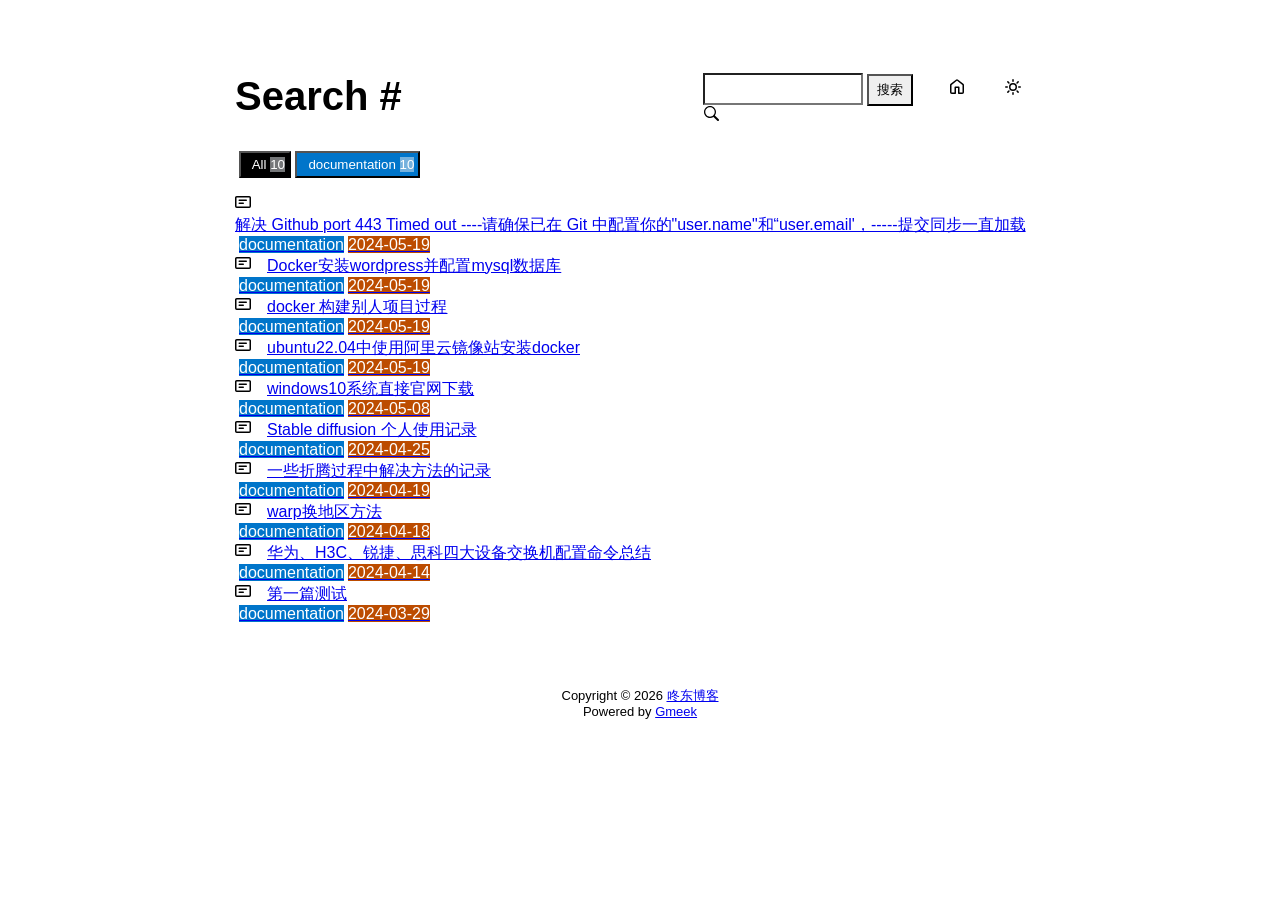
<file: docs/tag.html>
<!DOCTYPE html>
<html data-color-mode="light" data-dark-theme="dark" data-light-theme="light" lang="zh-CN">
<head>
    <meta content="text/html; charset=utf-8" http-equiv="content-type" />
    <meta name="viewport" content="width=device-width,initial-scale=1.0">
    <meta http-equiv="X-UA-Compatible" content="IE=edge">
    <link href='https://mirrors.sustech.edu.cn/cdnjs/ajax/libs/Primer/21.0.7/primer.css' rel='stylesheet' />
    
    <link rel="icon" href="https://raw.githubusercontent.com/trdong19/tuchuang/img/img/202405251724674.jpg"><script>
        let theme = localStorage.getItem("meek_theme") || "light";
        document.documentElement.setAttribute("data-color-mode", theme);
    </script>
<meta name="description" content="咚东博客 search page">
<title>咚东博客 - Tag</title>

</head>
<style>
body{box-sizing: border-box;min-width: 200px;max-width: 900px;margin: 20px auto;padding: 45px;font-size: 16px;font-family: sans-serif;line-height: 1.25;}
#header{display:flex;padding-bottom:8px;border-bottom: 1px solid var(--borderColor-muted, var(--color-border-muted));margin-bottom: 16px;}
#footer {margin-top:64px; text-align: center;font-size: small;}

</style>

<style>
.tagTitle{margin:auto 0;font-size:40px;font-weight:bold;overflow:hidden;white-space:nowrap;text-overflow:ellipsis;}
.title-right{display:flex;margin:auto 0 0 auto;}
.title-right .circle{padding: 14px 16px;margin-right:8px;}

.subnav-search{width:222px;margin-top:8px;margin-right:8px;}
.subnav-search-input{width:160px;border-top-right-radius:0px;border-bottom-right-radius:0px;}
.subnav-search button{padding:5px 8px;border-top-left-radius:0px;border-bottom-left-radius:0px;}

.SideNav-icon{margin-right:16px}
.Label{color: #fff;margin-left:4px;}
#taglabel .Label {margin-bottom:8px;}
.Counter{color:#fff;background-color:rgba(234, 238, 242, 0.5)}

.genTime{float: right;}
.d-flex{min-width:0;}
.listTitle{overflow:hidden;white-space:nowrap;text-overflow: ellipsis;max-width: 100%;}
.listLabels{white-space:nowrap;}

@media (max-width: 600px) {
    body { padding: 8px;}
    .tagTitle{display:none;}
    .LabelTime{display:none;}
}
</style>


<body>
    <div id="header">
<span class="tagTitle"><span>Loading</span><span class="AnimatedEllipsis"></span></span>
<div class="title-right">
    <div class="subnav-search">
        <input type="search" class="form-control subnav-search-input float-left" aria-label="Search site" value="" style="height:32px;">
        <button class="btn float-left" type="submit" onclick="javascript:searchShow()">搜索</button>
        <svg class="subnav-search-icon octicon octicon-search" width="16" height="16" viewBox="0 0 16 16" aria-hidden="true">
            <path id="searchSVG" fill-rule="evenodd"></path>
        </svg>
    </div>
    <a href="https://trdong19.github.io" id="buttonHome" class="btn btn-invisible circle" title="首页">
        <svg class="octicon" width="16" height="16">
            <path id="pathHome" fill-rule="evenodd"></path>
        </svg>
    </a>
    <a class="btn btn-invisible circle" onclick="modeSwitch()" title="切换主题">
        <svg class="octicon" width="16" height="16" >
            <path id="themeSwitch" fill-rule="evenodd"></path>
        </svg>
    </a>
</div>
</div>
    <div id="content">
<div id="taglabel" style="margin-bottom:8px;"></div>
<nav class="SideNav"></nav>
<div class="notFind" style="display:none;font-size:24px;margin:8px;">Not Find</div>
</div>
    <div id="footer"><div id="footer1">Copyright © <span id="copyrightYear"></span> <a href="https://trdong19.github.io">咚东博客</a></div>
<div id="footer2">
    <span id="runday"></span><span>Powered by <a href="https://meekdai.com/Gmeek.html" target="_blank">Gmeek</a></span>
</div>

<script>
var now=new Date();
document.getElementById("copyrightYear").innerHTML=now.getFullYear();

if(""!=""){
    var startSite=new Date("");
    var diff=now.getTime()-startSite.getTime();
    var diffDay=Math.floor(diff/(1000*60*60*24));
    document.getElementById("runday").innerHTML="网站运行"+diffDay+"天"+" • ";
}
</script></div>
</body>
<script>
var IconList={'sun': 'M8 10.5a2.5 2.5 0 100-5 2.5 2.5 0 000 5zM8 12a4 4 0 100-8 4 4 0 000 8zM8 0a.75.75 0 01.75.75v1.5a.75.75 0 01-1.5 0V.75A.75.75 0 018 0zm0 13a.75.75 0 01.75.75v1.5a.75.75 0 01-1.5 0v-1.5A.75.75 0 018 13zM2.343 2.343a.75.75 0 011.061 0l1.06 1.061a.75.75 0 01-1.06 1.06l-1.06-1.06a.75.75 0 010-1.06zm9.193 9.193a.75.75 0 011.06 0l1.061 1.06a.75.75 0 01-1.06 1.061l-1.061-1.06a.75.75 0 010-1.061zM16 8a.75.75 0 01-.75.75h-1.5a.75.75 0 010-1.5h1.5A.75.75 0 0116 8zM3 8a.75.75 0 01-.75.75H.75a.75.75 0 010-1.5h1.5A.75.75 0 013 8zm10.657-5.657a.75.75 0 010 1.061l-1.061 1.06a.75.75 0 11-1.06-1.06l1.06-1.06a.75.75 0 011.06 0zm-9.193 9.193a.75.75 0 010 1.06l-1.06 1.061a.75.75 0 11-1.061-1.06l1.06-1.061a.75.75 0 011.061 0z', 'moon': 'M9.598 1.591a.75.75 0 01.785-.175 7 7 0 11-8.967 8.967.75.75 0 01.961-.96 5.5 5.5 0 007.046-7.046.75.75 0 01.175-.786zm1.616 1.945a7 7 0 01-7.678 7.678 5.5 5.5 0 107.678-7.678z', 'sync': 'M1.705 8.005a.75.75 0 0 1 .834.656 5.5 5.5 0 0 0 9.592 2.97l-1.204-1.204a.25.25 0 0 1 .177-.427h3.646a.25.25 0 0 1 .25.25v3.646a.25.25 0 0 1-.427.177l-1.38-1.38A7.002 7.002 0 0 1 1.05 8.84a.75.75 0 0 1 .656-.834ZM8 2.5a5.487 5.487 0 0 0-4.131 1.869l1.204 1.204A.25.25 0 0 1 4.896 6H1.25A.25.25 0 0 1 1 5.75V2.104a.25.25 0 0 1 .427-.177l1.38 1.38A7.002 7.002 0 0 1 14.95 7.16a.75.75 0 0 1-1.49.178A5.5 5.5 0 0 0 8 2.5Z', 'home': 'M6.906.664a1.749 1.749 0 0 1 2.187 0l5.25 4.2c.415.332.657.835.657 1.367v7.019A1.75 1.75 0 0 1 13.25 15h-3.5a.75.75 0 0 1-.75-.75V9H7v5.25a.75.75 0 0 1-.75.75h-3.5A1.75 1.75 0 0 1 1 13.25V6.23c0-.531.242-1.034.657-1.366l5.25-4.2Zm1.25 1.171a.25.25 0 0 0-.312 0l-5.25 4.2a.25.25 0 0 0-.094.196v7.019c0 .138.112.25.25.25H5.5V8.25a.75.75 0 0 1 .75-.75h3.5a.75.75 0 0 1 .75.75v5.25h2.75a.25.25 0 0 0 .25-.25V6.23a.25.25 0 0 0-.094-.195Z', 'search': 'M15.7 13.3l-3.81-3.83A5.93 5.93 0 0 0 13 6c0-3.31-2.69-6-6-6S1 2.69 1 6s2.69 6 6 6c1.3 0 2.48-.41 3.47-1.11l3.83 3.81c.19.2.45.3.7.3.25 0 .52-.09.7-.3a.996.996 0 0 0 0-1.41v.01zM7 10.7c-2.59 0-4.7-2.11-4.7-4.7 0-2.59 2.11-4.7 4.7-4.7 2.59 0 4.7 2.11 4.7 4.7 0 2.59-2.11 4.7-4.7 4.7z', 'post': 'M0 3.75C0 2.784.784 2 1.75 2h12.5c.966 0 1.75.784 1.75 1.75v8.5A1.75 1.75 0 0 1 14.25 14H1.75A1.75 1.75 0 0 1 0 12.25Zm1.75-.25a.25.25 0 0 0-.25.25v8.5c0 .138.112.25.25.25h12.5a.25.25 0 0 0 .25-.25v-8.5a.25.25 0 0 0-.25-.25ZM3.5 6.25a.75.75 0 0 1 .75-.75h7a.75.75 0 0 1 0 1.5h-7a.75.75 0 0 1-.75-.75Zm.75 2.25h4a.75.75 0 0 1 0 1.5h-4a.75.75 0 0 1 0-1.5Z'};
var utterancesLoad=0;

let themeSettings={
    "dark": ["dark","moon","#00f0ff","dark-blue"],
    "light": ["light","sun","#ff5000","github-light"],
    "auto": ["auto","sync","","preferred-color-scheme"]
};
function changeTheme(mode, icon, color, utheme){
    document.documentElement.setAttribute("data-color-mode",mode);
    document.getElementById("themeSwitch").setAttribute("d",value=IconList[icon]);
    document.getElementById("themeSwitch").parentNode.style.color=color;
    if(utterancesLoad==1){utterancesTheme(utheme);}
}
function modeSwitch(){
    let currentMode=document.documentElement.getAttribute('data-color-mode');
    let newMode = currentMode === "light" ? "dark" : currentMode === "dark" ? "auto" : "light";
    localStorage.setItem("meek_theme", newMode);
    if(themeSettings[newMode]){
        changeTheme(...themeSettings[newMode]);
    }
}
function utterancesTheme(theme){
    const message={type:'set-theme',theme: theme};
    const iframe=document.getElementsByClassName('utterances-frame')[0];
    iframe.contentWindow.postMessage(message,'https://utteranc.es');
}
if(themeSettings[theme]){changeTheme(...themeSettings[theme]);}
console.log("\n %c Gmeek last https://github.com/Meekdai/Gmeek \n","padding:5px 0;background:#02d81d;color:#fff");
</script>

<script>
document.getElementById("pathHome").setAttribute("d",IconList["home"]);
document.getElementById("searchSVG").setAttribute("d",IconList["search"]);

tagList=[];
labelsCount={};
jsonData='';
let requestJson="postList.json"
let request=new XMLHttpRequest();
request.open("GET",requestJson);
request.responseType='text';
request.send();
request.onload=function(){
    jsonData=JSON.parse(request.response);
    console.log(jsonData);
    showList(labelsCount);
    setClassDisplay(decodeURI(window.location.hash.slice(1)));
}

function showList(labelsCount){
    let SideNav=document.getElementsByClassName("SideNav")[0];
    SideNav.classList.add("border");
    let taglabel=document.getElementById("taglabel");

    jsonData['labelColorDict']["All"]="#000";
    labelsCount["All"]=0;
    for (let key in jsonData) {
        if (key !== 'labelColorDict' && Array.isArray(jsonData[key]['labels'])) {
            labelsCount["All"]++;
            for (let label of jsonData[key]['labels']) {
                labelsCount[label] = (labelsCount[label] || 0) + 1;
            }
        }
    }

    let sortedLabelsList = Object.keys(labelsCount).sort((a, b) => labelsCount[b] - labelsCount[a]);
    for (let label of sortedLabelsList) {
        tagList.push(label);
        let showLabels = document.createElement("button");
        showLabels.setAttribute("class", "Label");
        showLabels.setAttribute("style", "background-color:" + jsonData['labelColorDict'][label]+";padding:4px;");
        showLabels.innerHTML="&nbsp;&nbsp;"+label+" ";
        showLabels.setAttribute("onclick", "javascript:updateShowTag('" + label + "');");

        let LabelNum=document.createElement("span");
        LabelNum.setAttribute("class","Counter");
        LabelNum.innerHTML=labelsCount[label];
        showLabels.appendChild(LabelNum);
        taglabel.appendChild(showLabels);
    }

    for(i in jsonData){
        if(i!='labelColorDict'){
            let div=document.createElement("div");
            div.setAttribute("class","lists "+jsonData[i]['labels'].join(" "));
            let item=document.createElement("a");
            item.setAttribute("class","SideNav-item d-flex flex-items-center flex-justify-between");
            item.setAttribute("href",jsonData[i]['postUrl']);

            let center=document.createElement("div");
            center.setAttribute("class","d-flex flex-items-center");

            svg=document.createElementNS('http://www.w3.org/2000/svg','svg');
            path=document.createElementNS("http://www.w3.org/2000/svg","path"); 
            span=document.createElement("span");
            svg.setAttributeNS(null,"class","SideNav-icon octicon");
            svg.setAttributeNS(null,"style","width:16px;height:16px");
            path.setAttributeNS(null, "d", IconList["post"]);
            svg.appendChild(path);

            let title=document.createElement("span");
            title.setAttribute("class","listTitle");
            title.innerHTML=jsonData[i]['postTitle'];
            center.appendChild(svg);
            center.appendChild(title);

            let listLabels=document.createElement("div");
            listLabels.setAttribute("class","listLabels");
            
            for(label of jsonData[i]['labels']){
                let LabelName=document.createElement("span");
                LabelName.setAttribute("class","Label LabelName");
                LabelName.setAttribute("style","background-color:"+jsonData['labelColorDict'][label]);
                LabelName.innerHTML=label;
                listLabels.appendChild(LabelName);
            }
            let LabelTime=document.createElement("span");
            LabelTime.setAttribute("class","Label LabelTime");
            LabelTime.setAttribute("style","background-color:"+jsonData[i]['dateLabelColor']);
            LabelTime.innerHTML=jsonData[i]['createdDate'];
            listLabels.appendChild(LabelTime);

            item.appendChild(center);
            item.appendChild(listLabels);
            div.appendChild(item);
            SideNav.appendChild(div);
        }
    }
}

function updateShowTag(label){
    if(window.location.hash.slice(1)!=encodeURI(label)){
        window.location.hash="#"+(label);
        setClassDisplay(label);
    }
}

function setClassDisplay(label){
    let lists = document.getElementsByClassName("lists");
    let tagTitle = document.getElementsByClassName("tagTitle")[0];
    tagTitle.innerHTML="Tag #"+label;
    document.title=label+" - 咚东博客";
    document.getElementsByClassName("subnav-search-input")[0].value='';
    if(label=="All"){
        for(let i = 0; i < lists.length; i++){lists[i].style.display='block';}
        document.getElementsByClassName("notFind")[0].style.display='none';
    }
    else if(tagList.indexOf(label)!=-1){
        for(let i = 0; i < lists.length; i++){
            lists[i].style.display='none';
        }

        let labels = document.getElementsByClassName(label);
        for(let i = 0; i < labels.length; i++){
            labels[i].style.display='block';
        }
        document.getElementsByClassName("notFind")[0].style.display='none';
    }
    else{
        document.getElementsByClassName("subnav-search-input")[0].value=label;
        searchShow();
    }
}

function searchShow(){
    let lists = document.getElementsByClassName("lists");
    let tagTitle = document.getElementsByClassName("tagTitle")[0];
    let searchInput = document.getElementsByClassName("subnav-search-input")[0].value;
    tagTitle.innerHTML="Search #"+searchInput;
    if(searchInput==''){document.title="Search - 咚东博客";}
    else{document.title=searchInput+" - 咚东博客";}
    let a=0;
    window.location.hash="#"+(searchInput);
    for(let i = 0; i < lists.length; i++){
        if(lists[i].childNodes[0].childNodes[0].childNodes[1].innerHTML.toUpperCase().indexOf(searchInput.toUpperCase())==-1){lists[i].style.display='none';}
        else{lists[i].style.display='block';a=a+1;}
    }
    if(a==0){
        let notFind=document.getElementsByClassName("notFind")[0];
        notFind.style.display='block';
        notFind.innerHTML='Not Find "'+searchInput+'"';
    }
    else{document.getElementsByClassName("notFind")[0].style.display='none';}
}

</script>

</html>
</file>
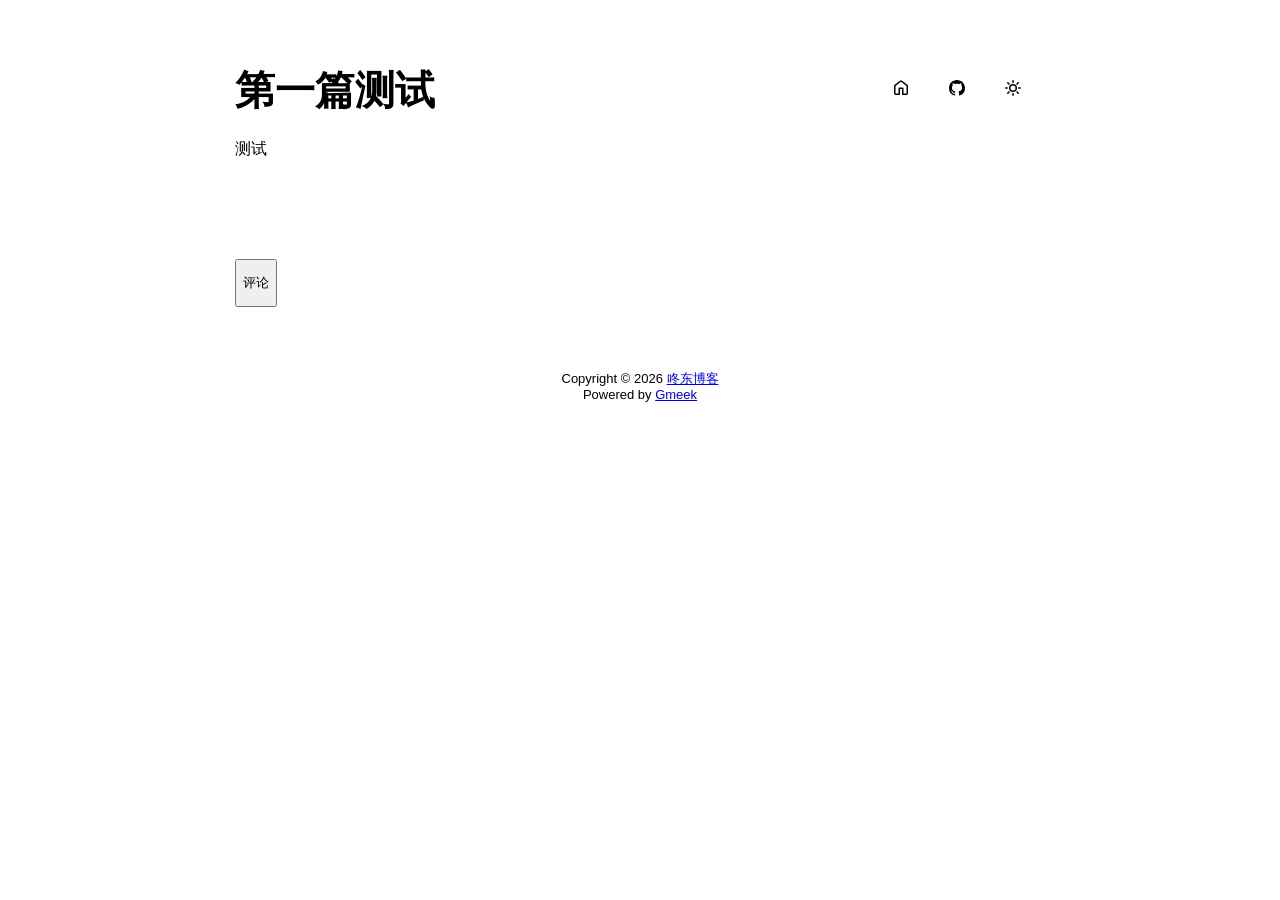
<file: docs/post/di-yi-pian-ce-shi.html>
<!DOCTYPE html>
<html data-color-mode="light" data-dark-theme="dark" data-light-theme="light" lang="zh-CN">
<head>
    <meta content="text/html; charset=utf-8" http-equiv="content-type" />
    <meta name="viewport" content="width=device-width,initial-scale=1.0">
    <meta http-equiv="X-UA-Compatible" content="IE=edge">
    <link href='https://mirrors.sustech.edu.cn/cdnjs/ajax/libs/Primer/21.0.7/primer.css' rel='stylesheet' />
    
    <link rel="icon" href="https://raw.githubusercontent.com/trdong19/tuchuang/img/img/202405251724674.jpg"><script>
        let theme = localStorage.getItem("meek_theme") || "light";
        document.documentElement.setAttribute("data-color-mode", theme);
    </script>
<meta name="description" content="测试。">
<meta property="og:title" content="第一篇测试">
<meta property="og:description" content="测试。">
<meta property="og:type" content="article">
<meta property="og:url" content="https://trdong19.github.io/post/di-yi-pian-ce-shi.html">
<meta property="og:image" content="https://raw.githubusercontent.com/trdong19/tuchuang/img/img/202405251724674.jpg">
<title>第一篇测试</title>



</head>
<style>
body{box-sizing: border-box;min-width: 200px;max-width: 900px;margin: 20px auto;padding: 45px;font-size: 16px;font-family: sans-serif;line-height: 1.25;}
#header{display:flex;padding-bottom:8px;border-bottom: 1px solid var(--borderColor-muted, var(--color-border-muted));margin-bottom: 16px;}
#footer {margin-top:64px; text-align: center;font-size: small;}

</style>

<style>
.postTitle{margin: auto 0;font-size:40px;font-weight:bold;}
.title-right{display:flex;margin:auto 0 0 auto;}
.title-right .circle{padding: 14px 16px;margin-right:8px;}
#postBody{border-bottom: 1px solid var(--color-border-default);padding-bottom:36px;}
#postBody hr{height:2px;}
#cmButton{height:48px;margin-top:48px;}
#comments{margin-top:64px;}
.g-emoji{font-size:24px;}
@media (max-width: 600px) {
    body {padding: 8px;}
    .postTitle{font-size:24px;}
}

</style>




<body>
    <div id="header">
<h1 class="postTitle">第一篇测试</h1>
<div class="title-right">
    <a href="https://trdong19.github.io" id="buttonHome" class="btn btn-invisible circle" title="首页">
        <svg class="octicon" width="16" height="16">
            <path id="pathHome" fill-rule="evenodd"></path>
        </svg>
    </a>
    
    <a href="https://github.com/trdong19/trdong19.github.io/issues/1" target="_blank" class="btn btn-invisible circle" title="Issue">
        <svg class="octicon" width="16" height="16">
            <path id="pathIssue" fill-rule="evenodd"></path>
        </svg>
    </a>
    

    <a class="btn btn-invisible circle" onclick="modeSwitch();" title="切换主题">
        <svg class="octicon" width="16" height="16" >
            <path id="themeSwitch" fill-rule="evenodd"></path>
        </svg>
    </a>

</div>
</div>
    <div id="content">
<div class="markdown-body" id="postBody"><p>测试</p></div>
<div style="font-size:small;margin-top:8px;float:right;"></div>

<button class="btn btn-block" type="button" onclick="openComments()" id="cmButton">评论</button>
<div class="comments" id="comments"></div>

</div>
    <div id="footer"><div id="footer1">Copyright © <span id="copyrightYear"></span> <a href="https://trdong19.github.io">咚东博客</a></div>
<div id="footer2">
    <span id="runday"></span><span>Powered by <a href="https://meekdai.com/Gmeek.html" target="_blank">Gmeek</a></span>
</div>

<script>
var now=new Date();
document.getElementById("copyrightYear").innerHTML=now.getFullYear();

if(""!=""){
    var startSite=new Date("");
    var diff=now.getTime()-startSite.getTime();
    var diffDay=Math.floor(diff/(1000*60*60*24));
    document.getElementById("runday").innerHTML="网站运行"+diffDay+"天"+" • ";
}
</script></div>
</body>
<script>
var IconList={'sun': 'M8 10.5a2.5 2.5 0 100-5 2.5 2.5 0 000 5zM8 12a4 4 0 100-8 4 4 0 000 8zM8 0a.75.75 0 01.75.75v1.5a.75.75 0 01-1.5 0V.75A.75.75 0 018 0zm0 13a.75.75 0 01.75.75v1.5a.75.75 0 01-1.5 0v-1.5A.75.75 0 018 13zM2.343 2.343a.75.75 0 011.061 0l1.06 1.061a.75.75 0 01-1.06 1.06l-1.06-1.06a.75.75 0 010-1.06zm9.193 9.193a.75.75 0 011.06 0l1.061 1.06a.75.75 0 01-1.06 1.061l-1.061-1.06a.75.75 0 010-1.061zM16 8a.75.75 0 01-.75.75h-1.5a.75.75 0 010-1.5h1.5A.75.75 0 0116 8zM3 8a.75.75 0 01-.75.75H.75a.75.75 0 010-1.5h1.5A.75.75 0 013 8zm10.657-5.657a.75.75 0 010 1.061l-1.061 1.06a.75.75 0 11-1.06-1.06l1.06-1.06a.75.75 0 011.06 0zm-9.193 9.193a.75.75 0 010 1.06l-1.06 1.061a.75.75 0 11-1.061-1.06l1.06-1.061a.75.75 0 011.061 0z', 'moon': 'M9.598 1.591a.75.75 0 01.785-.175 7 7 0 11-8.967 8.967.75.75 0 01.961-.96 5.5 5.5 0 007.046-7.046.75.75 0 01.175-.786zm1.616 1.945a7 7 0 01-7.678 7.678 5.5 5.5 0 107.678-7.678z', 'sync': 'M1.705 8.005a.75.75 0 0 1 .834.656 5.5 5.5 0 0 0 9.592 2.97l-1.204-1.204a.25.25 0 0 1 .177-.427h3.646a.25.25 0 0 1 .25.25v3.646a.25.25 0 0 1-.427.177l-1.38-1.38A7.002 7.002 0 0 1 1.05 8.84a.75.75 0 0 1 .656-.834ZM8 2.5a5.487 5.487 0 0 0-4.131 1.869l1.204 1.204A.25.25 0 0 1 4.896 6H1.25A.25.25 0 0 1 1 5.75V2.104a.25.25 0 0 1 .427-.177l1.38 1.38A7.002 7.002 0 0 1 14.95 7.16a.75.75 0 0 1-1.49.178A5.5 5.5 0 0 0 8 2.5Z', 'home': 'M6.906.664a1.749 1.749 0 0 1 2.187 0l5.25 4.2c.415.332.657.835.657 1.367v7.019A1.75 1.75 0 0 1 13.25 15h-3.5a.75.75 0 0 1-.75-.75V9H7v5.25a.75.75 0 0 1-.75.75h-3.5A1.75 1.75 0 0 1 1 13.25V6.23c0-.531.242-1.034.657-1.366l5.25-4.2Zm1.25 1.171a.25.25 0 0 0-.312 0l-5.25 4.2a.25.25 0 0 0-.094.196v7.019c0 .138.112.25.25.25H5.5V8.25a.75.75 0 0 1 .75-.75h3.5a.75.75 0 0 1 .75.75v5.25h2.75a.25.25 0 0 0 .25-.25V6.23a.25.25 0 0 0-.094-.195Z', 'github': 'M8 0c4.42 0 8 3.58 8 8a8.013 8.013 0 0 1-5.45 7.59c-.4.08-.55-.17-.55-.38 0-.27.01-1.13.01-2.2 0-.75-.25-1.23-.54-1.48 1.78-.2 3.65-.88 3.65-3.95 0-.88-.31-1.59-.82-2.15.08-.2.36-1.02-.08-2.12 0 0-.67-.22-2.2.82-.64-.18-1.32-.27-2-.27-.68 0-1.36.09-2 .27-1.53-1.03-2.2-.82-2.2-.82-.44 1.1-.16 1.92-.08 2.12-.51.56-.82 1.28-.82 2.15 0 3.06 1.86 3.75 3.64 3.95-.23.2-.44.55-.51 1.07-.46.21-1.61.55-2.33-.66-.15-.24-.6-.83-1.23-.82-.67.01-.27.38.01.53.34.19.73.9.82 1.13.16.45.68 1.31 2.69.94 0 .67.01 1.3.01 1.49 0 .21-.15.45-.55.38A7.995 7.995 0 0 1 0 8c0-4.42 3.58-8 8-8Z'};
var utterancesLoad=0;

let themeSettings={
    "dark": ["dark","moon","#00f0ff","dark-blue"],
    "light": ["light","sun","#ff5000","github-light"],
    "auto": ["auto","sync","","preferred-color-scheme"]
};
function changeTheme(mode, icon, color, utheme){
    document.documentElement.setAttribute("data-color-mode",mode);
    document.getElementById("themeSwitch").setAttribute("d",value=IconList[icon]);
    document.getElementById("themeSwitch").parentNode.style.color=color;
    if(utterancesLoad==1){utterancesTheme(utheme);}
}
function modeSwitch(){
    let currentMode=document.documentElement.getAttribute('data-color-mode');
    let newMode = currentMode === "light" ? "dark" : currentMode === "dark" ? "auto" : "light";
    localStorage.setItem("meek_theme", newMode);
    if(themeSettings[newMode]){
        changeTheme(...themeSettings[newMode]);
    }
}
function utterancesTheme(theme){
    const message={type:'set-theme',theme: theme};
    const iframe=document.getElementsByClassName('utterances-frame')[0];
    iframe.contentWindow.postMessage(message,'https://utteranc.es');
}
if(themeSettings[theme]){changeTheme(...themeSettings[theme]);}
console.log("\n %c Gmeek last https://github.com/Meekdai/Gmeek \n","padding:5px 0;background:#02d81d;color:#fff");
</script>

<script>
document.getElementById("pathHome").setAttribute("d",IconList["home"]);
document.getElementById("pathIssue").setAttribute("d",IconList["github"]);



function openComments(){
    cm=document.getElementById("comments");
    cmButton=document.getElementById("cmButton");
    cmButton.innerHTML="loading";
    span=document.createElement("span");
    span.setAttribute("class","AnimatedEllipsis");
    cmButton.appendChild(span);

    script=document.createElement("script");
    script.setAttribute("src","https://utteranc.es/client.js");
    script.setAttribute("repo","trdong19/trdong19.github.io");
    script.setAttribute("issue-term","title");
    
    if(localStorage.getItem("meek_theme")=="dark"){script.setAttribute("theme","dark-blue");}
    else if(localStorage.getItem("meek_theme")=="light") {script.setAttribute("theme","github-light");}
    else{script.setAttribute("theme","preferred-color-scheme");}
    
    script.setAttribute("crossorigin","anonymous");
    script.setAttribute("async","");
    cm.appendChild(script);

    int=self.setInterval("iFrameLoading()",200);
}

function iFrameLoading(){
    var utterances=document.getElementsByClassName('utterances');
    if(utterances.length==1){
        if(utterances[0].style.height!=""){
            utterancesLoad=1;
            int=window.clearInterval(int);
            document.getElementById("cmButton").style.display="none";
            console.log("utterances Load OK");
        }
    }
}



</script>


</html>
</file>
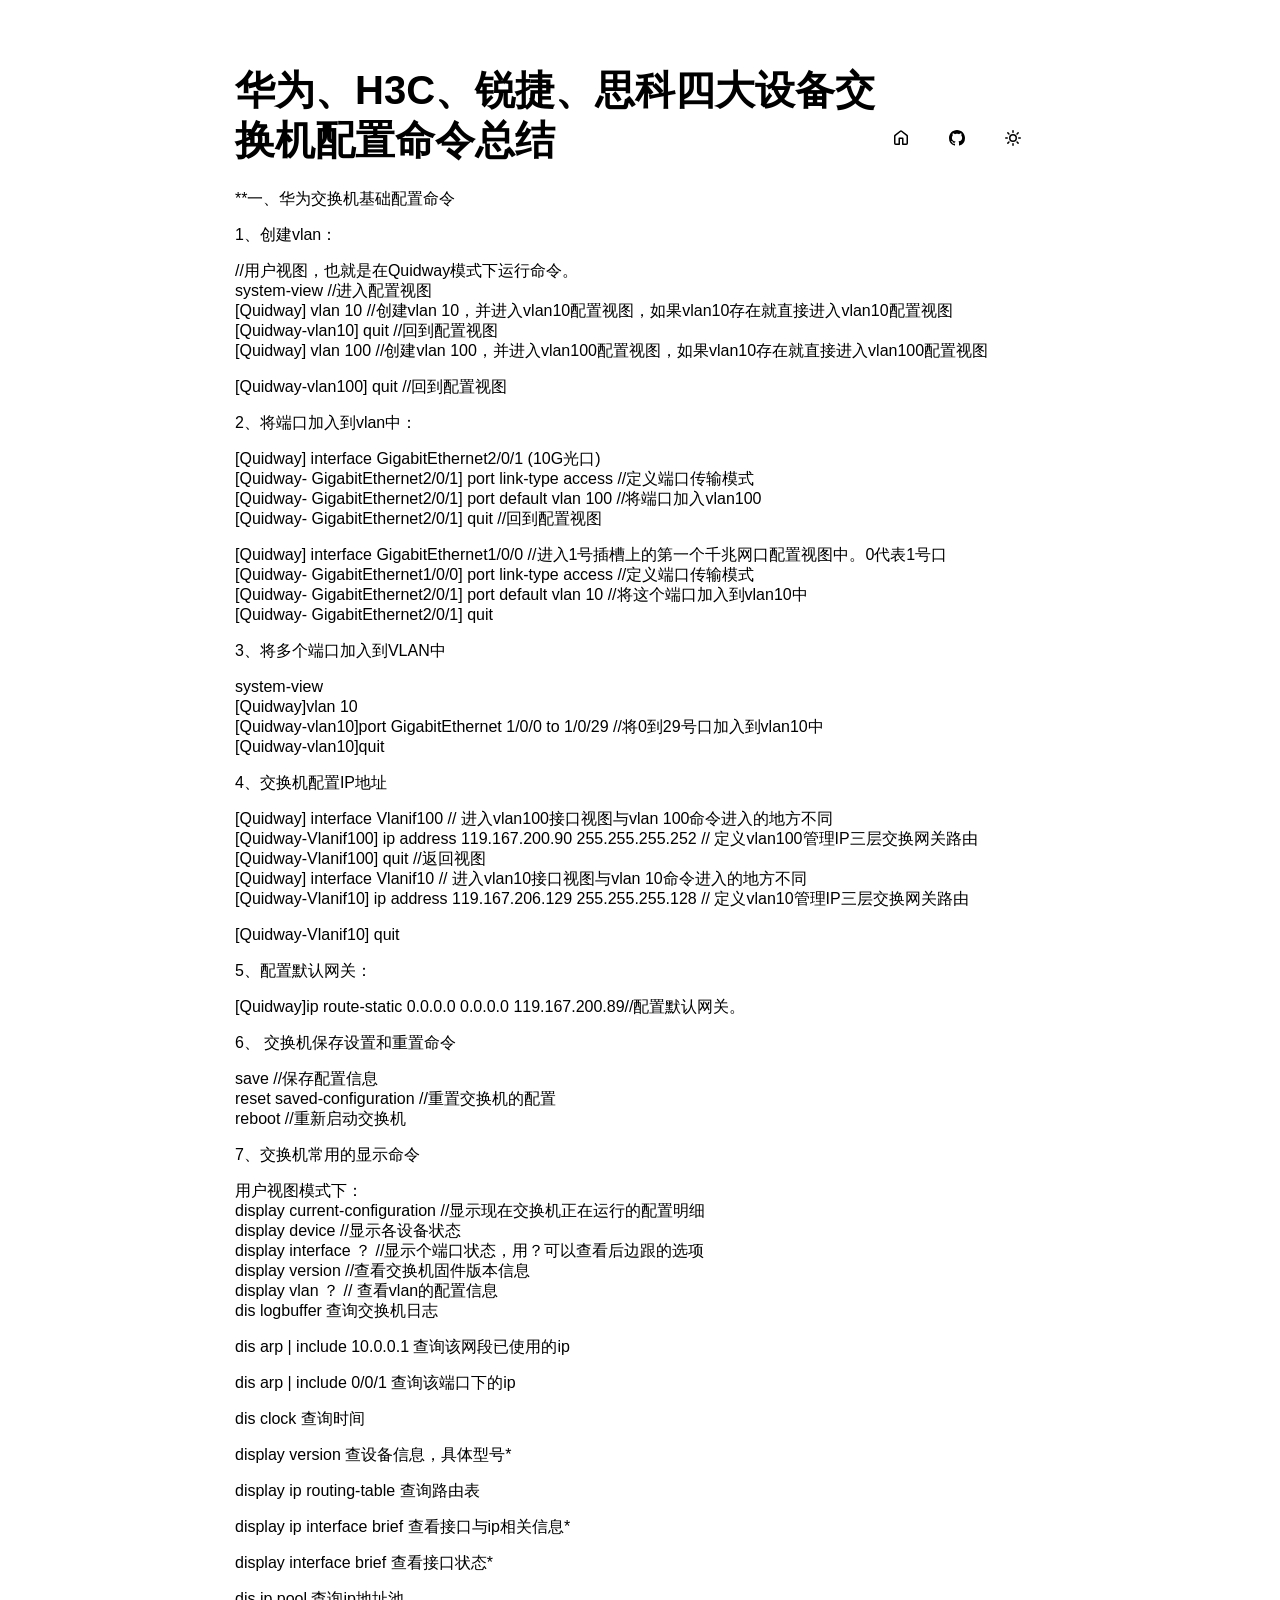
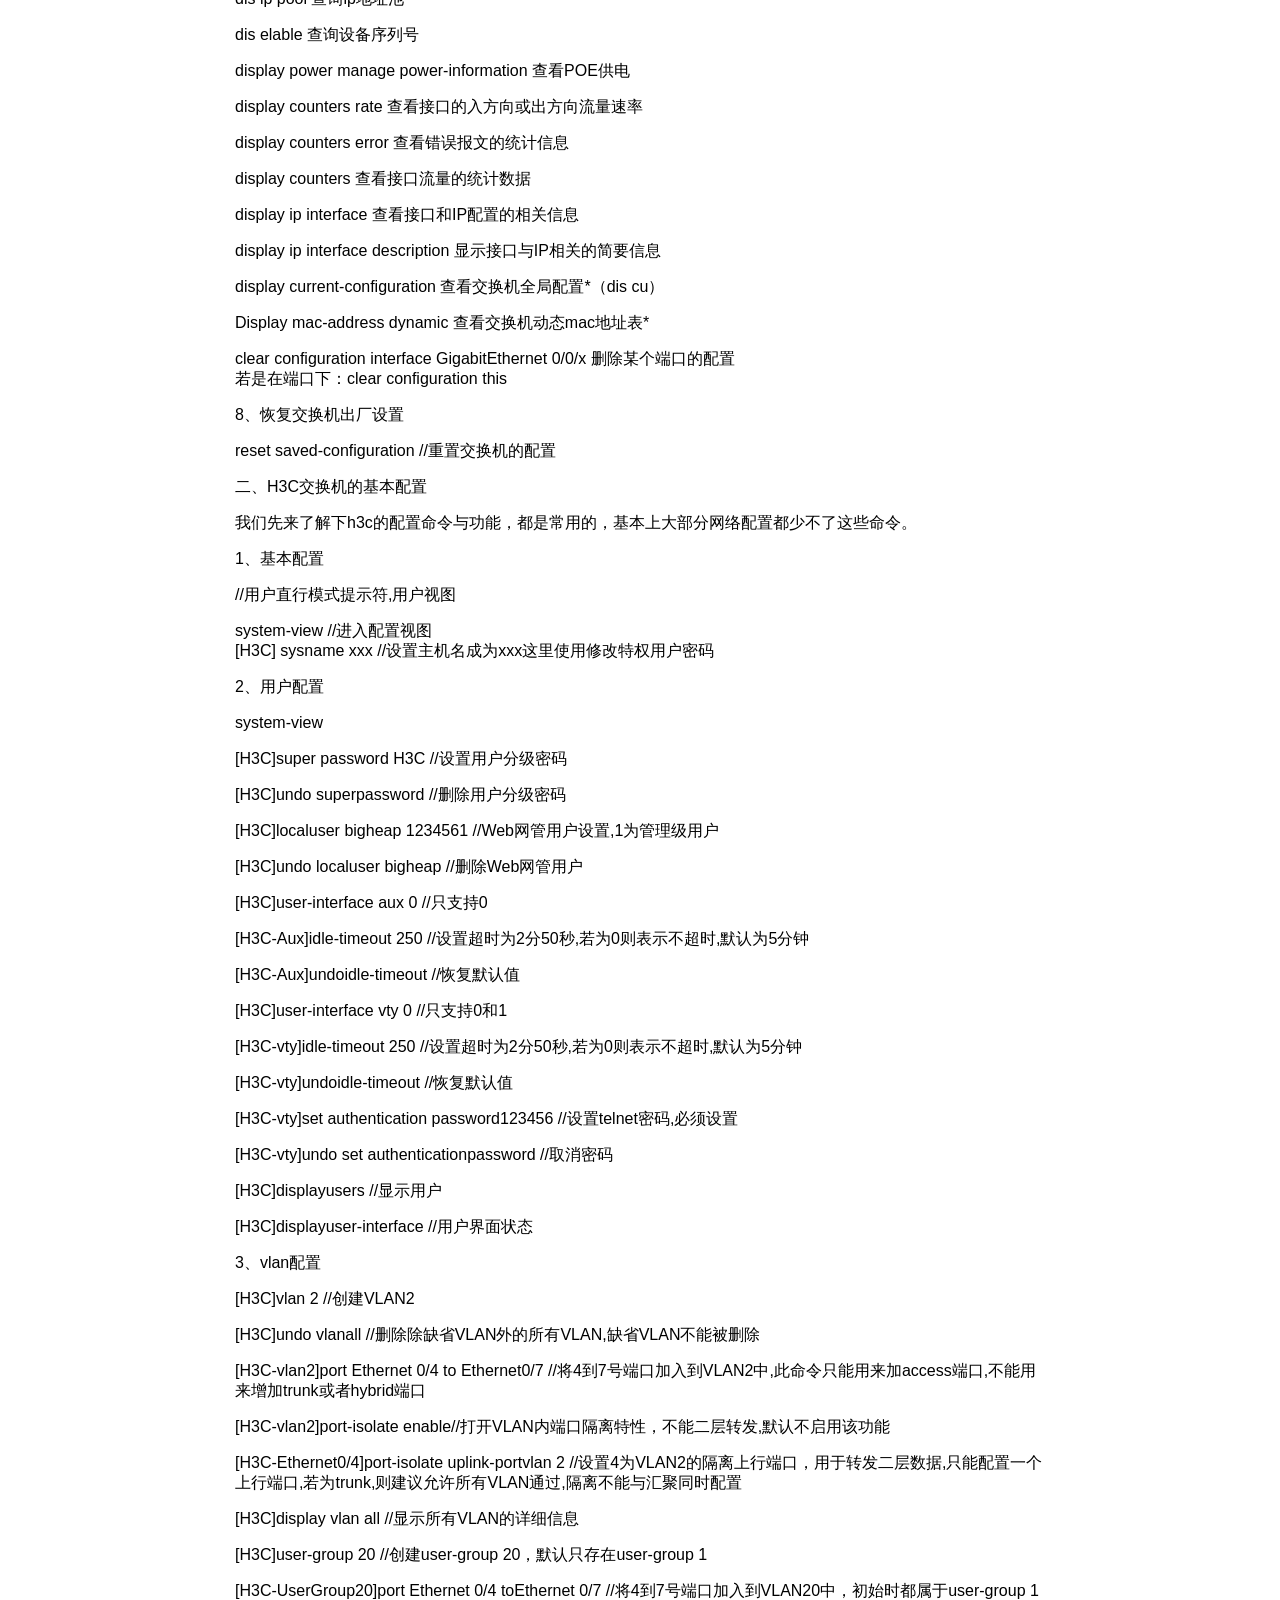
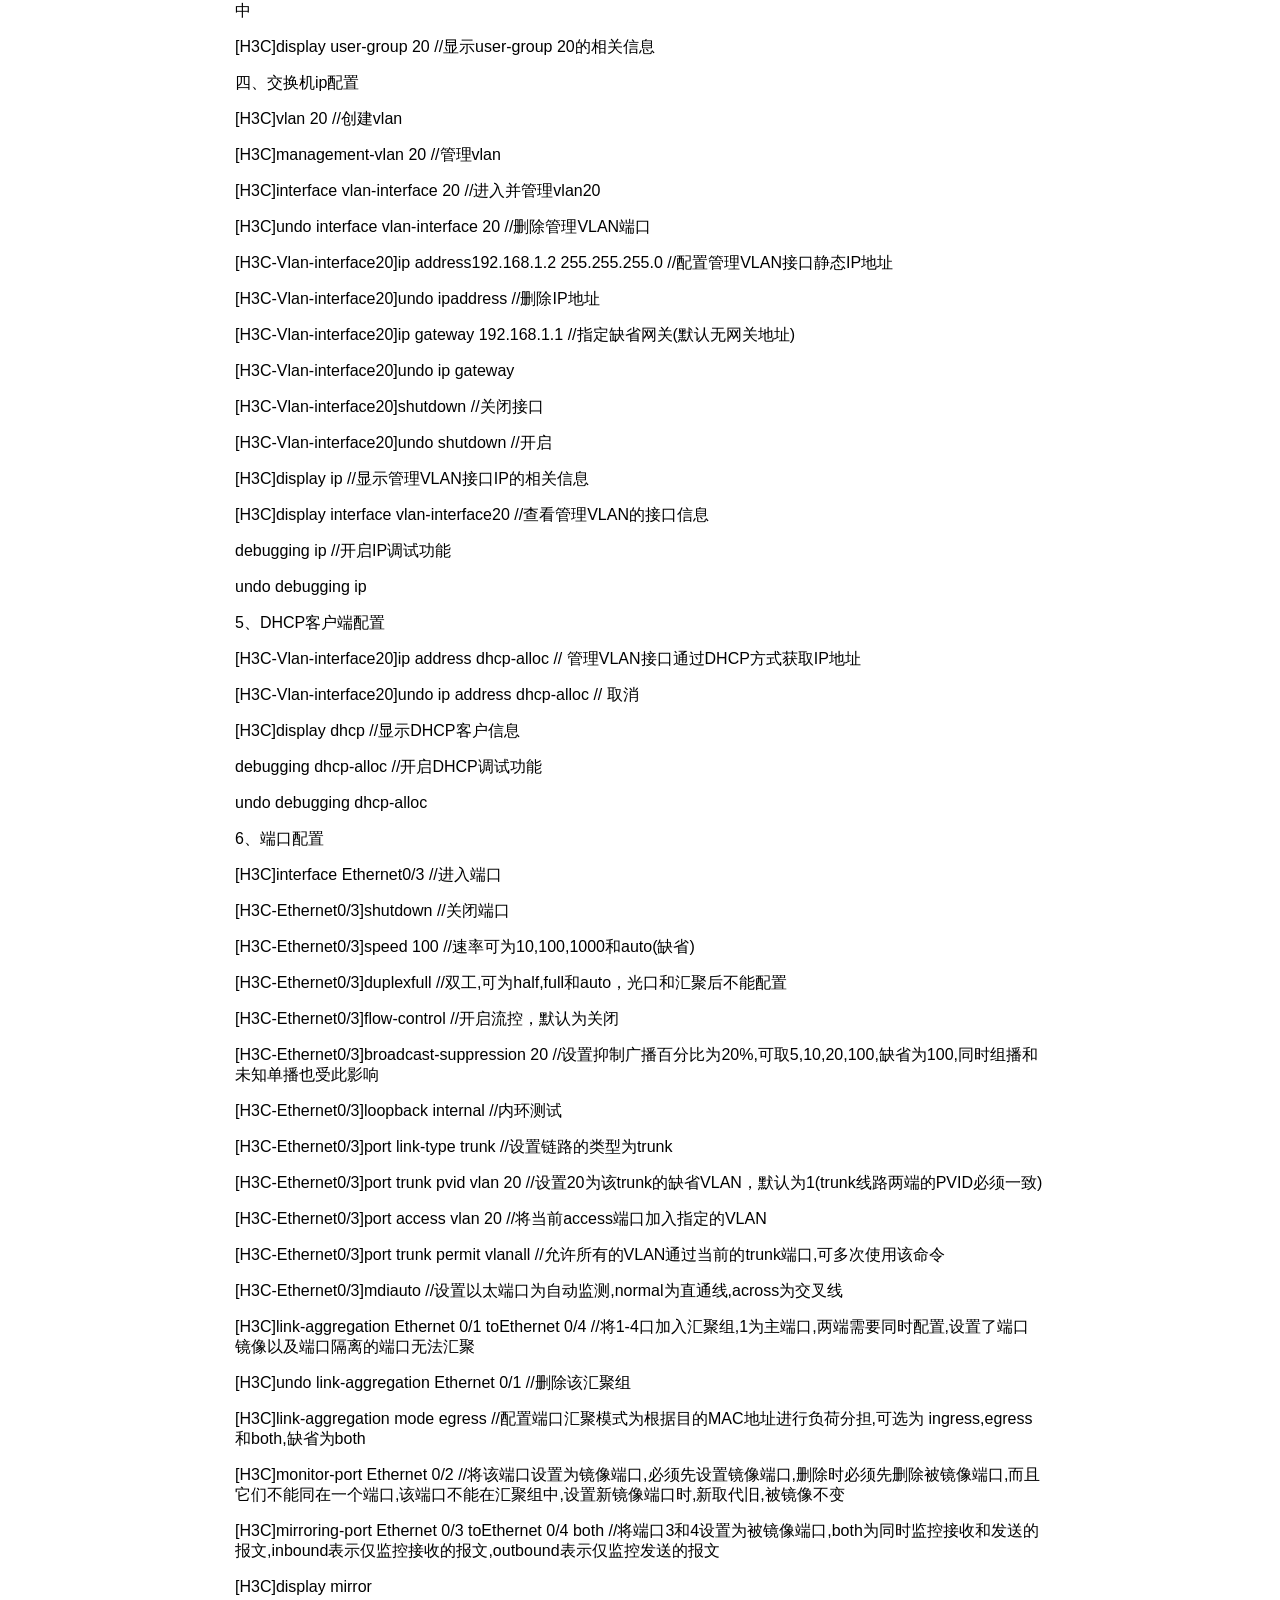
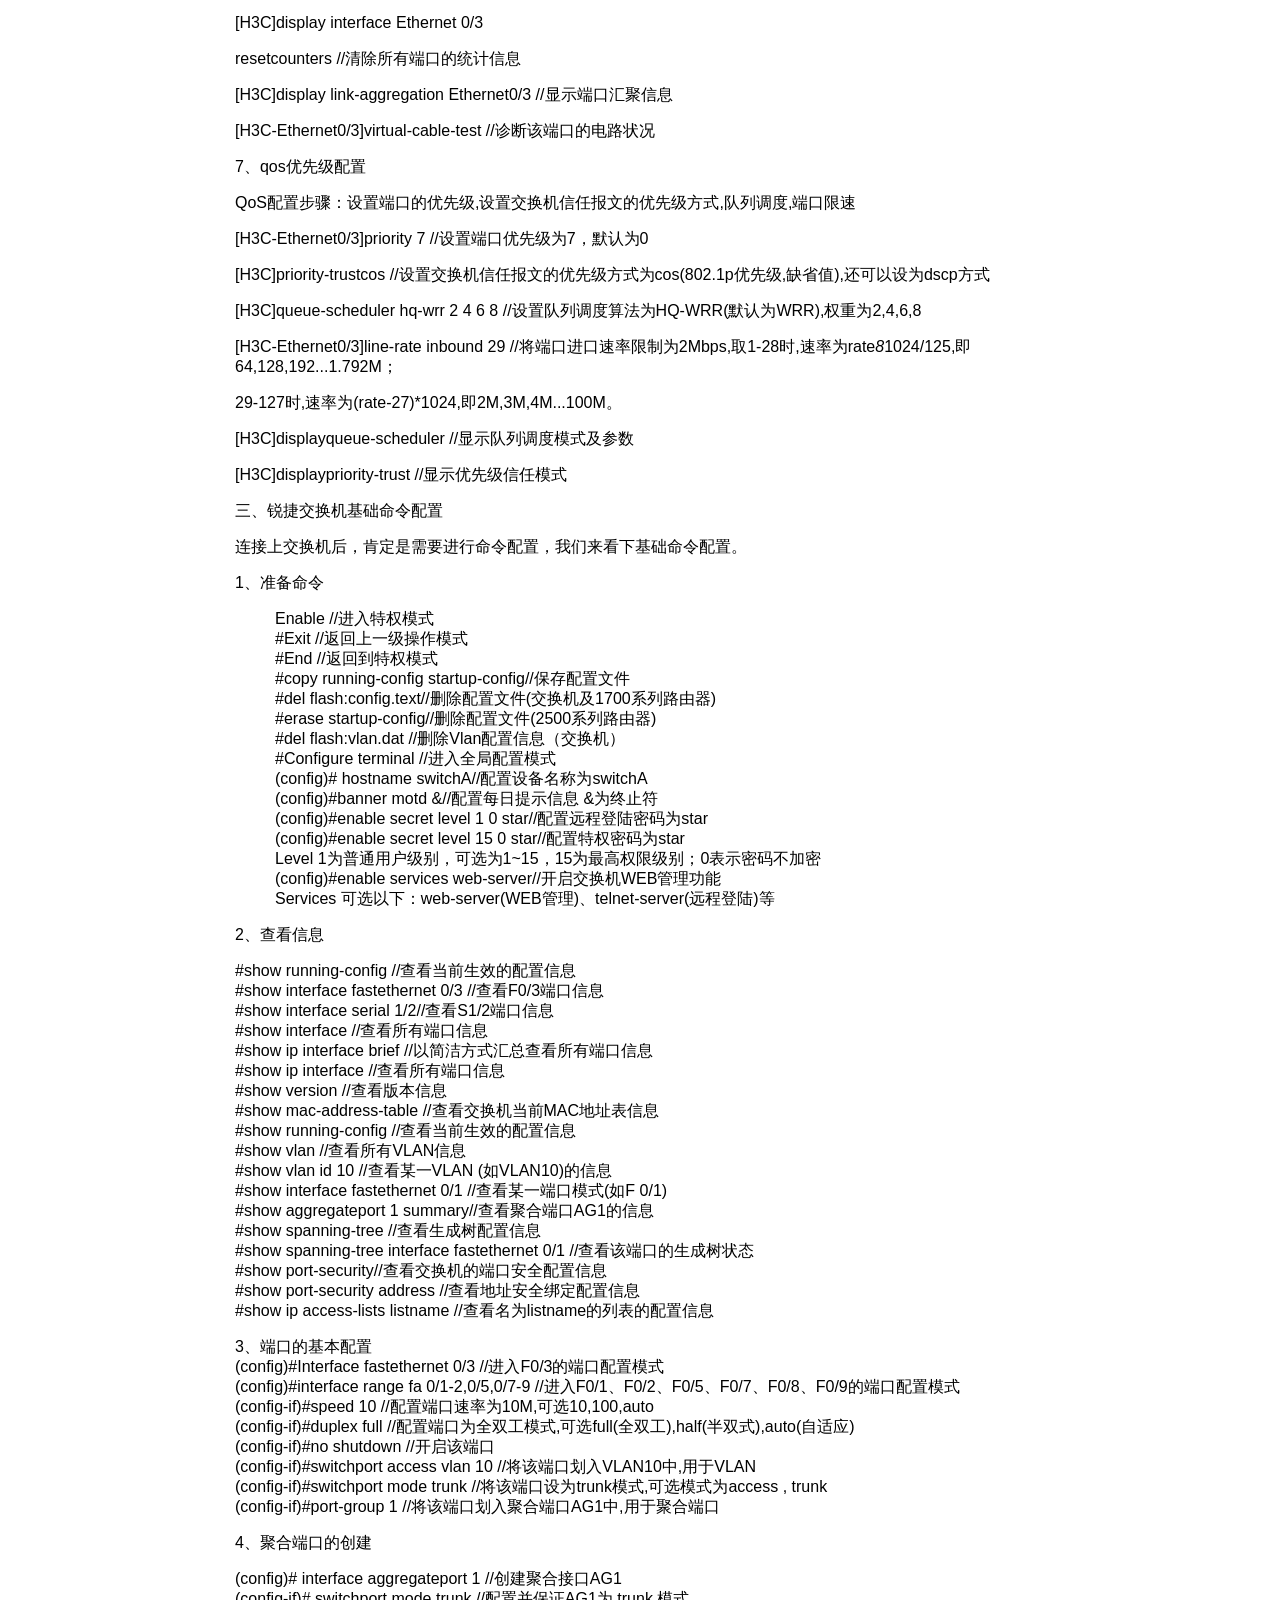
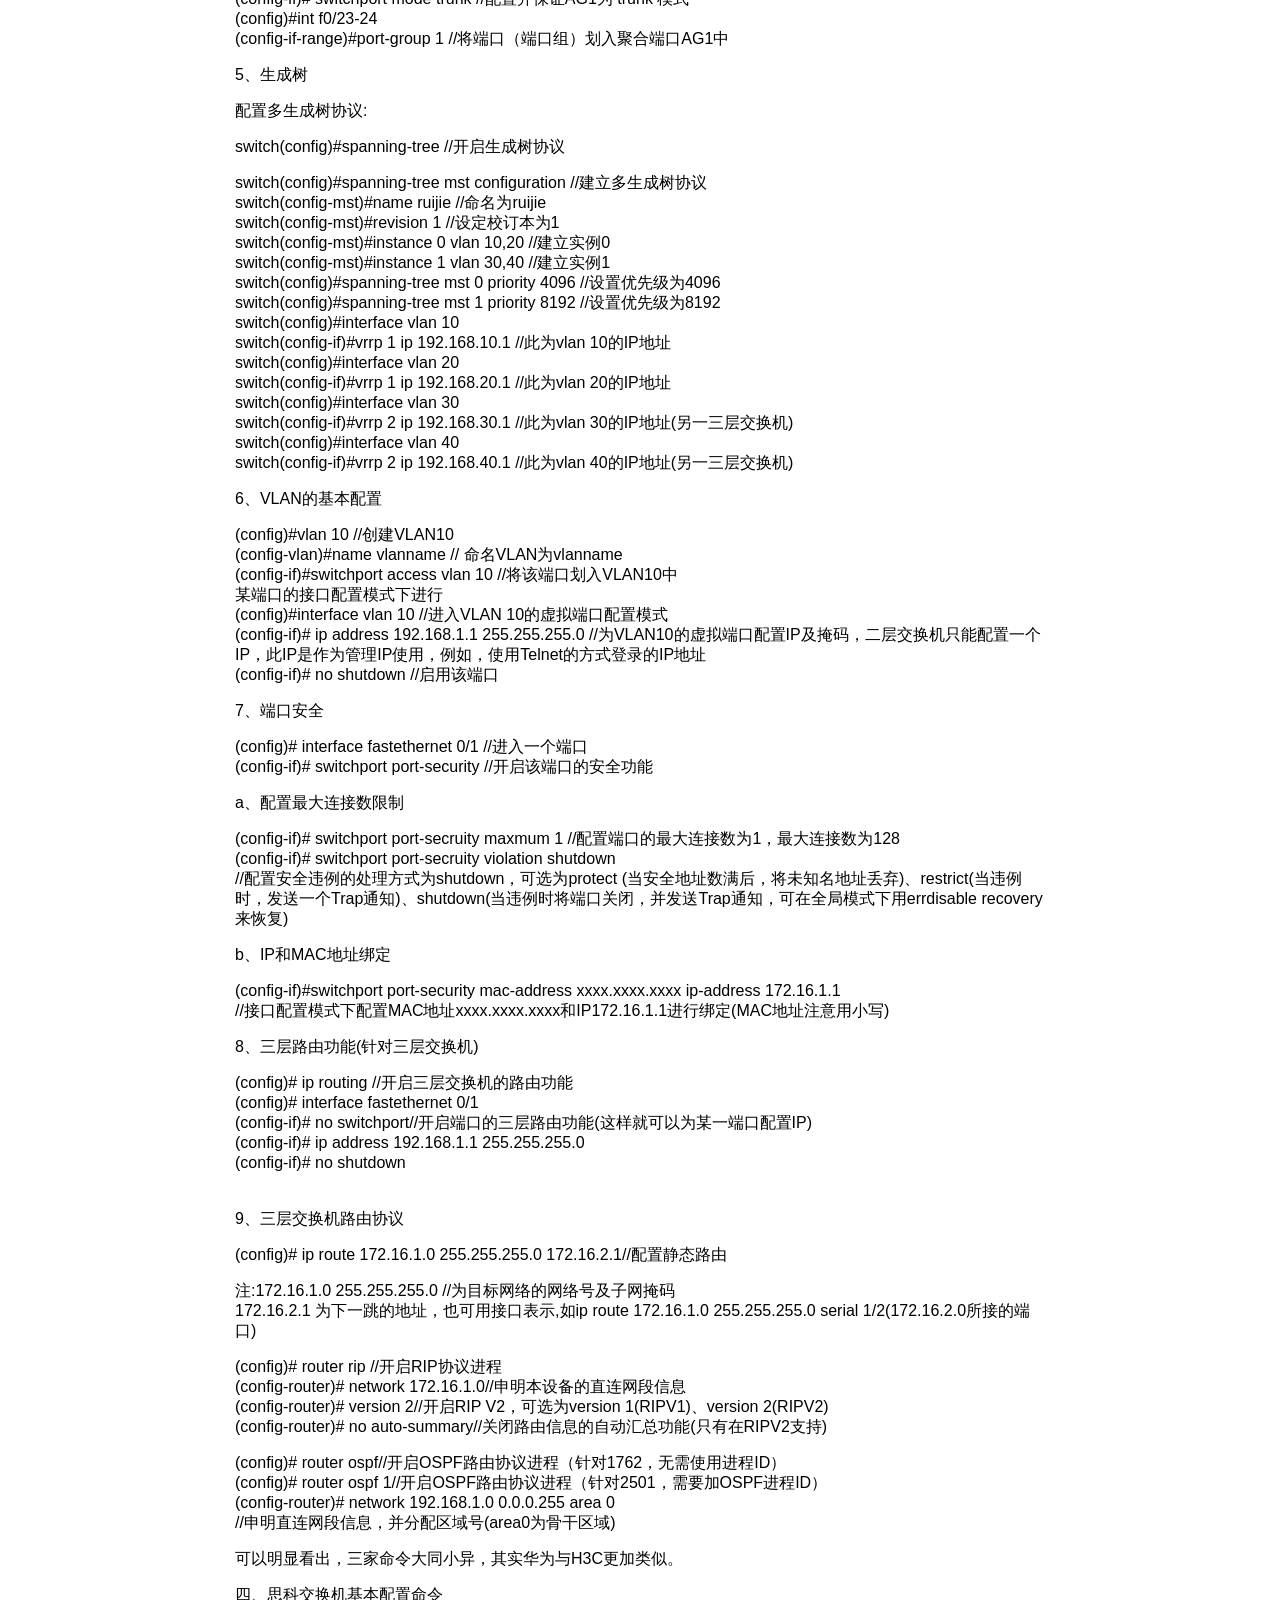
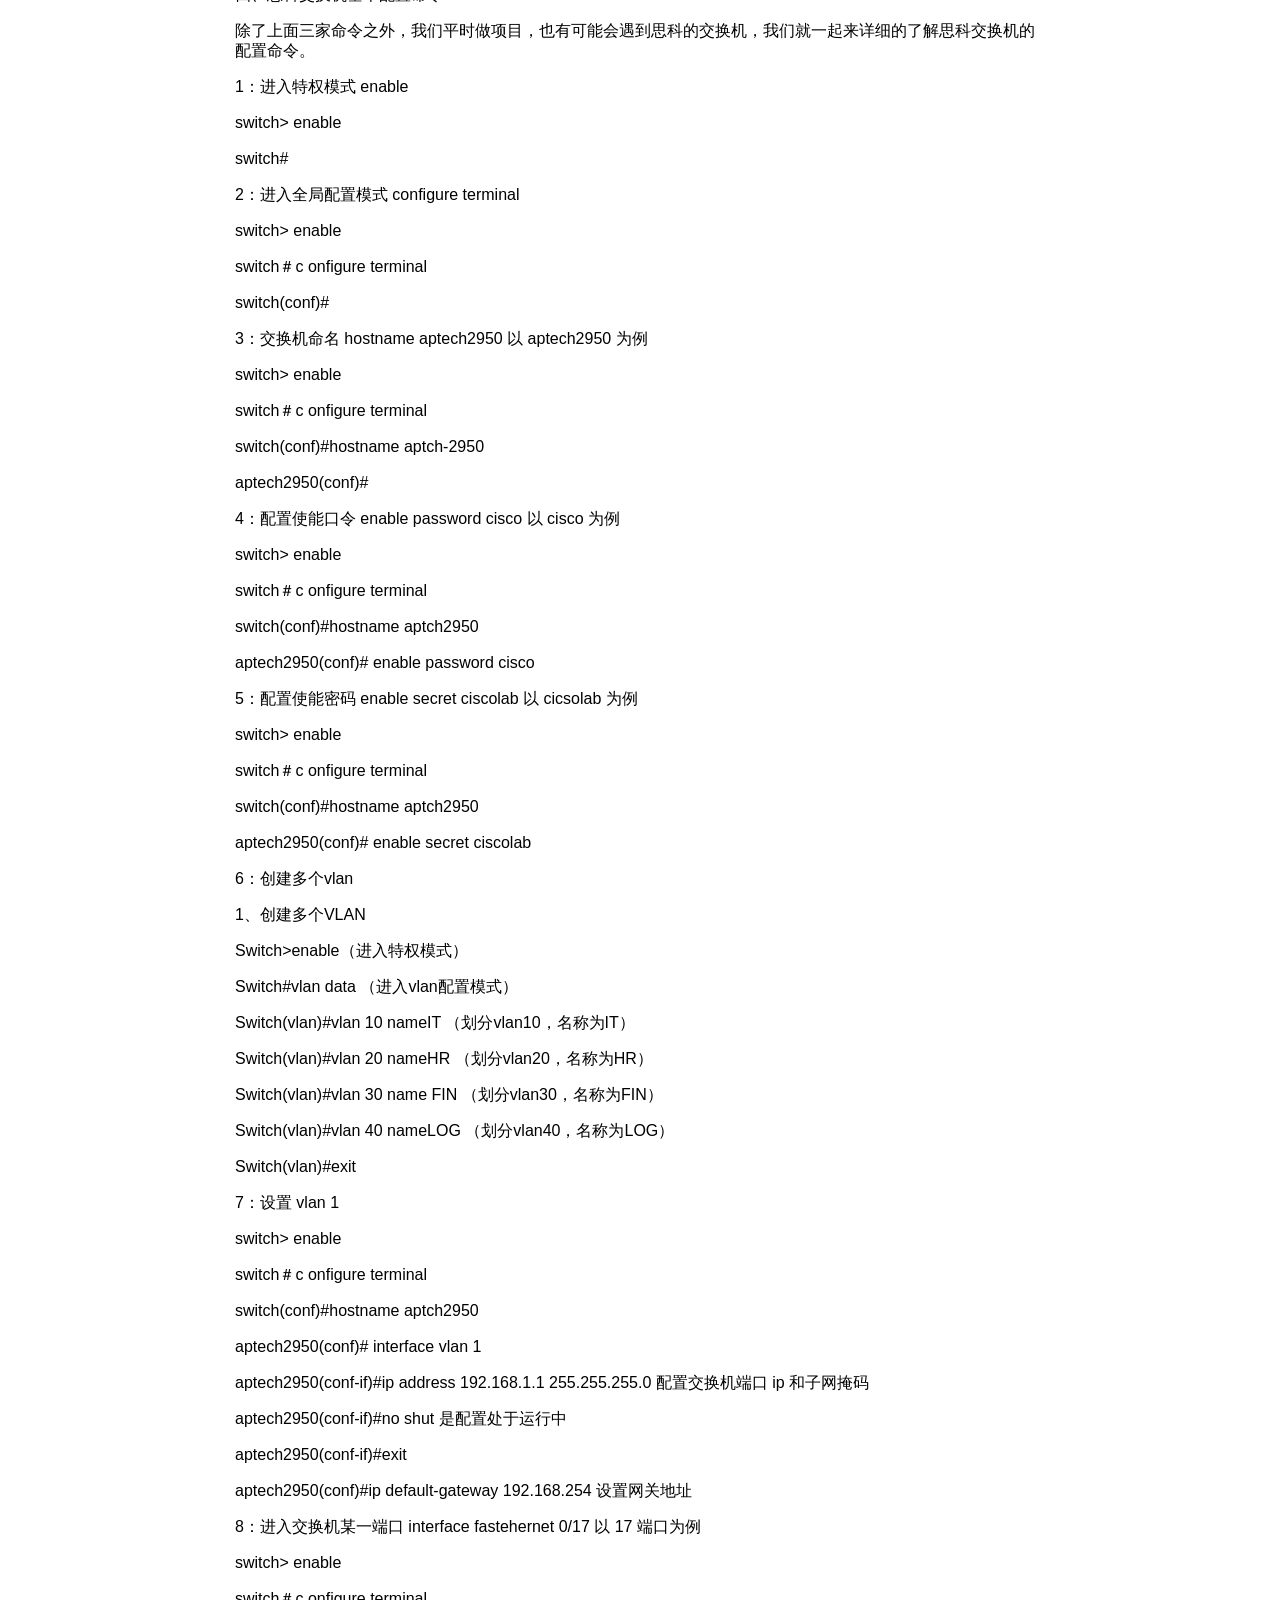
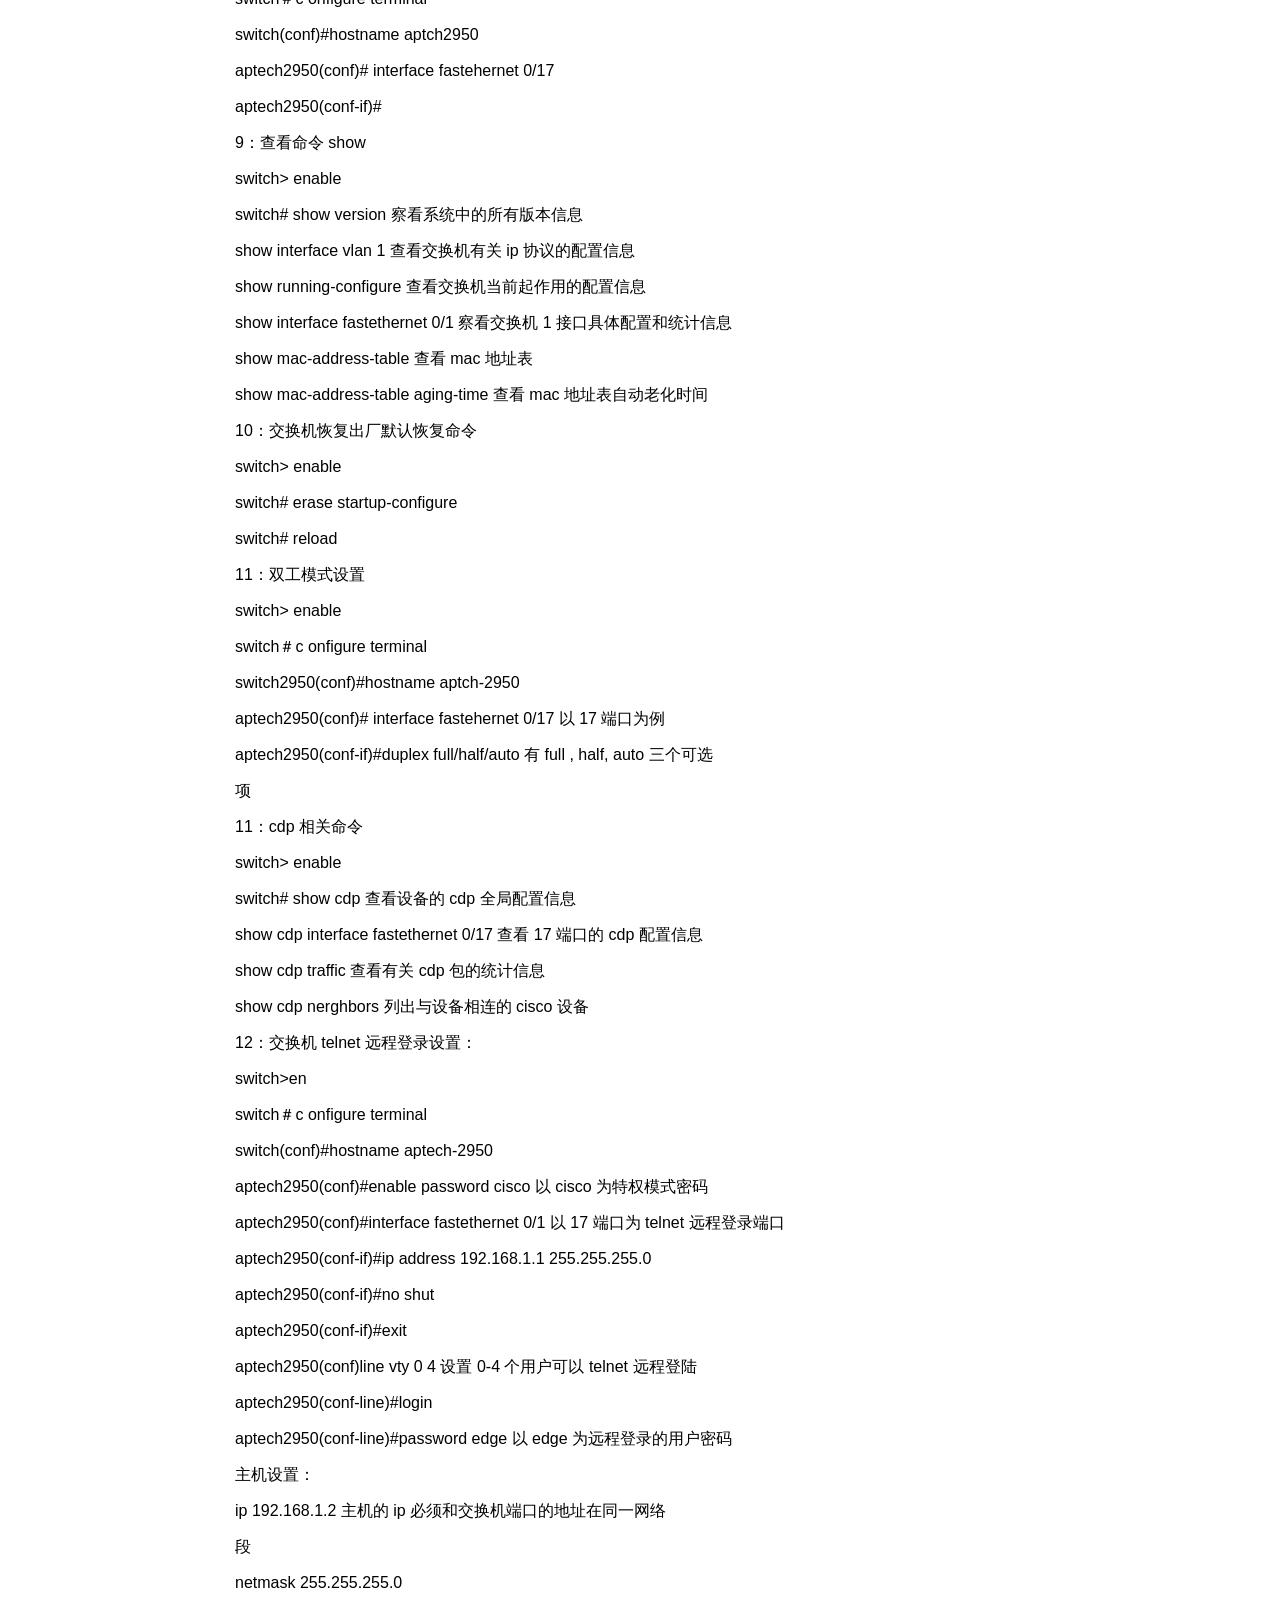
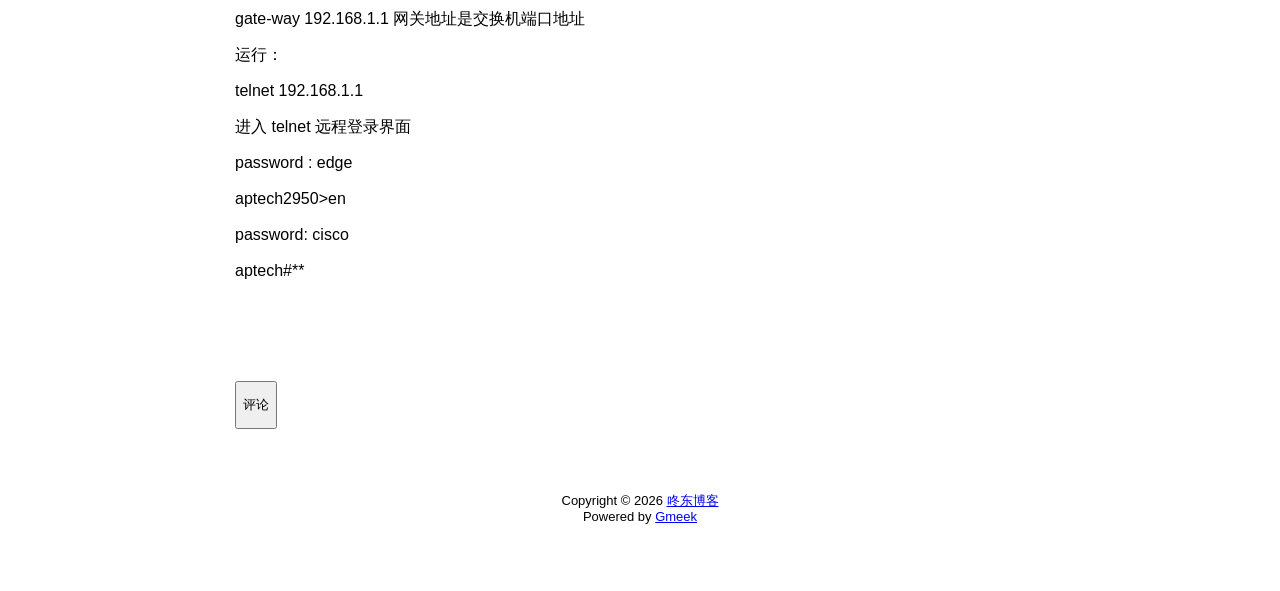
<file: docs/post/hua-wei-、H3C、-rui-jie-、-si-ke-si-da-she-bei-jiao-huan-ji-pei-zhi-ming-ling-zong-jie.html>
<!DOCTYPE html>
<html data-color-mode="light" data-dark-theme="dark" data-light-theme="light" lang="zh-CN">
<head>
    <meta content="text/html; charset=utf-8" http-equiv="content-type" />
    <meta name="viewport" content="width=device-width,initial-scale=1.0">
    <meta http-equiv="X-UA-Compatible" content="IE=edge">
    <link href='https://mirrors.sustech.edu.cn/cdnjs/ajax/libs/Primer/21.0.7/primer.css' rel='stylesheet' />
    
    <link rel="icon" href="https://raw.githubusercontent.com/trdong19/tuchuang/img/img/202405251724674.jpg"><script>
        let theme = localStorage.getItem("meek_theme") || "light";
        document.documentElement.setAttribute("data-color-mode", theme);
    </script>
<meta name="description" content="**一、华为交换机基础配置命令

1、创建vlan：

<Quidway> //用户视图，也就是在Quidway模式下运行命令。">
<meta property="og:title" content="华为、H3C、锐捷、思科四大设备交换机配置命令总结">
<meta property="og:description" content="**一、华为交换机基础配置命令

1、创建vlan：

<Quidway> //用户视图，也就是在Quidway模式下运行命令。">
<meta property="og:type" content="article">
<meta property="og:url" content="https://trdong19.github.io/post/hua-wei-%E3%80%81H3C%E3%80%81-rui-jie-%E3%80%81-si-ke-si-da-she-bei-jiao-huan-ji-pei-zhi-ming-ling-zong-jie.html">
<meta property="og:image" content="https://raw.githubusercontent.com/trdong19/tuchuang/img/img/202405251724674.jpg">
<title>华为、H3C、锐捷、思科四大设备交换机配置命令总结</title>



</head>
<style>
body{box-sizing: border-box;min-width: 200px;max-width: 900px;margin: 20px auto;padding: 45px;font-size: 16px;font-family: sans-serif;line-height: 1.25;}
#header{display:flex;padding-bottom:8px;border-bottom: 1px solid var(--borderColor-muted, var(--color-border-muted));margin-bottom: 16px;}
#footer {margin-top:64px; text-align: center;font-size: small;}

</style>

<style>
.postTitle{margin: auto 0;font-size:40px;font-weight:bold;}
.title-right{display:flex;margin:auto 0 0 auto;}
.title-right .circle{padding: 14px 16px;margin-right:8px;}
#postBody{border-bottom: 1px solid var(--color-border-default);padding-bottom:36px;}
#postBody hr{height:2px;}
#cmButton{height:48px;margin-top:48px;}
#comments{margin-top:64px;}
.g-emoji{font-size:24px;}
@media (max-width: 600px) {
    body {padding: 8px;}
    .postTitle{font-size:24px;}
}

</style>




<body>
    <div id="header">
<h1 class="postTitle">华为、H3C、锐捷、思科四大设备交换机配置命令总结</h1>
<div class="title-right">
    <a href="https://trdong19.github.io" id="buttonHome" class="btn btn-invisible circle" title="首页">
        <svg class="octicon" width="16" height="16">
            <path id="pathHome" fill-rule="evenodd"></path>
        </svg>
    </a>
    
    <a href="https://github.com/trdong19/trdong19.github.io/issues/3" target="_blank" class="btn btn-invisible circle" title="Issue">
        <svg class="octicon" width="16" height="16">
            <path id="pathIssue" fill-rule="evenodd"></path>
        </svg>
    </a>
    

    <a class="btn btn-invisible circle" onclick="modeSwitch();" title="切换主题">
        <svg class="octicon" width="16" height="16" >
            <path id="themeSwitch" fill-rule="evenodd"></path>
        </svg>
    </a>

</div>
</div>
    <div id="content">
<div class="markdown-body" id="postBody"><p>**一、华为交换机基础配置命令</p>
<p>1、创建vlan：</p>
<p> //用户视图，也就是在Quidway模式下运行命令。<br>
system-view //进入配置视图<br>
[Quidway] vlan 10 //创建vlan 10，并进入vlan10配置视图，如果vlan10存在就直接进入vlan10配置视图<br>
[Quidway-vlan10] quit //回到配置视图<br>
[Quidway] vlan 100 //创建vlan 100，并进入vlan100配置视图，如果vlan10存在就直接进入vlan100配置视图</p>
<p>[Quidway-vlan100] quit //回到配置视图</p>
<p>2、将端口加入到vlan中：</p>
<p>[Quidway] interface GigabitEthernet2/0/1 (10G光口)<br>
[Quidway- GigabitEthernet2/0/1] port link-type access //定义端口传输模式<br>
[Quidway- GigabitEthernet2/0/1] port default vlan 100 //将端口加入vlan100<br>
[Quidway- GigabitEthernet2/0/1] quit //回到配置视图</p>
<p>[Quidway] interface GigabitEthernet1/0/0 //进入1号插槽上的第一个千兆网口配置视图中。0代表1号口<br>
[Quidway- GigabitEthernet1/0/0] port link-type access //定义端口传输模式<br>
[Quidway- GigabitEthernet2/0/1] port default vlan 10 //将这个端口加入到vlan10中<br>
[Quidway- GigabitEthernet2/0/1] quit</p>
<p>3、将多个端口加入到VLAN中</p>
<p>system-view<br>
[Quidway]vlan 10<br>
[Quidway-vlan10]port GigabitEthernet 1/0/0 to 1/0/29 //将0到29号口加入到vlan10中<br>
[Quidway-vlan10]quit</p>
<p>4、交换机配置IP地址</p>
<p>[Quidway] interface Vlanif100 // 进入vlan100接口视图与vlan 100命令进入的地方不同<br>
[Quidway-Vlanif100] ip address 119.167.200.90 255.255.255.252 // 定义vlan100管理IP三层交换网关路由<br>
[Quidway-Vlanif100] quit //返回视图<br>
[Quidway] interface Vlanif10 // 进入vlan10接口视图与vlan 10命令进入的地方不同<br>
[Quidway-Vlanif10] ip address 119.167.206.129 255.255.255.128 // 定义vlan10管理IP三层交换网关路由</p>
<p>[Quidway-Vlanif10] quit</p>
<p>5、配置默认网关：</p>
<p>[Quidway]ip route-static 0.0.0.0 0.0.0.0 119.167.200.89//配置默认网关。</p>
<p>6、 交换机保存设置和重置命令</p>
<p>save //保存配置信息<br>
reset saved-configuration //重置交换机的配置<br>
reboot //重新启动交换机</p>
<p>7、交换机常用的显示命令</p>
<p>用户视图模式下：<br>
display current-configuration //显示现在交换机正在运行的配置明细<br>
display device //显示各设备状态<br>
display interface ？ //显示个端口状态，用？可以查看后边跟的选项<br>
display version //查看交换机固件版本信息<br>
display vlan ？ // 查看vlan的配置信息<br>
dis logbuffer 查询交换机日志</p>
<p>dis arp | include 10.0.0.1 查询该网段已使用的ip</p>
<p>dis arp | include 0/0/1 查询该端口下的ip</p>
<p>dis clock 查询时间</p>
<p>display version 查设备信息，具体型号*</p>
<p>display ip routing-table 查询路由表</p>
<p>display ip interface brief 查看接口与ip相关信息*</p>
<p>display interface brief 查看接口状态*</p>
<p>dis ip pool 查询ip地址池</p>
<p>dis elable 查询设备序列号</p>
<p>display power manage power-information 查看POE供电</p>
<p>display counters rate 查看接口的入方向或出方向流量速率</p>
<p>display counters error 查看错误报文的统计信息</p>
<p>display counters 查看接口流量的统计数据</p>
<p>display ip interface 查看接口和IP配置的相关信息</p>
<p>display ip interface description 显示接口与IP相关的简要信息</p>
<p>display current-configuration 查看交换机全局配置*（dis cu）</p>
<p>Display mac-address dynamic 查看交换机动态mac地址表*</p>
<p>clear configuration interface GigabitEthernet 0/0/x 删除某个端口的配置<br>
若是在端口下：clear configuration this</p>
<p>8、恢复交换机出厂设置</p>
<p>reset saved-configuration //重置交换机的配置</p>
<p>二、H3C交换机的基本配置</p>
<p>我们先来了解下h3c的配置命令与功能，都是常用的，基本上大部分网络配置都少不了这些命令。</p>
<p>1、基本配置</p>
<p> //用户直行模式提示符,用户视图</p>
<p>system-view //进入配置视图<br>
[H3C] sysname xxx //设置主机名成为xxx这里使用修改特权用户密码</p>
<p>2、用户配置</p>
<p>system-view</p>
<p>[H3C]super password H3C //设置用户分级密码</p>
<p>[H3C]undo superpassword //删除用户分级密码</p>
<p>[H3C]localuser bigheap 1234561 //Web网管用户设置,1为管理级用户</p>
<p>[H3C]undo localuser bigheap //删除Web网管用户</p>
<p>[H3C]user-interface aux 0 //只支持0</p>
<p>[H3C-Aux]idle-timeout 250 //设置超时为2分50秒,若为0则表示不超时,默认为5分钟</p>
<p>[H3C-Aux]undoidle-timeout //恢复默认值</p>
<p>[H3C]user-interface vty 0 //只支持0和1</p>
<p>[H3C-vty]idle-timeout 250 //设置超时为2分50秒,若为0则表示不超时,默认为5分钟</p>
<p>[H3C-vty]undoidle-timeout //恢复默认值</p>
<p>[H3C-vty]set authentication password123456 //设置telnet密码,必须设置</p>
<p>[H3C-vty]undo set authenticationpassword //取消密码</p>
<p>[H3C]displayusers //显示用户</p>
<p>[H3C]displayuser-interface //用户界面状态</p>
<p>3、vlan配置</p>
<p>[H3C]vlan 2 //创建VLAN2</p>
<p>[H3C]undo vlanall //删除除缺省VLAN外的所有VLAN,缺省VLAN不能被删除</p>
<p>[H3C-vlan2]port Ethernet 0/4 to Ethernet0/7 //将4到7号端口加入到VLAN2中,此命令只能用来加access端口,不能用来增加trunk或者hybrid端口</p>
<p>[H3C-vlan2]port-isolate enable//打开VLAN内端口隔离特性，不能二层转发,默认不启用该功能</p>
<p>[H3C-Ethernet0/4]port-isolate uplink-portvlan 2 //设置4为VLAN2的隔离上行端口，用于转发二层数据,只能配置一个上行端口,若为trunk,则建议允许所有VLAN通过,隔离不能与汇聚同时配置</p>
<p>[H3C]display vlan all //显示所有VLAN的详细信息</p>
<p>[H3C]user-group 20 //创建user-group 20，默认只存在user-group 1</p>
<p>[H3C-UserGroup20]port Ethernet 0/4 toEthernet 0/7 //将4到7号端口加入到VLAN20中，初始时都属于user-group 1中</p>
<p>[H3C]display user-group 20 //显示user-group 20的相关信息</p>
<p>四、交换机ip配置</p>
<p>[H3C]vlan 20 //创建vlan</p>
<p>[H3C]management-vlan 20 //管理vlan</p>
<p>[H3C]interface vlan-interface 20 //进入并管理vlan20</p>
<p>[H3C]undo interface vlan-interface 20 //删除管理VLAN端口</p>
<p>[H3C-Vlan-interface20]ip address192.168.1.2 255.255.255.0 //配置管理VLAN接口静态IP地址</p>
<p>[H3C-Vlan-interface20]undo ipaddress //删除IP地址</p>
<p>[H3C-Vlan-interface20]ip gateway 192.168.1.1 //指定缺省网关(默认无网关地址)</p>
<p>[H3C-Vlan-interface20]undo ip gateway</p>
<p>[H3C-Vlan-interface20]shutdown //关闭接口</p>
<p>[H3C-Vlan-interface20]undo shutdown //开启</p>
<p>[H3C]display ip //显示管理VLAN接口IP的相关信息</p>
<p>[H3C]display interface vlan-interface20 //查看管理VLAN的接口信息</p>
<p>debugging ip //开启IP调试功能</p>
<p>undo debugging ip</p>
<p>5、DHCP客户端配置</p>
<p>[H3C-Vlan-interface20]ip address dhcp-alloc // 管理VLAN接口通过DHCP方式获取IP地址</p>
<p>[H3C-Vlan-interface20]undo ip address dhcp-alloc // 取消</p>
<p>[H3C]display dhcp //显示DHCP客户信息</p>
<p>debugging dhcp-alloc //开启DHCP调试功能</p>
<p>undo debugging dhcp-alloc</p>
<p>6、端口配置</p>
<p>[H3C]interface Ethernet0/3 //进入端口</p>
<p>[H3C-Ethernet0/3]shutdown //关闭端口</p>
<p>[H3C-Ethernet0/3]speed 100 //速率可为10,100,1000和auto(缺省)</p>
<p>[H3C-Ethernet0/3]duplexfull //双工,可为half,full和auto，光口和汇聚后不能配置</p>
<p>[H3C-Ethernet0/3]flow-control //开启流控，默认为关闭</p>
<p>[H3C-Ethernet0/3]broadcast-suppression 20 //设置抑制广播百分比为20%,可取5,10,20,100,缺省为100,同时组播和未知单播也受此影响</p>
<p>[H3C-Ethernet0/3]loopback internal //内环测试</p>
<p>[H3C-Ethernet0/3]port link-type trunk //设置链路的类型为trunk</p>
<p>[H3C-Ethernet0/3]port trunk pvid vlan 20 //设置20为该trunk的缺省VLAN，默认为1(trunk线路两端的PVID必须一致)</p>
<p>[H3C-Ethernet0/3]port access vlan 20 //将当前access端口加入指定的VLAN</p>
<p>[H3C-Ethernet0/3]port trunk permit vlanall //允许所有的VLAN通过当前的trunk端口,可多次使用该命令</p>
<p>[H3C-Ethernet0/3]mdiauto //设置以太端口为自动监测,normal为直通线,across为交叉线</p>
<p>[H3C]link-aggregation Ethernet 0/1 toEthernet 0/4 //将1-4口加入汇聚组,1为主端口,两端需要同时配置,设置了端口镜像以及端口隔离的端口无法汇聚</p>
<p>[H3C]undo link-aggregation Ethernet 0/1 //删除该汇聚组</p>
<p>[H3C]link-aggregation mode egress //配置端口汇聚模式为根据目的MAC地址进行负荷分担,可选为 ingress,egress和both,缺省为both</p>
<p>[H3C]monitor-port Ethernet 0/2 //将该端口设置为镜像端口,必须先设置镜像端口,删除时必须先删除被镜像端口,而且它们不能同在一个端口,该端口不能在汇聚组中,设置新镜像端口时,新取代旧,被镜像不变</p>
<p>[H3C]mirroring-port Ethernet 0/3 toEthernet 0/4 both //将端口3和4设置为被镜像端口,both为同时监控接收和发送的报文,inbound表示仅监控接收的报文,outbound表示仅监控发送的报文</p>
<p>[H3C]display mirror</p>
<p>[H3C]display interface Ethernet 0/3</p>
<p>resetcounters //清除所有端口的统计信息</p>
<p>[H3C]display link-aggregation Ethernet0/3 //显示端口汇聚信息</p>
<p>[H3C-Ethernet0/3]virtual-cable-test //诊断该端口的电路状况</p>
<p>7、qos优先级配置</p>
<p>QoS配置步骤：设置端口的优先级,设置交换机信任报文的优先级方式,队列调度,端口限速</p>
<p>[H3C-Ethernet0/3]priority 7 //设置端口优先级为7，默认为0</p>
<p>[H3C]priority-trustcos //设置交换机信任报文的优先级方式为cos(802.1p优先级,缺省值),还可以设为dscp方式</p>
<p>[H3C]queue-scheduler hq-wrr 2 4 6 8 //设置队列调度算法为HQ-WRR(默认为WRR),权重为2,4,6,8</p>
<p>[H3C-Ethernet0/3]line-rate inbound 29 //将端口进口速率限制为2Mbps,取1-28时,速率为rate<em>8</em>1024/125,即64,128,192...1.792M；</p>
<p>29-127时,速率为(rate-27)*1024,即2M,3M,4M...100M。</p>
<p>[H3C]displayqueue-scheduler //显示队列调度模式及参数</p>
<p>[H3C]displaypriority-trust //显示优先级信任模式</p>
<p>三、锐捷交换机基础命令配置</p>
<p>连接上交换机后，肯定是需要进行命令配置，我们来看下基础命令配置。</p>
<p>1、准备命令</p>
<blockquote>
<p>Enable //进入特权模式<br>
#Exit //返回上一级操作模式<br>
#End //返回到特权模式<br>
#copy running-config startup-config//保存配置文件<br>
#del flash:config.text//删除配置文件(交换机及1700系列路由器)<br>
#erase startup-config//删除配置文件(2500系列路由器)<br>
#del flash:vlan.dat //删除Vlan配置信息（交换机）<br>
#Configure terminal //进入全局配置模式<br>
(config)# hostname switchA//配置设备名称为switchA<br>
(config)#banner motd &amp;//配置每日提示信息 &amp;为终止符<br>
(config)#enable secret level 1 0 star//配置远程登陆密码为star<br>
(config)#enable secret level 15 0 star//配置特权密码为star<br>
Level 1为普通用户级别，可选为1~15，15为最高权限级别；0表示密码不加密<br>
(config)#enable services web-server//开启交换机WEB管理功能<br>
Services 可选以下：web-server(WEB管理)、telnet-server(远程登陆)等</p>
</blockquote>
<p>2、查看信息</p>
<p>#show running-config //查看当前生效的配置信息<br>
#show interface fastethernet 0/3 //查看F0/3端口信息<br>
#show interface serial 1/2//查看S1/2端口信息<br>
#show interface //查看所有端口信息<br>
#show ip interface brief //以简洁方式汇总查看所有端口信息<br>
#show ip interface //查看所有端口信息<br>
#show version //查看版本信息<br>
#show mac-address-table //查看交换机当前MAC地址表信息<br>
#show running-config //查看当前生效的配置信息<br>
#show vlan //查看所有VLAN信息<br>
#show vlan id 10 //查看某一VLAN (如VLAN10)的信息<br>
#show interface fastethernet 0/1 //查看某一端口模式(如F 0/1)<br>
#show aggregateport 1 summary//查看聚合端口AG1的信息<br>
#show spanning-tree //查看生成树配置信息<br>
#show spanning-tree interface fastethernet 0/1 //查看该端口的生成树状态<br>
#show port-security//查看交换机的端口安全配置信息<br>
#show port-security address //查看地址安全绑定配置信息<br>
#show ip access-lists listname //查看名为listname的列表的配置信息</p>
<p>3、端口的基本配置<br>
(config)#Interface fastethernet 0/3 //进入F0/3的端口配置模式<br>
(config)#interface range fa 0/1-2,0/5,0/7-9 //进入F0/1、F0/2、F0/5、F0/7、F0/8、F0/9的端口配置模式<br>
(config-if)#speed 10 //配置端口速率为10M,可选10,100,auto<br>
(config-if)#duplex full //配置端口为全双工模式,可选full(全双工),half(半双式),auto(自适应)<br>
(config-if)#no shutdown //开启该端口<br>
(config-if)#switchport access vlan 10 //将该端口划入VLAN10中,用于VLAN<br>
(config-if)#switchport mode trunk //将该端口设为trunk模式,可选模式为access , trunk<br>
(config-if)#port-group 1 //将该端口划入聚合端口AG1中,用于聚合端口</p>
<p>4、聚合端口的创建</p>
<p>(config)# interface aggregateport 1 //创建聚合接口AG1<br>
(config-if)# switchport mode trunk //配置并保证AG1为 trunk 模式<br>
(config)#int f0/23-24<br>
(config-if-range)#port-group 1 //将端口（端口组）划入聚合端口AG1中</p>
<p>5、生成树</p>
<p>配置多生成树协议:</p>
<p>switch(config)#spanning-tree //开启生成树协议</p>
<p>switch(config)#spanning-tree mst configuration //建立多生成树协议<br>
switch(config-mst)#name ruijie //命名为ruijie<br>
switch(config-mst)#revision 1 //设定校订本为1<br>
switch(config-mst)#instance 0 vlan 10,20 //建立实例0<br>
switch(config-mst)#instance 1 vlan 30,40 //建立实例1<br>
switch(config)#spanning-tree mst 0 priority 4096 //设置优先级为4096<br>
switch(config)#spanning-tree mst 1 priority 8192 //设置优先级为8192<br>
switch(config)#interface vlan 10<br>
switch(config-if)#vrrp 1 ip 192.168.10.1 //此为vlan 10的IP地址<br>
switch(config)#interface vlan 20<br>
switch(config-if)#vrrp 1 ip 192.168.20.1 //此为vlan 20的IP地址<br>
switch(config)#interface vlan 30<br>
switch(config-if)#vrrp 2 ip 192.168.30.1 //此为vlan 30的IP地址(另一三层交换机)<br>
switch(config)#interface vlan 40<br>
switch(config-if)#vrrp 2 ip 192.168.40.1 //此为vlan 40的IP地址(另一三层交换机)</p>
<p>6、VLAN的基本配置</p>
<p>(config)#vlan 10 //创建VLAN10<br>
(config-vlan)#name vlanname // 命名VLAN为vlanname<br>
(config-if)#switchport access vlan 10 //将该端口划入VLAN10中<br>
某端口的接口配置模式下进行<br>
(config)#interface vlan 10 //进入VLAN 10的虚拟端口配置模式<br>
(config-if)# ip address 192.168.1.1 255.255.255.0 //为VLAN10的虚拟端口配置IP及掩码，二层交换机只能配置一个IP，此IP是作为管理IP使用，例如，使用Telnet的方式登录的IP地址<br>
(config-if)# no shutdown //启用该端口</p>
<p>7、端口安全</p>
<p>(config)# interface fastethernet 0/1 //进入一个端口<br>
(config-if)# switchport port-security //开启该端口的安全功能</p>
<p>a、配置最大连接数限制</p>
<p>(config-if)# switchport port-secruity maxmum 1 //配置端口的最大连接数为1，最大连接数为128<br>
(config-if)# switchport port-secruity violation shutdown<br>
//配置安全违例的处理方式为shutdown，可选为protect (当安全地址数满后，将未知名地址丢弃)、restrict(当违例时，发送一个Trap通知)、shutdown(当违例时将端口关闭，并发送Trap通知，可在全局模式下用errdisable recovery来恢复)</p>
<p>b、IP和MAC地址绑定</p>
<p>(config-if)#switchport port-security mac-address xxxx.xxxx.xxxx ip-address 172.16.1.1<br>
//接口配置模式下配置MAC地址xxxx.xxxx.xxxx和IP172.16.1.1进行绑定(MAC地址注意用小写)</p>
<p>8、三层路由功能(针对三层交换机)</p>
<p>(config)# ip routing //开启三层交换机的路由功能<br>
(config)# interface fastethernet 0/1<br>
(config-if)# no switchport//开启端口的三层路由功能(这样就可以为某一端口配置IP)<br>
(config-if)# ip address 192.168.1.1 255.255.255.0<br>
(config-if)# no shutdown<br>
　　</p>
<p>9、三层交换机路由协议</p>
<p>(config)# ip route 172.16.1.0 255.255.255.0 172.16.2.1//配置静态路由</p>
<p>注:172.16.1.0 255.255.255.0 //为目标网络的网络号及子网掩码<br>
172.16.2.1 为下一跳的地址，也可用接口表示,如ip route 172.16.1.0 255.255.255.0 serial 1/2(172.16.2.0所接的端口)</p>
<p>(config)# router rip //开启RIP协议进程<br>
(config-router)# network 172.16.1.0//申明本设备的直连网段信息<br>
(config-router)# version 2//开启RIP V2，可选为version 1(RIPV1)、version 2(RIPV2)<br>
(config-router)# no auto-summary//关闭路由信息的自动汇总功能(只有在RIPV2支持)</p>
<p>(config)# router ospf//开启OSPF路由协议进程（针对1762，无需使用进程ID）<br>
(config)# router ospf 1//开启OSPF路由协议进程（针对2501，需要加OSPF进程ID）<br>
(config-router)# network 192.168.1.0 0.0.0.255 area 0<br>
//申明直连网段信息，并分配区域号(area0为骨干区域)</p>
<p>可以明显看出，三家命令大同小异，其实华为与H3C更加类似。</p>
<p>四、思科交换机基本配置命令</p>
<p>除了上面三家命令之外，我们平时做项目，也有可能会遇到思科的交换机，我们就一起来详细的了解思科交换机的配置命令。</p>
<p>1：进入特权模式 enable</p>
<p>switch&gt; enable</p>
<p>switch#</p>
<p>2：进入全局配置模式 configure terminal</p>
<p>switch&gt; enable</p>
<p>switch＃c onfigure terminal</p>
<p>switch(conf)#</p>
<p>3：交换机命名 hostname aptech2950 以 aptech2950 为例</p>
<p>switch&gt; enable</p>
<p>switch＃c onfigure terminal</p>
<p>switch(conf)#hostname aptch-2950</p>
<p>aptech2950(conf)#</p>
<p>4：配置使能口令 enable password cisco 以 cisco 为例</p>
<p>switch&gt; enable</p>
<p>switch＃c onfigure terminal</p>
<p>switch(conf)#hostname aptch2950</p>
<p>aptech2950(conf)# enable password cisco</p>
<p>5：配置使能密码 enable secret ciscolab 以 cicsolab 为例</p>
<p>switch&gt; enable</p>
<p>switch＃c onfigure terminal</p>
<p>switch(conf)#hostname aptch2950</p>
<p>aptech2950(conf)# enable secret ciscolab</p>
<p>6：创建多个vlan</p>
<p>1、创建多个VLAN</p>
<p>Switch&gt;enable（进入特权模式）</p>
<p>Switch#vlan data （进入vlan配置模式）</p>
<p>Switch(vlan)#vlan 10 nameIT （划分vlan10，名称为IT）</p>
<p>Switch(vlan)#vlan 20 nameHR （划分vlan20，名称为HR）</p>
<p>Switch(vlan)#vlan 30 name FIN （划分vlan30，名称为FIN）</p>
<p>Switch(vlan)#vlan 40 nameLOG （划分vlan40，名称为LOG）</p>
<p>Switch(vlan)#exit</p>
<p>7：设置 vlan 1</p>
<p>switch&gt; enable</p>
<p>switch＃c onfigure terminal</p>
<p>switch(conf)#hostname aptch2950</p>
<p>aptech2950(conf)# interface vlan 1</p>
<p>aptech2950(conf-if)#ip address 192.168.1.1 255.255.255.0 配置交换机端口 ip 和子网掩码</p>
<p>aptech2950(conf-if)#no shut 是配置处于运行中</p>
<p>aptech2950(conf-if)#exit</p>
<p>aptech2950(conf)#ip default-gateway 192.168.254 设置网关地址</p>
<p>8：进入交换机某一端口 interface fastehernet 0/17 以 17 端口为例</p>
<p>switch&gt; enable</p>
<p>switch＃c onfigure terminal</p>
<p>switch(conf)#hostname aptch2950</p>
<p>aptech2950(conf)# interface fastehernet 0/17</p>
<p>aptech2950(conf-if)#</p>
<p>9：查看命令 show</p>
<p>switch&gt; enable</p>
<p>switch# show version 察看系统中的所有版本信息</p>
<p>show interface vlan 1 查看交换机有关 ip 协议的配置信息</p>
<p>show running-configure 查看交换机当前起作用的配置信息</p>
<p>show interface fastethernet 0/1 察看交换机 1 接口具体配置和统计信息</p>
<p>show mac-address-table 查看 mac 地址表</p>
<p>show mac-address-table aging-time 查看 mac 地址表自动老化时间</p>
<p>10：交换机恢复出厂默认恢复命令</p>
<p>switch&gt; enable</p>
<p>switch# erase startup-configure</p>
<p>switch# reload</p>
<p>11：双工模式设置</p>
<p>switch&gt; enable</p>
<p>switch＃c onfigure terminal</p>
<p>switch2950(conf)#hostname aptch-2950</p>
<p>aptech2950(conf)# interface fastehernet 0/17 以 17 端口为例</p>
<p>aptech2950(conf-if)#duplex full/half/auto 有 full , half, auto 三个可选</p>
<p>项</p>
<p>11：cdp 相关命令</p>
<p>switch&gt; enable</p>
<p>switch# show cdp 查看设备的 cdp 全局配置信息</p>
<p>show cdp interface fastethernet 0/17 查看 17 端口的 cdp 配置信息</p>
<p>show cdp traffic 查看有关 cdp 包的统计信息</p>
<p>show cdp nerghbors 列出与设备相连的 cisco 设备</p>
<p>12：交换机 telnet 远程登录设置：</p>
<p>switch&gt;en</p>
<p>switch＃c onfigure terminal</p>
<p>switch(conf)#hostname aptech-2950</p>
<p>aptech2950(conf)#enable password cisco 以 cisco 为特权模式密码</p>
<p>aptech2950(conf)#interface fastethernet 0/1 以 17 端口为 telnet 远程登录端口</p>
<p>aptech2950(conf-if)#ip address 192.168.1.1 255.255.255.0</p>
<p>aptech2950(conf-if)#no shut</p>
<p>aptech2950(conf-if)#exit</p>
<p>aptech2950(conf)line vty 0 4 设置 0-4 个用户可以 telnet 远程登陆</p>
<p>aptech2950(conf-line)#login</p>
<p>aptech2950(conf-line)#password edge 以 edge 为远程登录的用户密码</p>
<p>主机设置：</p>
<p>ip 192.168.1.2 主机的 ip 必须和交换机端口的地址在同一网络</p>
<p>段</p>
<p>netmask 255.255.255.0</p>
<p>gate-way 192.168.1.1 网关地址是交换机端口地址</p>
<p>运行：</p>
<p>telnet 192.168.1.1</p>
<p>进入 telnet 远程登录界面</p>
<p>password : edge</p>
<p>aptech2950&gt;en</p>
<p>password: cisco</p>
<p>aptech#**</p></div>
<div style="font-size:small;margin-top:8px;float:right;"></div>

<button class="btn btn-block" type="button" onclick="openComments()" id="cmButton">评论</button>
<div class="comments" id="comments"></div>

</div>
    <div id="footer"><div id="footer1">Copyright © <span id="copyrightYear"></span> <a href="https://trdong19.github.io">咚东博客</a></div>
<div id="footer2">
    <span id="runday"></span><span>Powered by <a href="https://meekdai.com/Gmeek.html" target="_blank">Gmeek</a></span>
</div>

<script>
var now=new Date();
document.getElementById("copyrightYear").innerHTML=now.getFullYear();

if(""!=""){
    var startSite=new Date("");
    var diff=now.getTime()-startSite.getTime();
    var diffDay=Math.floor(diff/(1000*60*60*24));
    document.getElementById("runday").innerHTML="网站运行"+diffDay+"天"+" • ";
}
</script></div>
</body>
<script>
var IconList={'sun': 'M8 10.5a2.5 2.5 0 100-5 2.5 2.5 0 000 5zM8 12a4 4 0 100-8 4 4 0 000 8zM8 0a.75.75 0 01.75.75v1.5a.75.75 0 01-1.5 0V.75A.75.75 0 018 0zm0 13a.75.75 0 01.75.75v1.5a.75.75 0 01-1.5 0v-1.5A.75.75 0 018 13zM2.343 2.343a.75.75 0 011.061 0l1.06 1.061a.75.75 0 01-1.06 1.06l-1.06-1.06a.75.75 0 010-1.06zm9.193 9.193a.75.75 0 011.06 0l1.061 1.06a.75.75 0 01-1.06 1.061l-1.061-1.06a.75.75 0 010-1.061zM16 8a.75.75 0 01-.75.75h-1.5a.75.75 0 010-1.5h1.5A.75.75 0 0116 8zM3 8a.75.75 0 01-.75.75H.75a.75.75 0 010-1.5h1.5A.75.75 0 013 8zm10.657-5.657a.75.75 0 010 1.061l-1.061 1.06a.75.75 0 11-1.06-1.06l1.06-1.06a.75.75 0 011.06 0zm-9.193 9.193a.75.75 0 010 1.06l-1.06 1.061a.75.75 0 11-1.061-1.06l1.06-1.061a.75.75 0 011.061 0z', 'moon': 'M9.598 1.591a.75.75 0 01.785-.175 7 7 0 11-8.967 8.967.75.75 0 01.961-.96 5.5 5.5 0 007.046-7.046.75.75 0 01.175-.786zm1.616 1.945a7 7 0 01-7.678 7.678 5.5 5.5 0 107.678-7.678z', 'sync': 'M1.705 8.005a.75.75 0 0 1 .834.656 5.5 5.5 0 0 0 9.592 2.97l-1.204-1.204a.25.25 0 0 1 .177-.427h3.646a.25.25 0 0 1 .25.25v3.646a.25.25 0 0 1-.427.177l-1.38-1.38A7.002 7.002 0 0 1 1.05 8.84a.75.75 0 0 1 .656-.834ZM8 2.5a5.487 5.487 0 0 0-4.131 1.869l1.204 1.204A.25.25 0 0 1 4.896 6H1.25A.25.25 0 0 1 1 5.75V2.104a.25.25 0 0 1 .427-.177l1.38 1.38A7.002 7.002 0 0 1 14.95 7.16a.75.75 0 0 1-1.49.178A5.5 5.5 0 0 0 8 2.5Z', 'home': 'M6.906.664a1.749 1.749 0 0 1 2.187 0l5.25 4.2c.415.332.657.835.657 1.367v7.019A1.75 1.75 0 0 1 13.25 15h-3.5a.75.75 0 0 1-.75-.75V9H7v5.25a.75.75 0 0 1-.75.75h-3.5A1.75 1.75 0 0 1 1 13.25V6.23c0-.531.242-1.034.657-1.366l5.25-4.2Zm1.25 1.171a.25.25 0 0 0-.312 0l-5.25 4.2a.25.25 0 0 0-.094.196v7.019c0 .138.112.25.25.25H5.5V8.25a.75.75 0 0 1 .75-.75h3.5a.75.75 0 0 1 .75.75v5.25h2.75a.25.25 0 0 0 .25-.25V6.23a.25.25 0 0 0-.094-.195Z', 'github': 'M8 0c4.42 0 8 3.58 8 8a8.013 8.013 0 0 1-5.45 7.59c-.4.08-.55-.17-.55-.38 0-.27.01-1.13.01-2.2 0-.75-.25-1.23-.54-1.48 1.78-.2 3.65-.88 3.65-3.95 0-.88-.31-1.59-.82-2.15.08-.2.36-1.02-.08-2.12 0 0-.67-.22-2.2.82-.64-.18-1.32-.27-2-.27-.68 0-1.36.09-2 .27-1.53-1.03-2.2-.82-2.2-.82-.44 1.1-.16 1.92-.08 2.12-.51.56-.82 1.28-.82 2.15 0 3.06 1.86 3.75 3.64 3.95-.23.2-.44.55-.51 1.07-.46.21-1.61.55-2.33-.66-.15-.24-.6-.83-1.23-.82-.67.01-.27.38.01.53.34.19.73.9.82 1.13.16.45.68 1.31 2.69.94 0 .67.01 1.3.01 1.49 0 .21-.15.45-.55.38A7.995 7.995 0 0 1 0 8c0-4.42 3.58-8 8-8Z'};
var utterancesLoad=0;

let themeSettings={
    "dark": ["dark","moon","#00f0ff","dark-blue"],
    "light": ["light","sun","#ff5000","github-light"],
    "auto": ["auto","sync","","preferred-color-scheme"]
};
function changeTheme(mode, icon, color, utheme){
    document.documentElement.setAttribute("data-color-mode",mode);
    document.getElementById("themeSwitch").setAttribute("d",value=IconList[icon]);
    document.getElementById("themeSwitch").parentNode.style.color=color;
    if(utterancesLoad==1){utterancesTheme(utheme);}
}
function modeSwitch(){
    let currentMode=document.documentElement.getAttribute('data-color-mode');
    let newMode = currentMode === "light" ? "dark" : currentMode === "dark" ? "auto" : "light";
    localStorage.setItem("meek_theme", newMode);
    if(themeSettings[newMode]){
        changeTheme(...themeSettings[newMode]);
    }
}
function utterancesTheme(theme){
    const message={type:'set-theme',theme: theme};
    const iframe=document.getElementsByClassName('utterances-frame')[0];
    iframe.contentWindow.postMessage(message,'https://utteranc.es');
}
if(themeSettings[theme]){changeTheme(...themeSettings[theme]);}
console.log("\n %c Gmeek last https://github.com/Meekdai/Gmeek \n","padding:5px 0;background:#02d81d;color:#fff");
</script>

<script>
document.getElementById("pathHome").setAttribute("d",IconList["home"]);
document.getElementById("pathIssue").setAttribute("d",IconList["github"]);



function openComments(){
    cm=document.getElementById("comments");
    cmButton=document.getElementById("cmButton");
    cmButton.innerHTML="loading";
    span=document.createElement("span");
    span.setAttribute("class","AnimatedEllipsis");
    cmButton.appendChild(span);

    script=document.createElement("script");
    script.setAttribute("src","https://utteranc.es/client.js");
    script.setAttribute("repo","trdong19/trdong19.github.io");
    script.setAttribute("issue-term","title");
    
    if(localStorage.getItem("meek_theme")=="dark"){script.setAttribute("theme","dark-blue");}
    else if(localStorage.getItem("meek_theme")=="light") {script.setAttribute("theme","github-light");}
    else{script.setAttribute("theme","preferred-color-scheme");}
    
    script.setAttribute("crossorigin","anonymous");
    script.setAttribute("async","");
    cm.appendChild(script);

    int=self.setInterval("iFrameLoading()",200);
}

function iFrameLoading(){
    var utterances=document.getElementsByClassName('utterances');
    if(utterances.length==1){
        if(utterances[0].style.height!=""){
            utterancesLoad=1;
            int=window.clearInterval(int);
            document.getElementById("cmButton").style.display="none";
            console.log("utterances Load OK");
        }
    }
}



</script>


</html>
</file>
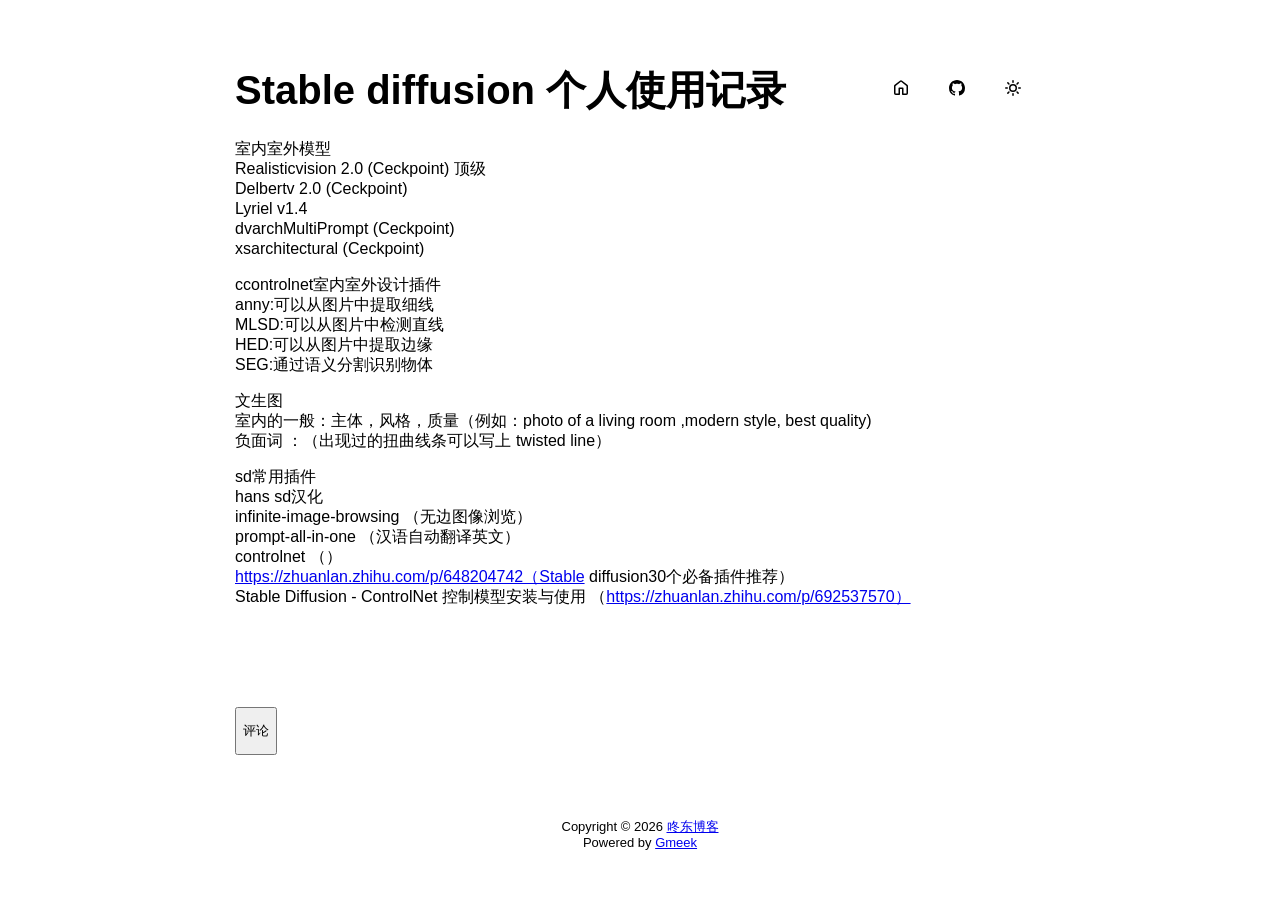
<file: docs/post/Stable diffusion -ge-ren-shi-yong-ji-lu.html>
<!DOCTYPE html>
<html data-color-mode="light" data-dark-theme="dark" data-light-theme="light" lang="zh-CN">
<head>
    <meta content="text/html; charset=utf-8" http-equiv="content-type" />
    <meta name="viewport" content="width=device-width,initial-scale=1.0">
    <meta http-equiv="X-UA-Compatible" content="IE=edge">
    <link href='https://mirrors.sustech.edu.cn/cdnjs/ajax/libs/Primer/21.0.7/primer.css' rel='stylesheet' />
    
    <link rel="icon" href="https://raw.githubusercontent.com/trdong19/tuchuang/img/img/202405251724674.jpg"><script>
        let theme = localStorage.getItem("meek_theme") || "light";
        document.documentElement.setAttribute("data-color-mode", theme);
    </script>
<meta name="description" content="室内室外模型
Realisticvision 2.0  (Ceckpoint) 顶级 
Delbertv 2.0   (Ceckpoint) 
Lyriel v1.4
dvarchMultiPrompt  (Ceckpoint) 
xsarchitectural (Ceckpoint)

ccontrolnet室内室外设计插件
anny:可以从图片中提取细线
MLSD:可以从图片中检测直线
HED:可以从图片中提取边缘
SEG:通过语义分割识别物体

文生图   
室内的一般：主体，风格，质量（例如：photo of a living room ,modern style, best quality)
负面词 ：（出现过的扭曲线条可以写上 twisted line）

sd常用插件
hans   sd汉化
infinite-image-browsing  （无边图像浏览）
prompt-all-in-one （汉语自动翻译英文）
controlnet   （）
https://zhuanlan.zhihu.com/p/648204742（Stable diffusion30个必备插件推荐）
Stable Diffusion - ControlNet 控制模型安装与使用 （https://zhuanlan.zhihu.com/p/692537570）
。">
<meta property="og:title" content="Stable diffusion 个人使用记录">
<meta property="og:description" content="室内室外模型
Realisticvision 2.0  (Ceckpoint) 顶级 
Delbertv 2.0   (Ceckpoint) 
Lyriel v1.4
dvarchMultiPrompt  (Ceckpoint) 
xsarchitectural (Ceckpoint)

ccontrolnet室内室外设计插件
anny:可以从图片中提取细线
MLSD:可以从图片中检测直线
HED:可以从图片中提取边缘
SEG:通过语义分割识别物体

文生图   
室内的一般：主体，风格，质量（例如：photo of a living room ,modern style, best quality)
负面词 ：（出现过的扭曲线条可以写上 twisted line）

sd常用插件
hans   sd汉化
infinite-image-browsing  （无边图像浏览）
prompt-all-in-one （汉语自动翻译英文）
controlnet   （）
https://zhuanlan.zhihu.com/p/648204742（Stable diffusion30个必备插件推荐）
Stable Diffusion - ControlNet 控制模型安装与使用 （https://zhuanlan.zhihu.com/p/692537570）
。">
<meta property="og:type" content="article">
<meta property="og:url" content="https://trdong19.github.io/post/Stable%20diffusion%20-ge-ren-shi-yong-ji-lu.html">
<meta property="og:image" content="https://raw.githubusercontent.com/trdong19/tuchuang/img/img/202405251724674.jpg">
<title>Stable diffusion 个人使用记录</title>



</head>
<style>
body{box-sizing: border-box;min-width: 200px;max-width: 900px;margin: 20px auto;padding: 45px;font-size: 16px;font-family: sans-serif;line-height: 1.25;}
#header{display:flex;padding-bottom:8px;border-bottom: 1px solid var(--borderColor-muted, var(--color-border-muted));margin-bottom: 16px;}
#footer {margin-top:64px; text-align: center;font-size: small;}

</style>

<style>
.postTitle{margin: auto 0;font-size:40px;font-weight:bold;}
.title-right{display:flex;margin:auto 0 0 auto;}
.title-right .circle{padding: 14px 16px;margin-right:8px;}
#postBody{border-bottom: 1px solid var(--color-border-default);padding-bottom:36px;}
#postBody hr{height:2px;}
#cmButton{height:48px;margin-top:48px;}
#comments{margin-top:64px;}
.g-emoji{font-size:24px;}
@media (max-width: 600px) {
    body {padding: 8px;}
    .postTitle{font-size:24px;}
}

</style>




<body>
    <div id="header">
<h1 class="postTitle">Stable diffusion 个人使用记录</h1>
<div class="title-right">
    <a href="https://trdong19.github.io" id="buttonHome" class="btn btn-invisible circle" title="首页">
        <svg class="octicon" width="16" height="16">
            <path id="pathHome" fill-rule="evenodd"></path>
        </svg>
    </a>
    
    <a href="https://github.com/trdong19/trdong19.github.io/issues/6" target="_blank" class="btn btn-invisible circle" title="Issue">
        <svg class="octicon" width="16" height="16">
            <path id="pathIssue" fill-rule="evenodd"></path>
        </svg>
    </a>
    

    <a class="btn btn-invisible circle" onclick="modeSwitch();" title="切换主题">
        <svg class="octicon" width="16" height="16" >
            <path id="themeSwitch" fill-rule="evenodd"></path>
        </svg>
    </a>

</div>
</div>
    <div id="content">
<div class="markdown-body" id="postBody"><p>室内室外模型<br>
Realisticvision 2.0  (Ceckpoint) 顶级<br>
Delbertv 2.0   (Ceckpoint)<br>
Lyriel v1.4<br>
dvarchMultiPrompt  (Ceckpoint)<br>
xsarchitectural (Ceckpoint)</p>
<p>ccontrolnet室内室外设计插件<br>
anny:可以从图片中提取细线<br>
MLSD:可以从图片中检测直线<br>
HED:可以从图片中提取边缘<br>
SEG:通过语义分割识别物体</p>
<p>文生图<br>
室内的一般：主体，风格，质量（例如：photo of a living room ,modern style, best quality)<br>
负面词 ：（出现过的扭曲线条可以写上 twisted line）</p>
<p>sd常用插件<br>
hans   sd汉化<br>
infinite-image-browsing  （无边图像浏览）<br>
prompt-all-in-one （汉语自动翻译英文）<br>
controlnet   （）<br>
<a href="https://zhuanlan.zhihu.com/p/648204742%EF%BC%88Stable" rel="nofollow">https://zhuanlan.zhihu.com/p/648204742（Stable</a> diffusion30个必备插件推荐）<br>
Stable Diffusion - ControlNet 控制模型安装与使用 （<a href="https://zhuanlan.zhihu.com/p/692537570%EF%BC%89" rel="nofollow">https://zhuanlan.zhihu.com/p/692537570）</a></p></div>
<div style="font-size:small;margin-top:8px;float:right;"></div>

<button class="btn btn-block" type="button" onclick="openComments()" id="cmButton">评论</button>
<div class="comments" id="comments"></div>

</div>
    <div id="footer"><div id="footer1">Copyright © <span id="copyrightYear"></span> <a href="https://trdong19.github.io">咚东博客</a></div>
<div id="footer2">
    <span id="runday"></span><span>Powered by <a href="https://meekdai.com/Gmeek.html" target="_blank">Gmeek</a></span>
</div>

<script>
var now=new Date();
document.getElementById("copyrightYear").innerHTML=now.getFullYear();

if(""!=""){
    var startSite=new Date("");
    var diff=now.getTime()-startSite.getTime();
    var diffDay=Math.floor(diff/(1000*60*60*24));
    document.getElementById("runday").innerHTML="网站运行"+diffDay+"天"+" • ";
}
</script></div>
</body>
<script>
var IconList={'sun': 'M8 10.5a2.5 2.5 0 100-5 2.5 2.5 0 000 5zM8 12a4 4 0 100-8 4 4 0 000 8zM8 0a.75.75 0 01.75.75v1.5a.75.75 0 01-1.5 0V.75A.75.75 0 018 0zm0 13a.75.75 0 01.75.75v1.5a.75.75 0 01-1.5 0v-1.5A.75.75 0 018 13zM2.343 2.343a.75.75 0 011.061 0l1.06 1.061a.75.75 0 01-1.06 1.06l-1.06-1.06a.75.75 0 010-1.06zm9.193 9.193a.75.75 0 011.06 0l1.061 1.06a.75.75 0 01-1.06 1.061l-1.061-1.06a.75.75 0 010-1.061zM16 8a.75.75 0 01-.75.75h-1.5a.75.75 0 010-1.5h1.5A.75.75 0 0116 8zM3 8a.75.75 0 01-.75.75H.75a.75.75 0 010-1.5h1.5A.75.75 0 013 8zm10.657-5.657a.75.75 0 010 1.061l-1.061 1.06a.75.75 0 11-1.06-1.06l1.06-1.06a.75.75 0 011.06 0zm-9.193 9.193a.75.75 0 010 1.06l-1.06 1.061a.75.75 0 11-1.061-1.06l1.06-1.061a.75.75 0 011.061 0z', 'moon': 'M9.598 1.591a.75.75 0 01.785-.175 7 7 0 11-8.967 8.967.75.75 0 01.961-.96 5.5 5.5 0 007.046-7.046.75.75 0 01.175-.786zm1.616 1.945a7 7 0 01-7.678 7.678 5.5 5.5 0 107.678-7.678z', 'sync': 'M1.705 8.005a.75.75 0 0 1 .834.656 5.5 5.5 0 0 0 9.592 2.97l-1.204-1.204a.25.25 0 0 1 .177-.427h3.646a.25.25 0 0 1 .25.25v3.646a.25.25 0 0 1-.427.177l-1.38-1.38A7.002 7.002 0 0 1 1.05 8.84a.75.75 0 0 1 .656-.834ZM8 2.5a5.487 5.487 0 0 0-4.131 1.869l1.204 1.204A.25.25 0 0 1 4.896 6H1.25A.25.25 0 0 1 1 5.75V2.104a.25.25 0 0 1 .427-.177l1.38 1.38A7.002 7.002 0 0 1 14.95 7.16a.75.75 0 0 1-1.49.178A5.5 5.5 0 0 0 8 2.5Z', 'home': 'M6.906.664a1.749 1.749 0 0 1 2.187 0l5.25 4.2c.415.332.657.835.657 1.367v7.019A1.75 1.75 0 0 1 13.25 15h-3.5a.75.75 0 0 1-.75-.75V9H7v5.25a.75.75 0 0 1-.75.75h-3.5A1.75 1.75 0 0 1 1 13.25V6.23c0-.531.242-1.034.657-1.366l5.25-4.2Zm1.25 1.171a.25.25 0 0 0-.312 0l-5.25 4.2a.25.25 0 0 0-.094.196v7.019c0 .138.112.25.25.25H5.5V8.25a.75.75 0 0 1 .75-.75h3.5a.75.75 0 0 1 .75.75v5.25h2.75a.25.25 0 0 0 .25-.25V6.23a.25.25 0 0 0-.094-.195Z', 'github': 'M8 0c4.42 0 8 3.58 8 8a8.013 8.013 0 0 1-5.45 7.59c-.4.08-.55-.17-.55-.38 0-.27.01-1.13.01-2.2 0-.75-.25-1.23-.54-1.48 1.78-.2 3.65-.88 3.65-3.95 0-.88-.31-1.59-.82-2.15.08-.2.36-1.02-.08-2.12 0 0-.67-.22-2.2.82-.64-.18-1.32-.27-2-.27-.68 0-1.36.09-2 .27-1.53-1.03-2.2-.82-2.2-.82-.44 1.1-.16 1.92-.08 2.12-.51.56-.82 1.28-.82 2.15 0 3.06 1.86 3.75 3.64 3.95-.23.2-.44.55-.51 1.07-.46.21-1.61.55-2.33-.66-.15-.24-.6-.83-1.23-.82-.67.01-.27.38.01.53.34.19.73.9.82 1.13.16.45.68 1.31 2.69.94 0 .67.01 1.3.01 1.49 0 .21-.15.45-.55.38A7.995 7.995 0 0 1 0 8c0-4.42 3.58-8 8-8Z'};
var utterancesLoad=0;

let themeSettings={
    "dark": ["dark","moon","#00f0ff","dark-blue"],
    "light": ["light","sun","#ff5000","github-light"],
    "auto": ["auto","sync","","preferred-color-scheme"]
};
function changeTheme(mode, icon, color, utheme){
    document.documentElement.setAttribute("data-color-mode",mode);
    document.getElementById("themeSwitch").setAttribute("d",value=IconList[icon]);
    document.getElementById("themeSwitch").parentNode.style.color=color;
    if(utterancesLoad==1){utterancesTheme(utheme);}
}
function modeSwitch(){
    let currentMode=document.documentElement.getAttribute('data-color-mode');
    let newMode = currentMode === "light" ? "dark" : currentMode === "dark" ? "auto" : "light";
    localStorage.setItem("meek_theme", newMode);
    if(themeSettings[newMode]){
        changeTheme(...themeSettings[newMode]);
    }
}
function utterancesTheme(theme){
    const message={type:'set-theme',theme: theme};
    const iframe=document.getElementsByClassName('utterances-frame')[0];
    iframe.contentWindow.postMessage(message,'https://utteranc.es');
}
if(themeSettings[theme]){changeTheme(...themeSettings[theme]);}
console.log("\n %c Gmeek last https://github.com/Meekdai/Gmeek \n","padding:5px 0;background:#02d81d;color:#fff");
</script>

<script>
document.getElementById("pathHome").setAttribute("d",IconList["home"]);
document.getElementById("pathIssue").setAttribute("d",IconList["github"]);



function openComments(){
    cm=document.getElementById("comments");
    cmButton=document.getElementById("cmButton");
    cmButton.innerHTML="loading";
    span=document.createElement("span");
    span.setAttribute("class","AnimatedEllipsis");
    cmButton.appendChild(span);

    script=document.createElement("script");
    script.setAttribute("src","https://utteranc.es/client.js");
    script.setAttribute("repo","trdong19/trdong19.github.io");
    script.setAttribute("issue-term","title");
    
    if(localStorage.getItem("meek_theme")=="dark"){script.setAttribute("theme","dark-blue");}
    else if(localStorage.getItem("meek_theme")=="light") {script.setAttribute("theme","github-light");}
    else{script.setAttribute("theme","preferred-color-scheme");}
    
    script.setAttribute("crossorigin","anonymous");
    script.setAttribute("async","");
    cm.appendChild(script);

    int=self.setInterval("iFrameLoading()",200);
}

function iFrameLoading(){
    var utterances=document.getElementsByClassName('utterances');
    if(utterances.length==1){
        if(utterances[0].style.height!=""){
            utterancesLoad=1;
            int=window.clearInterval(int);
            document.getElementById("cmButton").style.display="none";
            console.log("utterances Load OK");
        }
    }
}



</script>


</html>
</file>
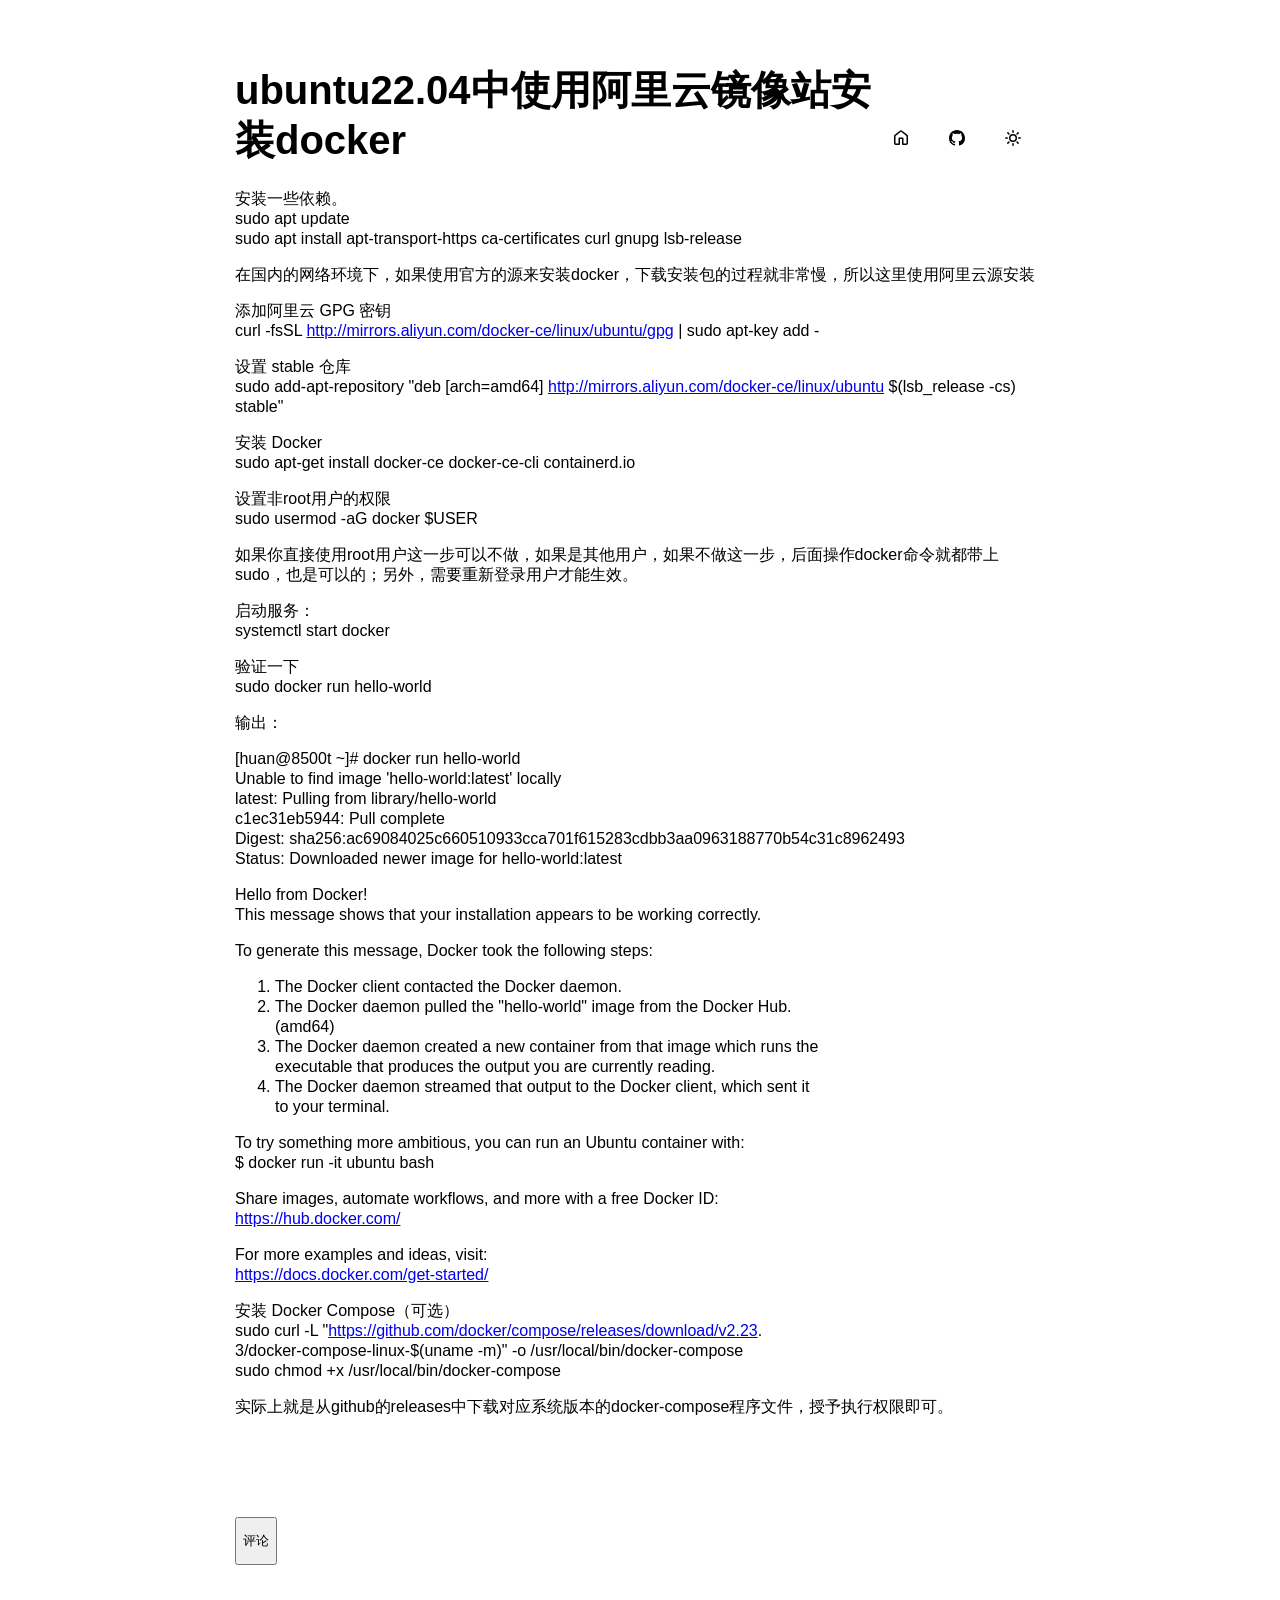
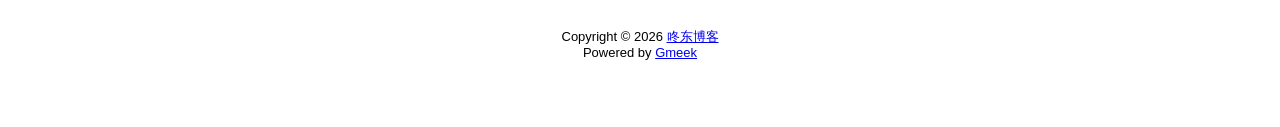
<file: docs/post/ubuntu22.04-zhong-shi-yong-a-li-yun-jing-xiang-zhan-an-zhuang-docker.html>
<!DOCTYPE html>
<html data-color-mode="light" data-dark-theme="dark" data-light-theme="light" lang="zh-CN">
<head>
    <meta content="text/html; charset=utf-8" http-equiv="content-type" />
    <meta name="viewport" content="width=device-width,initial-scale=1.0">
    <meta http-equiv="X-UA-Compatible" content="IE=edge">
    <link href='https://mirrors.sustech.edu.cn/cdnjs/ajax/libs/Primer/21.0.7/primer.css' rel='stylesheet' />
    
    <link rel="icon" href="https://raw.githubusercontent.com/trdong19/tuchuang/img/img/202405251724674.jpg"><script>
        let theme = localStorage.getItem("meek_theme") || "light";
        document.documentElement.setAttribute("data-color-mode", theme);
    </script>
<meta name="description" content="安装一些依赖。">
<meta property="og:title" content="ubuntu22.04中使用阿里云镜像站安装docker">
<meta property="og:description" content="安装一些依赖。">
<meta property="og:type" content="article">
<meta property="og:url" content="https://trdong19.github.io/post/ubuntu22.04-zhong-shi-yong-a-li-yun-jing-xiang-zhan-an-zhuang-docker.html">
<meta property="og:image" content="https://raw.githubusercontent.com/trdong19/tuchuang/img/img/202405251724674.jpg">
<title>ubuntu22.04中使用阿里云镜像站安装docker</title>



</head>
<style>
body{box-sizing: border-box;min-width: 200px;max-width: 900px;margin: 20px auto;padding: 45px;font-size: 16px;font-family: sans-serif;line-height: 1.25;}
#header{display:flex;padding-bottom:8px;border-bottom: 1px solid var(--borderColor-muted, var(--color-border-muted));margin-bottom: 16px;}
#footer {margin-top:64px; text-align: center;font-size: small;}

</style>

<style>
.postTitle{margin: auto 0;font-size:40px;font-weight:bold;}
.title-right{display:flex;margin:auto 0 0 auto;}
.title-right .circle{padding: 14px 16px;margin-right:8px;}
#postBody{border-bottom: 1px solid var(--color-border-default);padding-bottom:36px;}
#postBody hr{height:2px;}
#cmButton{height:48px;margin-top:48px;}
#comments{margin-top:64px;}
.g-emoji{font-size:24px;}
@media (max-width: 600px) {
    body {padding: 8px;}
    .postTitle{font-size:24px;}
}

</style>




<body>
    <div id="header">
<h1 class="postTitle">ubuntu22.04中使用阿里云镜像站安装docker</h1>
<div class="title-right">
    <a href="https://trdong19.github.io" id="buttonHome" class="btn btn-invisible circle" title="首页">
        <svg class="octicon" width="16" height="16">
            <path id="pathHome" fill-rule="evenodd"></path>
        </svg>
    </a>
    
    <a href="https://github.com/trdong19/trdong19.github.io/issues/8" target="_blank" class="btn btn-invisible circle" title="Issue">
        <svg class="octicon" width="16" height="16">
            <path id="pathIssue" fill-rule="evenodd"></path>
        </svg>
    </a>
    

    <a class="btn btn-invisible circle" onclick="modeSwitch();" title="切换主题">
        <svg class="octicon" width="16" height="16" >
            <path id="themeSwitch" fill-rule="evenodd"></path>
        </svg>
    </a>

</div>
</div>
    <div id="content">
<div class="markdown-body" id="postBody"><p>安装一些依赖。<br>
sudo apt update<br>
sudo apt install apt-transport-https ca-certificates curl gnupg lsb-release</p>
<p>在国内的网络环境下，如果使用官方的源来安装docker，下载安装包的过程就非常慢，所以这里使用阿里云源安装</p>
<p>添加阿里云 GPG 密钥<br>
curl -fsSL <a href="http://mirrors.aliyun.com/docker-ce/linux/ubuntu/gpg" rel="nofollow">http://mirrors.aliyun.com/docker-ce/linux/ubuntu/gpg</a> | sudo apt-key add -</p>
<p>设置 stable 仓库<br>
sudo add-apt-repository "deb [arch=amd64] <a href="http://mirrors.aliyun.com/docker-ce/linux/ubuntu" rel="nofollow">http://mirrors.aliyun.com/docker-ce/linux/ubuntu</a> $(lsb_release -cs) stable"</p>
<p>安装 Docker<br>
sudo apt-get install docker-ce docker-ce-cli containerd.io</p>
<p>设置非root用户的权限<br>
sudo usermod -aG docker $USER</p>
<p>如果你直接使用root用户这一步可以不做，如果是其他用户，如果不做这一步，后面操作docker命令就都带上sudo，也是可以的；另外，需要重新登录用户才能生效。</p>
<p>启动服务：<br>
systemctl start docker</p>
<p>验证一下<br>
sudo docker run hello-world</p>
<p>输出：</p>
<p>[huan@8500t ~]# docker run hello-world<br>
Unable to find image 'hello-world:latest' locally<br>
latest: Pulling from library/hello-world<br>
c1ec31eb5944: Pull complete<br>
Digest: sha256:ac69084025c660510933cca701f615283cdbb3aa0963188770b54c31c8962493<br>
Status: Downloaded newer image for hello-world:latest</p>
<p>Hello from Docker!<br>
This message shows that your installation appears to be working correctly.</p>
<p>To generate this message, Docker took the following steps:</p>
<ol>
<li>The Docker client contacted the Docker daemon.</li>
<li>The Docker daemon pulled the "hello-world" image from the Docker Hub.<br>
(amd64)</li>
<li>The Docker daemon created a new container from that image which runs the<br>
executable that produces the output you are currently reading.</li>
<li>The Docker daemon streamed that output to the Docker client, which sent it<br>
to your terminal.</li>
</ol>
<p>To try something more ambitious, you can run an Ubuntu container with:<br>
$ docker run -it ubuntu bash</p>
<p>Share images, automate workflows, and more with a free Docker ID:<br>
<a href="https://hub.docker.com/" rel="nofollow">https://hub.docker.com/</a></p>
<p>For more examples and ideas, visit:<br>
<a href="https://docs.docker.com/get-started/" rel="nofollow">https://docs.docker.com/get-started/</a></p>
<p>安装 Docker Compose（可选）<br>
sudo curl -L "<a href="https://github.com/docker/compose/releases/download/v2.23">https://github.com/docker/compose/releases/download/v2.23</a>.<br>
3/docker-compose-linux-$(uname -m)" -o /usr/local/bin/docker-compose<br>
sudo chmod +x /usr/local/bin/docker-compose</p>
<p>实际上就是从github的releases中下载对应系统版本的docker-compose程序文件，授予执行权限即可。</p></div>
<div style="font-size:small;margin-top:8px;float:right;"></div>

<button class="btn btn-block" type="button" onclick="openComments()" id="cmButton">评论</button>
<div class="comments" id="comments"></div>

</div>
    <div id="footer"><div id="footer1">Copyright © <span id="copyrightYear"></span> <a href="https://trdong19.github.io">咚东博客</a></div>
<div id="footer2">
    <span id="runday"></span><span>Powered by <a href="https://meekdai.com/Gmeek.html" target="_blank">Gmeek</a></span>
</div>

<script>
var now=new Date();
document.getElementById("copyrightYear").innerHTML=now.getFullYear();

if(""!=""){
    var startSite=new Date("");
    var diff=now.getTime()-startSite.getTime();
    var diffDay=Math.floor(diff/(1000*60*60*24));
    document.getElementById("runday").innerHTML="网站运行"+diffDay+"天"+" • ";
}
</script></div>
</body>
<script>
var IconList={'sun': 'M8 10.5a2.5 2.5 0 100-5 2.5 2.5 0 000 5zM8 12a4 4 0 100-8 4 4 0 000 8zM8 0a.75.75 0 01.75.75v1.5a.75.75 0 01-1.5 0V.75A.75.75 0 018 0zm0 13a.75.75 0 01.75.75v1.5a.75.75 0 01-1.5 0v-1.5A.75.75 0 018 13zM2.343 2.343a.75.75 0 011.061 0l1.06 1.061a.75.75 0 01-1.06 1.06l-1.06-1.06a.75.75 0 010-1.06zm9.193 9.193a.75.75 0 011.06 0l1.061 1.06a.75.75 0 01-1.06 1.061l-1.061-1.06a.75.75 0 010-1.061zM16 8a.75.75 0 01-.75.75h-1.5a.75.75 0 010-1.5h1.5A.75.75 0 0116 8zM3 8a.75.75 0 01-.75.75H.75a.75.75 0 010-1.5h1.5A.75.75 0 013 8zm10.657-5.657a.75.75 0 010 1.061l-1.061 1.06a.75.75 0 11-1.06-1.06l1.06-1.06a.75.75 0 011.06 0zm-9.193 9.193a.75.75 0 010 1.06l-1.06 1.061a.75.75 0 11-1.061-1.06l1.06-1.061a.75.75 0 011.061 0z', 'moon': 'M9.598 1.591a.75.75 0 01.785-.175 7 7 0 11-8.967 8.967.75.75 0 01.961-.96 5.5 5.5 0 007.046-7.046.75.75 0 01.175-.786zm1.616 1.945a7 7 0 01-7.678 7.678 5.5 5.5 0 107.678-7.678z', 'sync': 'M1.705 8.005a.75.75 0 0 1 .834.656 5.5 5.5 0 0 0 9.592 2.97l-1.204-1.204a.25.25 0 0 1 .177-.427h3.646a.25.25 0 0 1 .25.25v3.646a.25.25 0 0 1-.427.177l-1.38-1.38A7.002 7.002 0 0 1 1.05 8.84a.75.75 0 0 1 .656-.834ZM8 2.5a5.487 5.487 0 0 0-4.131 1.869l1.204 1.204A.25.25 0 0 1 4.896 6H1.25A.25.25 0 0 1 1 5.75V2.104a.25.25 0 0 1 .427-.177l1.38 1.38A7.002 7.002 0 0 1 14.95 7.16a.75.75 0 0 1-1.49.178A5.5 5.5 0 0 0 8 2.5Z', 'home': 'M6.906.664a1.749 1.749 0 0 1 2.187 0l5.25 4.2c.415.332.657.835.657 1.367v7.019A1.75 1.75 0 0 1 13.25 15h-3.5a.75.75 0 0 1-.75-.75V9H7v5.25a.75.75 0 0 1-.75.75h-3.5A1.75 1.75 0 0 1 1 13.25V6.23c0-.531.242-1.034.657-1.366l5.25-4.2Zm1.25 1.171a.25.25 0 0 0-.312 0l-5.25 4.2a.25.25 0 0 0-.094.196v7.019c0 .138.112.25.25.25H5.5V8.25a.75.75 0 0 1 .75-.75h3.5a.75.75 0 0 1 .75.75v5.25h2.75a.25.25 0 0 0 .25-.25V6.23a.25.25 0 0 0-.094-.195Z', 'github': 'M8 0c4.42 0 8 3.58 8 8a8.013 8.013 0 0 1-5.45 7.59c-.4.08-.55-.17-.55-.38 0-.27.01-1.13.01-2.2 0-.75-.25-1.23-.54-1.48 1.78-.2 3.65-.88 3.65-3.95 0-.88-.31-1.59-.82-2.15.08-.2.36-1.02-.08-2.12 0 0-.67-.22-2.2.82-.64-.18-1.32-.27-2-.27-.68 0-1.36.09-2 .27-1.53-1.03-2.2-.82-2.2-.82-.44 1.1-.16 1.92-.08 2.12-.51.56-.82 1.28-.82 2.15 0 3.06 1.86 3.75 3.64 3.95-.23.2-.44.55-.51 1.07-.46.21-1.61.55-2.33-.66-.15-.24-.6-.83-1.23-.82-.67.01-.27.38.01.53.34.19.73.9.82 1.13.16.45.68 1.31 2.69.94 0 .67.01 1.3.01 1.49 0 .21-.15.45-.55.38A7.995 7.995 0 0 1 0 8c0-4.42 3.58-8 8-8Z'};
var utterancesLoad=0;

let themeSettings={
    "dark": ["dark","moon","#00f0ff","dark-blue"],
    "light": ["light","sun","#ff5000","github-light"],
    "auto": ["auto","sync","","preferred-color-scheme"]
};
function changeTheme(mode, icon, color, utheme){
    document.documentElement.setAttribute("data-color-mode",mode);
    document.getElementById("themeSwitch").setAttribute("d",value=IconList[icon]);
    document.getElementById("themeSwitch").parentNode.style.color=color;
    if(utterancesLoad==1){utterancesTheme(utheme);}
}
function modeSwitch(){
    let currentMode=document.documentElement.getAttribute('data-color-mode');
    let newMode = currentMode === "light" ? "dark" : currentMode === "dark" ? "auto" : "light";
    localStorage.setItem("meek_theme", newMode);
    if(themeSettings[newMode]){
        changeTheme(...themeSettings[newMode]);
    }
}
function utterancesTheme(theme){
    const message={type:'set-theme',theme: theme};
    const iframe=document.getElementsByClassName('utterances-frame')[0];
    iframe.contentWindow.postMessage(message,'https://utteranc.es');
}
if(themeSettings[theme]){changeTheme(...themeSettings[theme]);}
console.log("\n %c Gmeek last https://github.com/Meekdai/Gmeek \n","padding:5px 0;background:#02d81d;color:#fff");
</script>

<script>
document.getElementById("pathHome").setAttribute("d",IconList["home"]);
document.getElementById("pathIssue").setAttribute("d",IconList["github"]);



function openComments(){
    cm=document.getElementById("comments");
    cmButton=document.getElementById("cmButton");
    cmButton.innerHTML="loading";
    span=document.createElement("span");
    span.setAttribute("class","AnimatedEllipsis");
    cmButton.appendChild(span);

    script=document.createElement("script");
    script.setAttribute("src","https://utteranc.es/client.js");
    script.setAttribute("repo","trdong19/trdong19.github.io");
    script.setAttribute("issue-term","title");
    
    if(localStorage.getItem("meek_theme")=="dark"){script.setAttribute("theme","dark-blue");}
    else if(localStorage.getItem("meek_theme")=="light") {script.setAttribute("theme","github-light");}
    else{script.setAttribute("theme","preferred-color-scheme");}
    
    script.setAttribute("crossorigin","anonymous");
    script.setAttribute("async","");
    cm.appendChild(script);

    int=self.setInterval("iFrameLoading()",200);
}

function iFrameLoading(){
    var utterances=document.getElementsByClassName('utterances');
    if(utterances.length==1){
        if(utterances[0].style.height!=""){
            utterancesLoad=1;
            int=window.clearInterval(int);
            document.getElementById("cmButton").style.display="none";
            console.log("utterances Load OK");
        }
    }
}



</script>


</html>
</file>
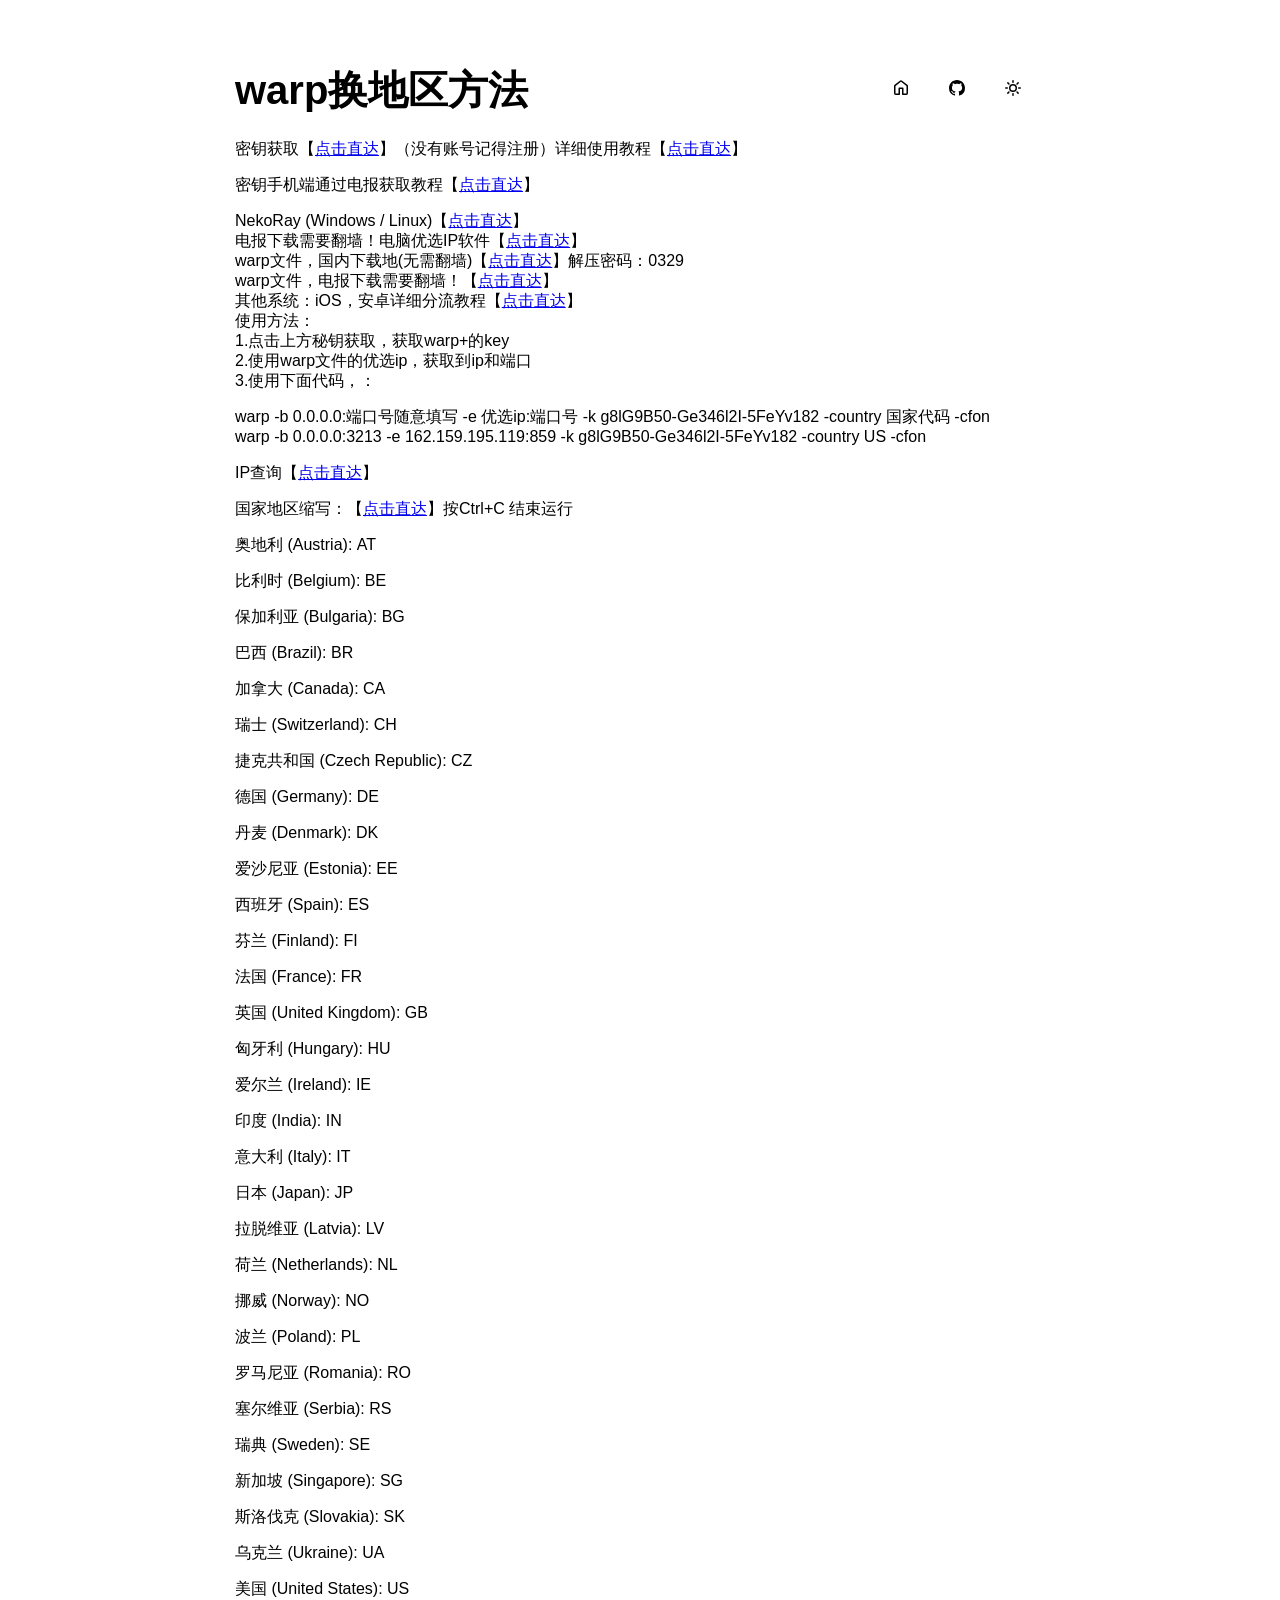
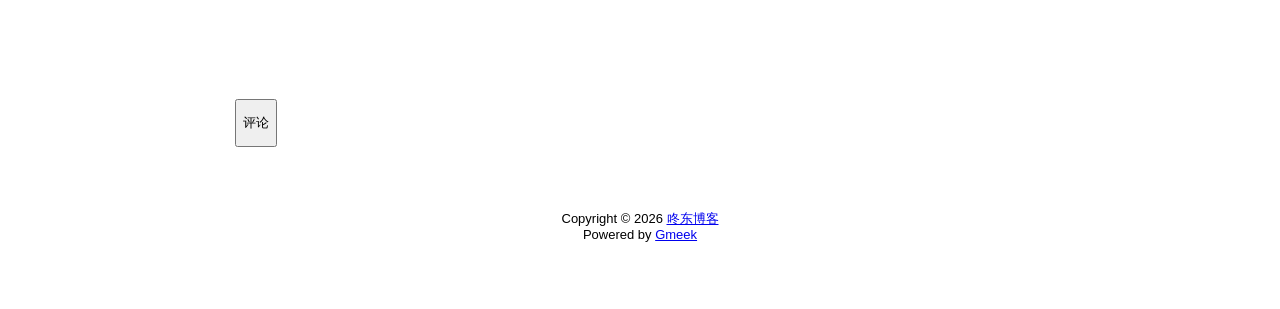
<file: docs/post/warp-huan-di-qu-fang-fa.html>
<!DOCTYPE html>
<html data-color-mode="light" data-dark-theme="dark" data-light-theme="light" lang="zh-CN">
<head>
    <meta content="text/html; charset=utf-8" http-equiv="content-type" />
    <meta name="viewport" content="width=device-width,initial-scale=1.0">
    <meta http-equiv="X-UA-Compatible" content="IE=edge">
    <link href='https://mirrors.sustech.edu.cn/cdnjs/ajax/libs/Primer/21.0.7/primer.css' rel='stylesheet' />
    
    <link rel="icon" href="https://raw.githubusercontent.com/trdong19/tuchuang/img/img/202405251724674.jpg"><script>
        let theme = localStorage.getItem("meek_theme") || "light";
        document.documentElement.setAttribute("data-color-mode", theme);
    </script>
<meta name="description" content="密钥获取【[点击直达](https://replit.com/@zzzhhh11/YouTube-Ke-Ji-Gong-Xiang-warp-key-generator?v=1)】（没有账号记得注册）详细使用教程【[点击直达](https://kjgx668.blogspot.com/2024/01/2024warp2383pb-replit-wireguard.html)】

密钥手机端通过电报获取教程【[点击直达](https://kjgx668.blogspot.com/2024/01/2024vpnwarpclashv2rayngwarpclashipv2ray.html)】



NekoRay (Windows / Linux)【[点击直达](https://github.com/MatsuriDayo/nekoray/releases)】
电报下载需要翻墙！电脑优选IP软件【[点击直达](https://t.me/qiankejpd/428)】
warp文件，国内下载地(无需翻墙)【[点击直达](https://pan.xunlei.com/s/VNu77ORq455Q6bM6l0cOBd_YA1?pwd=mgdc#)】解压密码：0329
warp文件，电报下载需要翻墙！【[点击直达](https://t.me/qiankejpd/433)】
其他系统：iOS，安卓详细分流教程【[点击直达](https://kjgx668.blogspot.com/2023/07/warpvpnioswarpwindow-ioswarp_53.html)】
使用方法：
1.点击上方秘钥获取，获取warp+的key
2.使用warp文件的优选ip，获取到ip和端口
3.使用下面代码，：

warp -b 0.0.0.0:端口号随意填写 -e 优选ip:端口号 -k g8lG9B50-Ge346l2I-5FeYv182 -country 国家代码 -cfon
warp -b 0.0.0.0:3213 -e 162.159.195.119:859  -k g8lG9B50-Ge346l2I-5FeYv182 -country US -cfon


IP查询【[点击直达](https://ip.gs/)】



国家地区缩写：【[点击直达](https://www.chinassl.net/ssltools/country-code.html)】按Ctrl+C 结束运行

奥地利 (Austria): AT

比利时 (Belgium): BE

保加利亚 (Bulgaria): BG

巴西 (Brazil): BR

加拿大 (Canada): CA

瑞士 (Switzerland): CH

捷克共和国 (Czech Republic): CZ

德国 (Germany): DE

丹麦 (Denmark): DK

爱沙尼亚 (Estonia): EE

西班牙 (Spain): ES

芬兰 (Finland): FI

法国 (France): FR

英国 (United Kingdom): GB

匈牙利 (Hungary): HU

爱尔兰 (Ireland): IE

印度 (India): IN

意大利 (Italy): IT

日本 (Japan): JP

拉脱维亚 (Latvia): LV

荷兰 (Netherlands): NL

挪威 (Norway): NO

波兰 (Poland): PL

罗马尼亚 (Romania): RO

塞尔维亚 (Serbia): RS

瑞典 (Sweden): SE

新加坡 (Singapore): SG

斯洛伐克 (Slovakia): SK

乌克兰 (Ukraine): UA

美国 (United States): US。">
<meta property="og:title" content="warp换地区方法">
<meta property="og:description" content="密钥获取【[点击直达](https://replit.com/@zzzhhh11/YouTube-Ke-Ji-Gong-Xiang-warp-key-generator?v=1)】（没有账号记得注册）详细使用教程【[点击直达](https://kjgx668.blogspot.com/2024/01/2024warp2383pb-replit-wireguard.html)】

密钥手机端通过电报获取教程【[点击直达](https://kjgx668.blogspot.com/2024/01/2024vpnwarpclashv2rayngwarpclashipv2ray.html)】



NekoRay (Windows / Linux)【[点击直达](https://github.com/MatsuriDayo/nekoray/releases)】
电报下载需要翻墙！电脑优选IP软件【[点击直达](https://t.me/qiankejpd/428)】
warp文件，国内下载地(无需翻墙)【[点击直达](https://pan.xunlei.com/s/VNu77ORq455Q6bM6l0cOBd_YA1?pwd=mgdc#)】解压密码：0329
warp文件，电报下载需要翻墙！【[点击直达](https://t.me/qiankejpd/433)】
其他系统：iOS，安卓详细分流教程【[点击直达](https://kjgx668.blogspot.com/2023/07/warpvpnioswarpwindow-ioswarp_53.html)】
使用方法：
1.点击上方秘钥获取，获取warp+的key
2.使用warp文件的优选ip，获取到ip和端口
3.使用下面代码，：

warp -b 0.0.0.0:端口号随意填写 -e 优选ip:端口号 -k g8lG9B50-Ge346l2I-5FeYv182 -country 国家代码 -cfon
warp -b 0.0.0.0:3213 -e 162.159.195.119:859  -k g8lG9B50-Ge346l2I-5FeYv182 -country US -cfon


IP查询【[点击直达](https://ip.gs/)】



国家地区缩写：【[点击直达](https://www.chinassl.net/ssltools/country-code.html)】按Ctrl+C 结束运行

奥地利 (Austria): AT

比利时 (Belgium): BE

保加利亚 (Bulgaria): BG

巴西 (Brazil): BR

加拿大 (Canada): CA

瑞士 (Switzerland): CH

捷克共和国 (Czech Republic): CZ

德国 (Germany): DE

丹麦 (Denmark): DK

爱沙尼亚 (Estonia): EE

西班牙 (Spain): ES

芬兰 (Finland): FI

法国 (France): FR

英国 (United Kingdom): GB

匈牙利 (Hungary): HU

爱尔兰 (Ireland): IE

印度 (India): IN

意大利 (Italy): IT

日本 (Japan): JP

拉脱维亚 (Latvia): LV

荷兰 (Netherlands): NL

挪威 (Norway): NO

波兰 (Poland): PL

罗马尼亚 (Romania): RO

塞尔维亚 (Serbia): RS

瑞典 (Sweden): SE

新加坡 (Singapore): SG

斯洛伐克 (Slovakia): SK

乌克兰 (Ukraine): UA

美国 (United States): US。">
<meta property="og:type" content="article">
<meta property="og:url" content="https://trdong19.github.io/post/warp-huan-di-qu-fang-fa.html">
<meta property="og:image" content="https://raw.githubusercontent.com/trdong19/tuchuang/img/img/202405251724674.jpg">
<title>warp换地区方法</title>



</head>
<style>
body{box-sizing: border-box;min-width: 200px;max-width: 900px;margin: 20px auto;padding: 45px;font-size: 16px;font-family: sans-serif;line-height: 1.25;}
#header{display:flex;padding-bottom:8px;border-bottom: 1px solid var(--borderColor-muted, var(--color-border-muted));margin-bottom: 16px;}
#footer {margin-top:64px; text-align: center;font-size: small;}

</style>

<style>
.postTitle{margin: auto 0;font-size:40px;font-weight:bold;}
.title-right{display:flex;margin:auto 0 0 auto;}
.title-right .circle{padding: 14px 16px;margin-right:8px;}
#postBody{border-bottom: 1px solid var(--color-border-default);padding-bottom:36px;}
#postBody hr{height:2px;}
#cmButton{height:48px;margin-top:48px;}
#comments{margin-top:64px;}
.g-emoji{font-size:24px;}
@media (max-width: 600px) {
    body {padding: 8px;}
    .postTitle{font-size:24px;}
}

</style>




<body>
    <div id="header">
<h1 class="postTitle">warp换地区方法</h1>
<div class="title-right">
    <a href="https://trdong19.github.io" id="buttonHome" class="btn btn-invisible circle" title="首页">
        <svg class="octicon" width="16" height="16">
            <path id="pathHome" fill-rule="evenodd"></path>
        </svg>
    </a>
    
    <a href="https://github.com/trdong19/trdong19.github.io/issues/4" target="_blank" class="btn btn-invisible circle" title="Issue">
        <svg class="octicon" width="16" height="16">
            <path id="pathIssue" fill-rule="evenodd"></path>
        </svg>
    </a>
    

    <a class="btn btn-invisible circle" onclick="modeSwitch();" title="切换主题">
        <svg class="octicon" width="16" height="16" >
            <path id="themeSwitch" fill-rule="evenodd"></path>
        </svg>
    </a>

</div>
</div>
    <div id="content">
<div class="markdown-body" id="postBody"><p>密钥获取【<a href="https://replit.com/@zzzhhh11/YouTube-Ke-Ji-Gong-Xiang-warp-key-generator?v=1" rel="nofollow">点击直达</a>】（没有账号记得注册）详细使用教程【<a href="https://kjgx668.blogspot.com/2024/01/2024warp2383pb-replit-wireguard.html" rel="nofollow">点击直达</a>】</p>
<p>密钥手机端通过电报获取教程【<a href="https://kjgx668.blogspot.com/2024/01/2024vpnwarpclashv2rayngwarpclashipv2ray.html" rel="nofollow">点击直达</a>】</p>
<p>NekoRay (Windows / Linux)【<a href="https://github.com/MatsuriDayo/nekoray/releases">点击直达</a>】<br>
电报下载需要翻墙！电脑优选IP软件【<a href="https://t.me/qiankejpd/428" rel="nofollow">点击直达</a>】<br>
warp文件，国内下载地(无需翻墙)【<a href="https://pan.xunlei.com/s/VNu77ORq455Q6bM6l0cOBd_YA1?pwd=mgdc#" rel="nofollow">点击直达</a>】解压密码：0329<br>
warp文件，电报下载需要翻墙！【<a href="https://t.me/qiankejpd/433" rel="nofollow">点击直达</a>】<br>
其他系统：iOS，安卓详细分流教程【<a href="https://kjgx668.blogspot.com/2023/07/warpvpnioswarpwindow-ioswarp_53.html" rel="nofollow">点击直达</a>】<br>
使用方法：<br>
1.点击上方秘钥获取，获取warp+的key<br>
2.使用warp文件的优选ip，获取到ip和端口<br>
3.使用下面代码，：</p>
<p>warp -b 0.0.0.0:端口号随意填写 -e 优选ip:端口号 -k g8lG9B50-Ge346l2I-5FeYv182 -country 国家代码 -cfon<br>
warp -b 0.0.0.0:3213 -e 162.159.195.119:859  -k g8lG9B50-Ge346l2I-5FeYv182 -country US -cfon</p>
<p>IP查询【<a href="https://ip.gs/" rel="nofollow">点击直达</a>】</p>
<p>国家地区缩写：【<a href="https://www.chinassl.net/ssltools/country-code.html" rel="nofollow">点击直达</a>】按Ctrl+C 结束运行</p>
<p>奥地利 (Austria): AT</p>
<p>比利时 (Belgium): BE</p>
<p>保加利亚 (Bulgaria): BG</p>
<p>巴西 (Brazil): BR</p>
<p>加拿大 (Canada): CA</p>
<p>瑞士 (Switzerland): CH</p>
<p>捷克共和国 (Czech Republic): CZ</p>
<p>德国 (Germany): DE</p>
<p>丹麦 (Denmark): DK</p>
<p>爱沙尼亚 (Estonia): EE</p>
<p>西班牙 (Spain): ES</p>
<p>芬兰 (Finland): FI</p>
<p>法国 (France): FR</p>
<p>英国 (United Kingdom): GB</p>
<p>匈牙利 (Hungary): HU</p>
<p>爱尔兰 (Ireland): IE</p>
<p>印度 (India): IN</p>
<p>意大利 (Italy): IT</p>
<p>日本 (Japan): JP</p>
<p>拉脱维亚 (Latvia): LV</p>
<p>荷兰 (Netherlands): NL</p>
<p>挪威 (Norway): NO</p>
<p>波兰 (Poland): PL</p>
<p>罗马尼亚 (Romania): RO</p>
<p>塞尔维亚 (Serbia): RS</p>
<p>瑞典 (Sweden): SE</p>
<p>新加坡 (Singapore): SG</p>
<p>斯洛伐克 (Slovakia): SK</p>
<p>乌克兰 (Ukraine): UA</p>
<p>美国 (United States): US</p></div>
<div style="font-size:small;margin-top:8px;float:right;"></div>

<button class="btn btn-block" type="button" onclick="openComments()" id="cmButton">评论</button>
<div class="comments" id="comments"></div>

</div>
    <div id="footer"><div id="footer1">Copyright © <span id="copyrightYear"></span> <a href="https://trdong19.github.io">咚东博客</a></div>
<div id="footer2">
    <span id="runday"></span><span>Powered by <a href="https://meekdai.com/Gmeek.html" target="_blank">Gmeek</a></span>
</div>

<script>
var now=new Date();
document.getElementById("copyrightYear").innerHTML=now.getFullYear();

if(""!=""){
    var startSite=new Date("");
    var diff=now.getTime()-startSite.getTime();
    var diffDay=Math.floor(diff/(1000*60*60*24));
    document.getElementById("runday").innerHTML="网站运行"+diffDay+"天"+" • ";
}
</script></div>
</body>
<script>
var IconList={'sun': 'M8 10.5a2.5 2.5 0 100-5 2.5 2.5 0 000 5zM8 12a4 4 0 100-8 4 4 0 000 8zM8 0a.75.75 0 01.75.75v1.5a.75.75 0 01-1.5 0V.75A.75.75 0 018 0zm0 13a.75.75 0 01.75.75v1.5a.75.75 0 01-1.5 0v-1.5A.75.75 0 018 13zM2.343 2.343a.75.75 0 011.061 0l1.06 1.061a.75.75 0 01-1.06 1.06l-1.06-1.06a.75.75 0 010-1.06zm9.193 9.193a.75.75 0 011.06 0l1.061 1.06a.75.75 0 01-1.06 1.061l-1.061-1.06a.75.75 0 010-1.061zM16 8a.75.75 0 01-.75.75h-1.5a.75.75 0 010-1.5h1.5A.75.75 0 0116 8zM3 8a.75.75 0 01-.75.75H.75a.75.75 0 010-1.5h1.5A.75.75 0 013 8zm10.657-5.657a.75.75 0 010 1.061l-1.061 1.06a.75.75 0 11-1.06-1.06l1.06-1.06a.75.75 0 011.06 0zm-9.193 9.193a.75.75 0 010 1.06l-1.06 1.061a.75.75 0 11-1.061-1.06l1.06-1.061a.75.75 0 011.061 0z', 'moon': 'M9.598 1.591a.75.75 0 01.785-.175 7 7 0 11-8.967 8.967.75.75 0 01.961-.96 5.5 5.5 0 007.046-7.046.75.75 0 01.175-.786zm1.616 1.945a7 7 0 01-7.678 7.678 5.5 5.5 0 107.678-7.678z', 'sync': 'M1.705 8.005a.75.75 0 0 1 .834.656 5.5 5.5 0 0 0 9.592 2.97l-1.204-1.204a.25.25 0 0 1 .177-.427h3.646a.25.25 0 0 1 .25.25v3.646a.25.25 0 0 1-.427.177l-1.38-1.38A7.002 7.002 0 0 1 1.05 8.84a.75.75 0 0 1 .656-.834ZM8 2.5a5.487 5.487 0 0 0-4.131 1.869l1.204 1.204A.25.25 0 0 1 4.896 6H1.25A.25.25 0 0 1 1 5.75V2.104a.25.25 0 0 1 .427-.177l1.38 1.38A7.002 7.002 0 0 1 14.95 7.16a.75.75 0 0 1-1.49.178A5.5 5.5 0 0 0 8 2.5Z', 'home': 'M6.906.664a1.749 1.749 0 0 1 2.187 0l5.25 4.2c.415.332.657.835.657 1.367v7.019A1.75 1.75 0 0 1 13.25 15h-3.5a.75.75 0 0 1-.75-.75V9H7v5.25a.75.75 0 0 1-.75.75h-3.5A1.75 1.75 0 0 1 1 13.25V6.23c0-.531.242-1.034.657-1.366l5.25-4.2Zm1.25 1.171a.25.25 0 0 0-.312 0l-5.25 4.2a.25.25 0 0 0-.094.196v7.019c0 .138.112.25.25.25H5.5V8.25a.75.75 0 0 1 .75-.75h3.5a.75.75 0 0 1 .75.75v5.25h2.75a.25.25 0 0 0 .25-.25V6.23a.25.25 0 0 0-.094-.195Z', 'github': 'M8 0c4.42 0 8 3.58 8 8a8.013 8.013 0 0 1-5.45 7.59c-.4.08-.55-.17-.55-.38 0-.27.01-1.13.01-2.2 0-.75-.25-1.23-.54-1.48 1.78-.2 3.65-.88 3.65-3.95 0-.88-.31-1.59-.82-2.15.08-.2.36-1.02-.08-2.12 0 0-.67-.22-2.2.82-.64-.18-1.32-.27-2-.27-.68 0-1.36.09-2 .27-1.53-1.03-2.2-.82-2.2-.82-.44 1.1-.16 1.92-.08 2.12-.51.56-.82 1.28-.82 2.15 0 3.06 1.86 3.75 3.64 3.95-.23.2-.44.55-.51 1.07-.46.21-1.61.55-2.33-.66-.15-.24-.6-.83-1.23-.82-.67.01-.27.38.01.53.34.19.73.9.82 1.13.16.45.68 1.31 2.69.94 0 .67.01 1.3.01 1.49 0 .21-.15.45-.55.38A7.995 7.995 0 0 1 0 8c0-4.42 3.58-8 8-8Z'};
var utterancesLoad=0;

let themeSettings={
    "dark": ["dark","moon","#00f0ff","dark-blue"],
    "light": ["light","sun","#ff5000","github-light"],
    "auto": ["auto","sync","","preferred-color-scheme"]
};
function changeTheme(mode, icon, color, utheme){
    document.documentElement.setAttribute("data-color-mode",mode);
    document.getElementById("themeSwitch").setAttribute("d",value=IconList[icon]);
    document.getElementById("themeSwitch").parentNode.style.color=color;
    if(utterancesLoad==1){utterancesTheme(utheme);}
}
function modeSwitch(){
    let currentMode=document.documentElement.getAttribute('data-color-mode');
    let newMode = currentMode === "light" ? "dark" : currentMode === "dark" ? "auto" : "light";
    localStorage.setItem("meek_theme", newMode);
    if(themeSettings[newMode]){
        changeTheme(...themeSettings[newMode]);
    }
}
function utterancesTheme(theme){
    const message={type:'set-theme',theme: theme};
    const iframe=document.getElementsByClassName('utterances-frame')[0];
    iframe.contentWindow.postMessage(message,'https://utteranc.es');
}
if(themeSettings[theme]){changeTheme(...themeSettings[theme]);}
console.log("\n %c Gmeek last https://github.com/Meekdai/Gmeek \n","padding:5px 0;background:#02d81d;color:#fff");
</script>

<script>
document.getElementById("pathHome").setAttribute("d",IconList["home"]);
document.getElementById("pathIssue").setAttribute("d",IconList["github"]);



function openComments(){
    cm=document.getElementById("comments");
    cmButton=document.getElementById("cmButton");
    cmButton.innerHTML="loading";
    span=document.createElement("span");
    span.setAttribute("class","AnimatedEllipsis");
    cmButton.appendChild(span);

    script=document.createElement("script");
    script.setAttribute("src","https://utteranc.es/client.js");
    script.setAttribute("repo","trdong19/trdong19.github.io");
    script.setAttribute("issue-term","title");
    
    if(localStorage.getItem("meek_theme")=="dark"){script.setAttribute("theme","dark-blue");}
    else if(localStorage.getItem("meek_theme")=="light") {script.setAttribute("theme","github-light");}
    else{script.setAttribute("theme","preferred-color-scheme");}
    
    script.setAttribute("crossorigin","anonymous");
    script.setAttribute("async","");
    cm.appendChild(script);

    int=self.setInterval("iFrameLoading()",200);
}

function iFrameLoading(){
    var utterances=document.getElementsByClassName('utterances');
    if(utterances.length==1){
        if(utterances[0].style.height!=""){
            utterancesLoad=1;
            int=window.clearInterval(int);
            document.getElementById("cmButton").style.display="none";
            console.log("utterances Load OK");
        }
    }
}



</script>


</html>
</file>
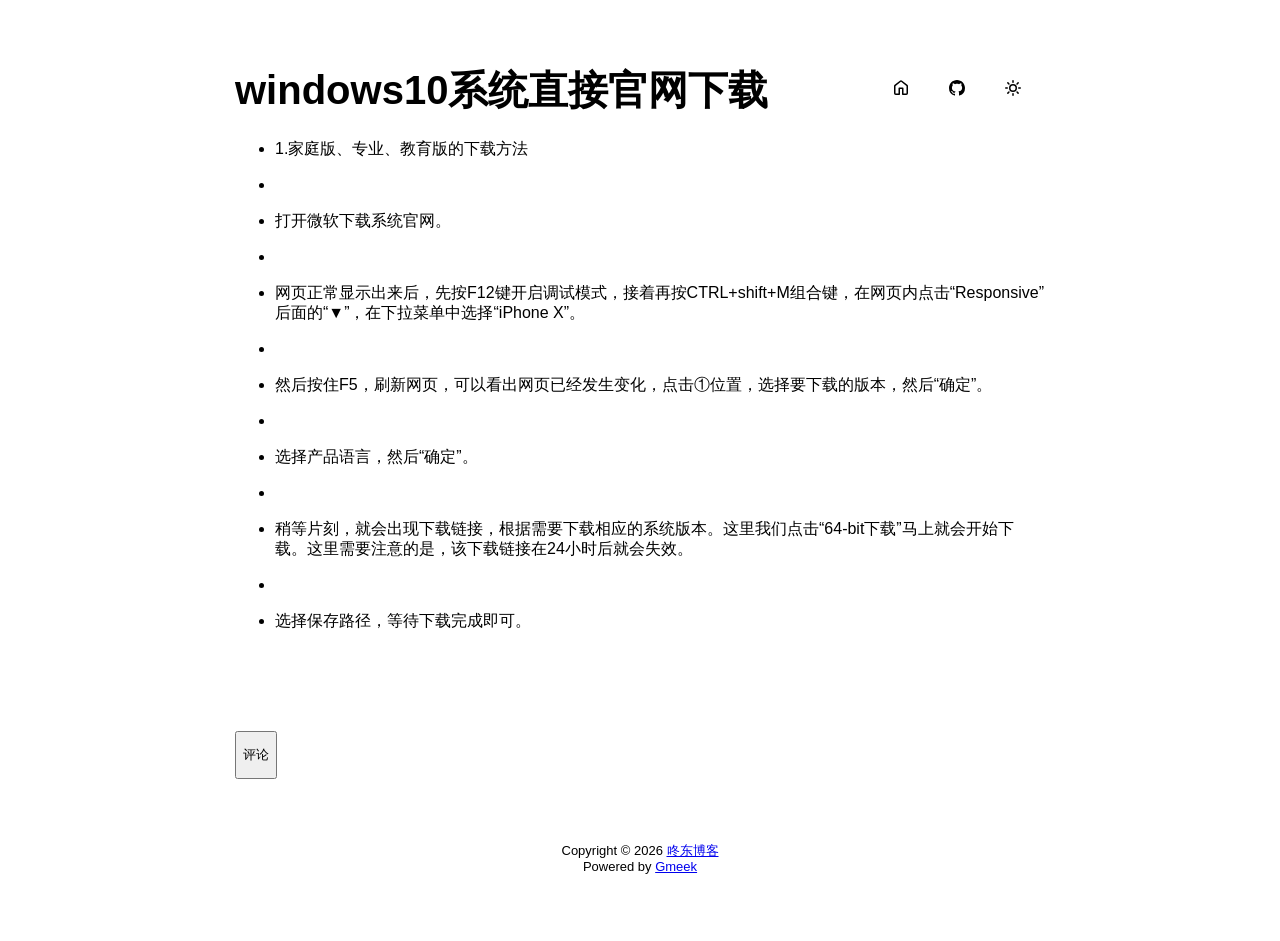
<file: docs/post/windows10-xi-tong-zhi-jie-guan-wang-xia-zai.html>
<!DOCTYPE html>
<html data-color-mode="light" data-dark-theme="dark" data-light-theme="light" lang="zh-CN">
<head>
    <meta content="text/html; charset=utf-8" http-equiv="content-type" />
    <meta name="viewport" content="width=device-width,initial-scale=1.0">
    <meta http-equiv="X-UA-Compatible" content="IE=edge">
    <link href='https://mirrors.sustech.edu.cn/cdnjs/ajax/libs/Primer/21.0.7/primer.css' rel='stylesheet' />
    
    <link rel="icon" href="https://raw.githubusercontent.com/trdong19/tuchuang/img/img/202405251724674.jpg"><script>
        let theme = localStorage.getItem("meek_theme") || "light";
        document.documentElement.setAttribute("data-color-mode", theme);
    </script>
<meta name="description" content="- 1.家庭版、专业、教育版的下载方法
- 
- 打开微软下载系统官网。">
<meta property="og:title" content="windows10系统直接官网下载">
<meta property="og:description" content="- 1.家庭版、专业、教育版的下载方法
- 
- 打开微软下载系统官网。">
<meta property="og:type" content="article">
<meta property="og:url" content="https://trdong19.github.io/post/windows10-xi-tong-zhi-jie-guan-wang-xia-zai.html">
<meta property="og:image" content="https://raw.githubusercontent.com/trdong19/tuchuang/img/img/202405251724674.jpg">
<title>windows10系统直接官网下载</title>



</head>
<style>
body{box-sizing: border-box;min-width: 200px;max-width: 900px;margin: 20px auto;padding: 45px;font-size: 16px;font-family: sans-serif;line-height: 1.25;}
#header{display:flex;padding-bottom:8px;border-bottom: 1px solid var(--borderColor-muted, var(--color-border-muted));margin-bottom: 16px;}
#footer {margin-top:64px; text-align: center;font-size: small;}

</style>

<style>
.postTitle{margin: auto 0;font-size:40px;font-weight:bold;}
.title-right{display:flex;margin:auto 0 0 auto;}
.title-right .circle{padding: 14px 16px;margin-right:8px;}
#postBody{border-bottom: 1px solid var(--color-border-default);padding-bottom:36px;}
#postBody hr{height:2px;}
#cmButton{height:48px;margin-top:48px;}
#comments{margin-top:64px;}
.g-emoji{font-size:24px;}
@media (max-width: 600px) {
    body {padding: 8px;}
    .postTitle{font-size:24px;}
}

</style>




<body>
    <div id="header">
<h1 class="postTitle">windows10系统直接官网下载</h1>
<div class="title-right">
    <a href="https://trdong19.github.io" id="buttonHome" class="btn btn-invisible circle" title="首页">
        <svg class="octicon" width="16" height="16">
            <path id="pathHome" fill-rule="evenodd"></path>
        </svg>
    </a>
    
    <a href="https://github.com/trdong19/trdong19.github.io/issues/7" target="_blank" class="btn btn-invisible circle" title="Issue">
        <svg class="octicon" width="16" height="16">
            <path id="pathIssue" fill-rule="evenodd"></path>
        </svg>
    </a>
    

    <a class="btn btn-invisible circle" onclick="modeSwitch();" title="切换主题">
        <svg class="octicon" width="16" height="16" >
            <path id="themeSwitch" fill-rule="evenodd"></path>
        </svg>
    </a>

</div>
</div>
    <div id="content">
<div class="markdown-body" id="postBody"><ul>
<li>
<p>1.家庭版、专业、教育版的下载方法</p>
</li>
<li></li>
<li>
<p>打开微软下载系统官网。</p>
</li>
<li></li>
<li>
<p>网页正常显示出来后，先按F12键开启调试模式，接着再按CTRL+shift+M组合键，在网页内点击“Responsive”后面的“▼”，在下拉菜单中选择“iPhone X”。</p>
</li>
<li></li>
<li>
<p>然后按住F5，刷新网页，可以看出网页已经发生变化，点击①位置，选择要下载的版本，然后“确定”。</p>
</li>
<li></li>
<li>
<p>选择产品语言，然后“确定”。</p>
</li>
<li></li>
<li>
<p>稍等片刻，就会出现下载链接，根据需要下载相应的系统版本。这里我们点击“64-bit下载”马上就会开始下载。这里需要注意的是，该下载链接在24小时后就会失效。</p>
</li>
<li></li>
<li>
<p>选择保存路径，等待下载完成即可。</p>
</li>
</ul></div>
<div style="font-size:small;margin-top:8px;float:right;"></div>

<button class="btn btn-block" type="button" onclick="openComments()" id="cmButton">评论</button>
<div class="comments" id="comments"></div>

</div>
    <div id="footer"><div id="footer1">Copyright © <span id="copyrightYear"></span> <a href="https://trdong19.github.io">咚东博客</a></div>
<div id="footer2">
    <span id="runday"></span><span>Powered by <a href="https://meekdai.com/Gmeek.html" target="_blank">Gmeek</a></span>
</div>

<script>
var now=new Date();
document.getElementById("copyrightYear").innerHTML=now.getFullYear();

if(""!=""){
    var startSite=new Date("");
    var diff=now.getTime()-startSite.getTime();
    var diffDay=Math.floor(diff/(1000*60*60*24));
    document.getElementById("runday").innerHTML="网站运行"+diffDay+"天"+" • ";
}
</script></div>
</body>
<script>
var IconList={'sun': 'M8 10.5a2.5 2.5 0 100-5 2.5 2.5 0 000 5zM8 12a4 4 0 100-8 4 4 0 000 8zM8 0a.75.75 0 01.75.75v1.5a.75.75 0 01-1.5 0V.75A.75.75 0 018 0zm0 13a.75.75 0 01.75.75v1.5a.75.75 0 01-1.5 0v-1.5A.75.75 0 018 13zM2.343 2.343a.75.75 0 011.061 0l1.06 1.061a.75.75 0 01-1.06 1.06l-1.06-1.06a.75.75 0 010-1.06zm9.193 9.193a.75.75 0 011.06 0l1.061 1.06a.75.75 0 01-1.06 1.061l-1.061-1.06a.75.75 0 010-1.061zM16 8a.75.75 0 01-.75.75h-1.5a.75.75 0 010-1.5h1.5A.75.75 0 0116 8zM3 8a.75.75 0 01-.75.75H.75a.75.75 0 010-1.5h1.5A.75.75 0 013 8zm10.657-5.657a.75.75 0 010 1.061l-1.061 1.06a.75.75 0 11-1.06-1.06l1.06-1.06a.75.75 0 011.06 0zm-9.193 9.193a.75.75 0 010 1.06l-1.06 1.061a.75.75 0 11-1.061-1.06l1.06-1.061a.75.75 0 011.061 0z', 'moon': 'M9.598 1.591a.75.75 0 01.785-.175 7 7 0 11-8.967 8.967.75.75 0 01.961-.96 5.5 5.5 0 007.046-7.046.75.75 0 01.175-.786zm1.616 1.945a7 7 0 01-7.678 7.678 5.5 5.5 0 107.678-7.678z', 'sync': 'M1.705 8.005a.75.75 0 0 1 .834.656 5.5 5.5 0 0 0 9.592 2.97l-1.204-1.204a.25.25 0 0 1 .177-.427h3.646a.25.25 0 0 1 .25.25v3.646a.25.25 0 0 1-.427.177l-1.38-1.38A7.002 7.002 0 0 1 1.05 8.84a.75.75 0 0 1 .656-.834ZM8 2.5a5.487 5.487 0 0 0-4.131 1.869l1.204 1.204A.25.25 0 0 1 4.896 6H1.25A.25.25 0 0 1 1 5.75V2.104a.25.25 0 0 1 .427-.177l1.38 1.38A7.002 7.002 0 0 1 14.95 7.16a.75.75 0 0 1-1.49.178A5.5 5.5 0 0 0 8 2.5Z', 'home': 'M6.906.664a1.749 1.749 0 0 1 2.187 0l5.25 4.2c.415.332.657.835.657 1.367v7.019A1.75 1.75 0 0 1 13.25 15h-3.5a.75.75 0 0 1-.75-.75V9H7v5.25a.75.75 0 0 1-.75.75h-3.5A1.75 1.75 0 0 1 1 13.25V6.23c0-.531.242-1.034.657-1.366l5.25-4.2Zm1.25 1.171a.25.25 0 0 0-.312 0l-5.25 4.2a.25.25 0 0 0-.094.196v7.019c0 .138.112.25.25.25H5.5V8.25a.75.75 0 0 1 .75-.75h3.5a.75.75 0 0 1 .75.75v5.25h2.75a.25.25 0 0 0 .25-.25V6.23a.25.25 0 0 0-.094-.195Z', 'github': 'M8 0c4.42 0 8 3.58 8 8a8.013 8.013 0 0 1-5.45 7.59c-.4.08-.55-.17-.55-.38 0-.27.01-1.13.01-2.2 0-.75-.25-1.23-.54-1.48 1.78-.2 3.65-.88 3.65-3.95 0-.88-.31-1.59-.82-2.15.08-.2.36-1.02-.08-2.12 0 0-.67-.22-2.2.82-.64-.18-1.32-.27-2-.27-.68 0-1.36.09-2 .27-1.53-1.03-2.2-.82-2.2-.82-.44 1.1-.16 1.92-.08 2.12-.51.56-.82 1.28-.82 2.15 0 3.06 1.86 3.75 3.64 3.95-.23.2-.44.55-.51 1.07-.46.21-1.61.55-2.33-.66-.15-.24-.6-.83-1.23-.82-.67.01-.27.38.01.53.34.19.73.9.82 1.13.16.45.68 1.31 2.69.94 0 .67.01 1.3.01 1.49 0 .21-.15.45-.55.38A7.995 7.995 0 0 1 0 8c0-4.42 3.58-8 8-8Z'};
var utterancesLoad=0;

let themeSettings={
    "dark": ["dark","moon","#00f0ff","dark-blue"],
    "light": ["light","sun","#ff5000","github-light"],
    "auto": ["auto","sync","","preferred-color-scheme"]
};
function changeTheme(mode, icon, color, utheme){
    document.documentElement.setAttribute("data-color-mode",mode);
    document.getElementById("themeSwitch").setAttribute("d",value=IconList[icon]);
    document.getElementById("themeSwitch").parentNode.style.color=color;
    if(utterancesLoad==1){utterancesTheme(utheme);}
}
function modeSwitch(){
    let currentMode=document.documentElement.getAttribute('data-color-mode');
    let newMode = currentMode === "light" ? "dark" : currentMode === "dark" ? "auto" : "light";
    localStorage.setItem("meek_theme", newMode);
    if(themeSettings[newMode]){
        changeTheme(...themeSettings[newMode]);
    }
}
function utterancesTheme(theme){
    const message={type:'set-theme',theme: theme};
    const iframe=document.getElementsByClassName('utterances-frame')[0];
    iframe.contentWindow.postMessage(message,'https://utteranc.es');
}
if(themeSettings[theme]){changeTheme(...themeSettings[theme]);}
console.log("\n %c Gmeek last https://github.com/Meekdai/Gmeek \n","padding:5px 0;background:#02d81d;color:#fff");
</script>

<script>
document.getElementById("pathHome").setAttribute("d",IconList["home"]);
document.getElementById("pathIssue").setAttribute("d",IconList["github"]);



function openComments(){
    cm=document.getElementById("comments");
    cmButton=document.getElementById("cmButton");
    cmButton.innerHTML="loading";
    span=document.createElement("span");
    span.setAttribute("class","AnimatedEllipsis");
    cmButton.appendChild(span);

    script=document.createElement("script");
    script.setAttribute("src","https://utteranc.es/client.js");
    script.setAttribute("repo","trdong19/trdong19.github.io");
    script.setAttribute("issue-term","title");
    
    if(localStorage.getItem("meek_theme")=="dark"){script.setAttribute("theme","dark-blue");}
    else if(localStorage.getItem("meek_theme")=="light") {script.setAttribute("theme","github-light");}
    else{script.setAttribute("theme","preferred-color-scheme");}
    
    script.setAttribute("crossorigin","anonymous");
    script.setAttribute("async","");
    cm.appendChild(script);

    int=self.setInterval("iFrameLoading()",200);
}

function iFrameLoading(){
    var utterances=document.getElementsByClassName('utterances');
    if(utterances.length==1){
        if(utterances[0].style.height!=""){
            utterancesLoad=1;
            int=window.clearInterval(int);
            document.getElementById("cmButton").style.display="none";
            console.log("utterances Load OK");
        }
    }
}



</script>


</html>
</file>
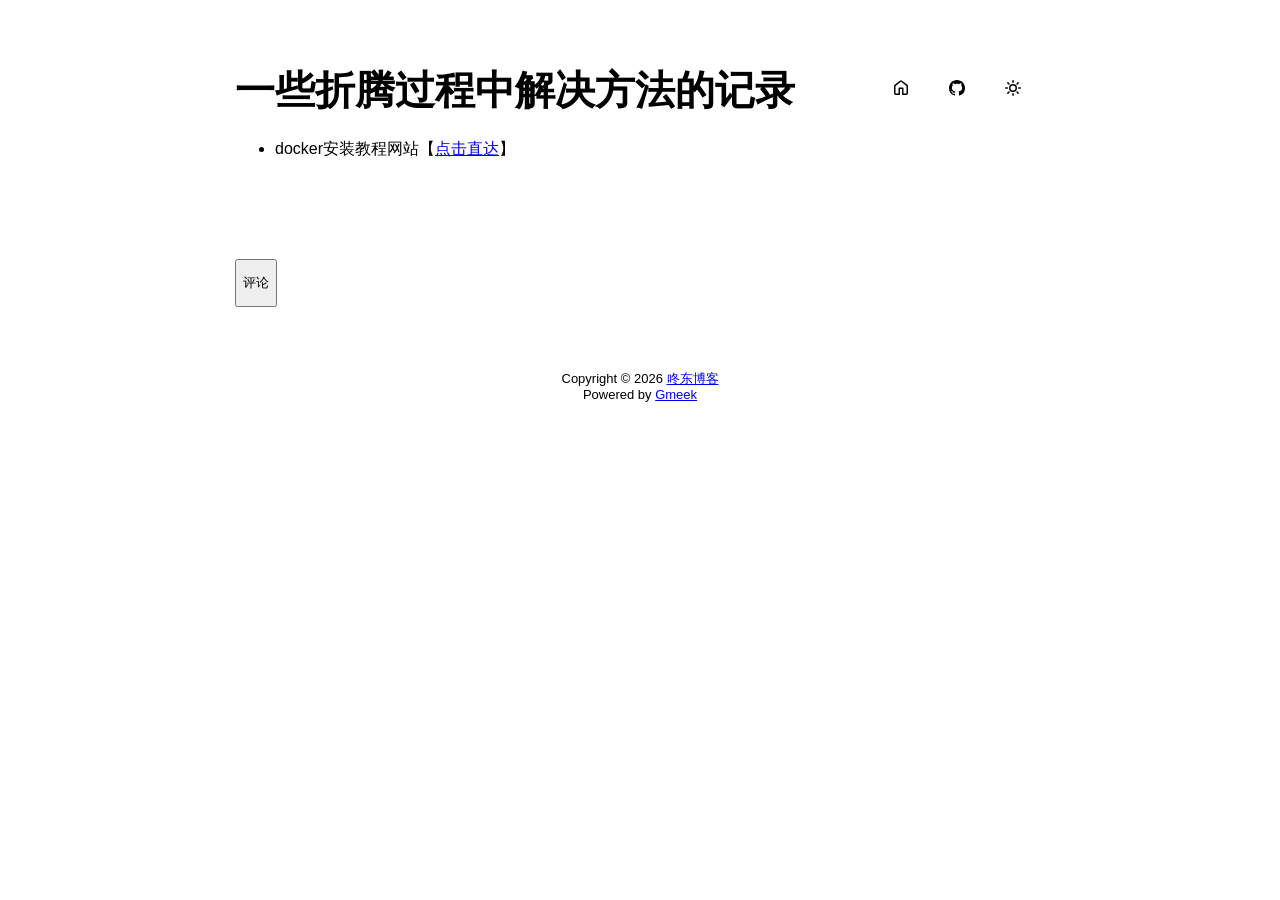
<file: docs/post/yi-xie-zhe-teng-guo-cheng-zhong-jie-jue-fang-fa-de-ji-lu.html>
<!DOCTYPE html>
<html data-color-mode="light" data-dark-theme="dark" data-light-theme="light" lang="zh-CN">
<head>
    <meta content="text/html; charset=utf-8" http-equiv="content-type" />
    <meta name="viewport" content="width=device-width,initial-scale=1.0">
    <meta http-equiv="X-UA-Compatible" content="IE=edge">
    <link href='https://mirrors.sustech.edu.cn/cdnjs/ajax/libs/Primer/21.0.7/primer.css' rel='stylesheet' />
    
    <link rel="icon" href="https://raw.githubusercontent.com/trdong19/tuchuang/img/img/202405251724674.jpg"><script>
        let theme = localStorage.getItem("meek_theme") || "light";
        document.documentElement.setAttribute("data-color-mode", theme);
    </script>
<meta name="description" content="- docker安装教程网站【[点击直达](https://docker-practice.github.io/zh-cn/install/ubuntu.html)】。">
<meta property="og:title" content="一些折腾过程中解决方法的记录">
<meta property="og:description" content="- docker安装教程网站【[点击直达](https://docker-practice.github.io/zh-cn/install/ubuntu.html)】。">
<meta property="og:type" content="article">
<meta property="og:url" content="https://trdong19.github.io/post/yi-xie-zhe-teng-guo-cheng-zhong-jie-jue-fang-fa-de-ji-lu.html">
<meta property="og:image" content="https://raw.githubusercontent.com/trdong19/tuchuang/img/img/202405251724674.jpg">
<title>一些折腾过程中解决方法的记录</title>



</head>
<style>
body{box-sizing: border-box;min-width: 200px;max-width: 900px;margin: 20px auto;padding: 45px;font-size: 16px;font-family: sans-serif;line-height: 1.25;}
#header{display:flex;padding-bottom:8px;border-bottom: 1px solid var(--borderColor-muted, var(--color-border-muted));margin-bottom: 16px;}
#footer {margin-top:64px; text-align: center;font-size: small;}

</style>

<style>
.postTitle{margin: auto 0;font-size:40px;font-weight:bold;}
.title-right{display:flex;margin:auto 0 0 auto;}
.title-right .circle{padding: 14px 16px;margin-right:8px;}
#postBody{border-bottom: 1px solid var(--color-border-default);padding-bottom:36px;}
#postBody hr{height:2px;}
#cmButton{height:48px;margin-top:48px;}
#comments{margin-top:64px;}
.g-emoji{font-size:24px;}
@media (max-width: 600px) {
    body {padding: 8px;}
    .postTitle{font-size:24px;}
}

</style>




<body>
    <div id="header">
<h1 class="postTitle">一些折腾过程中解决方法的记录</h1>
<div class="title-right">
    <a href="https://trdong19.github.io" id="buttonHome" class="btn btn-invisible circle" title="首页">
        <svg class="octicon" width="16" height="16">
            <path id="pathHome" fill-rule="evenodd"></path>
        </svg>
    </a>
    
    <a href="https://github.com/trdong19/trdong19.github.io/issues/5" target="_blank" class="btn btn-invisible circle" title="Issue">
        <svg class="octicon" width="16" height="16">
            <path id="pathIssue" fill-rule="evenodd"></path>
        </svg>
    </a>
    

    <a class="btn btn-invisible circle" onclick="modeSwitch();" title="切换主题">
        <svg class="octicon" width="16" height="16" >
            <path id="themeSwitch" fill-rule="evenodd"></path>
        </svg>
    </a>

</div>
</div>
    <div id="content">
<div class="markdown-body" id="postBody"><ul>
<li>docker安装教程网站【<a href="https://docker-practice.github.io/zh-cn/install/ubuntu.html" rel="nofollow">点击直达</a>】</li>
</ul></div>
<div style="font-size:small;margin-top:8px;float:right;"></div>

<button class="btn btn-block" type="button" onclick="openComments()" id="cmButton">评论</button>
<div class="comments" id="comments"></div>

</div>
    <div id="footer"><div id="footer1">Copyright © <span id="copyrightYear"></span> <a href="https://trdong19.github.io">咚东博客</a></div>
<div id="footer2">
    <span id="runday"></span><span>Powered by <a href="https://meekdai.com/Gmeek.html" target="_blank">Gmeek</a></span>
</div>

<script>
var now=new Date();
document.getElementById("copyrightYear").innerHTML=now.getFullYear();

if(""!=""){
    var startSite=new Date("");
    var diff=now.getTime()-startSite.getTime();
    var diffDay=Math.floor(diff/(1000*60*60*24));
    document.getElementById("runday").innerHTML="网站运行"+diffDay+"天"+" • ";
}
</script></div>
</body>
<script>
var IconList={'sun': 'M8 10.5a2.5 2.5 0 100-5 2.5 2.5 0 000 5zM8 12a4 4 0 100-8 4 4 0 000 8zM8 0a.75.75 0 01.75.75v1.5a.75.75 0 01-1.5 0V.75A.75.75 0 018 0zm0 13a.75.75 0 01.75.75v1.5a.75.75 0 01-1.5 0v-1.5A.75.75 0 018 13zM2.343 2.343a.75.75 0 011.061 0l1.06 1.061a.75.75 0 01-1.06 1.06l-1.06-1.06a.75.75 0 010-1.06zm9.193 9.193a.75.75 0 011.06 0l1.061 1.06a.75.75 0 01-1.06 1.061l-1.061-1.06a.75.75 0 010-1.061zM16 8a.75.75 0 01-.75.75h-1.5a.75.75 0 010-1.5h1.5A.75.75 0 0116 8zM3 8a.75.75 0 01-.75.75H.75a.75.75 0 010-1.5h1.5A.75.75 0 013 8zm10.657-5.657a.75.75 0 010 1.061l-1.061 1.06a.75.75 0 11-1.06-1.06l1.06-1.06a.75.75 0 011.06 0zm-9.193 9.193a.75.75 0 010 1.06l-1.06 1.061a.75.75 0 11-1.061-1.06l1.06-1.061a.75.75 0 011.061 0z', 'moon': 'M9.598 1.591a.75.75 0 01.785-.175 7 7 0 11-8.967 8.967.75.75 0 01.961-.96 5.5 5.5 0 007.046-7.046.75.75 0 01.175-.786zm1.616 1.945a7 7 0 01-7.678 7.678 5.5 5.5 0 107.678-7.678z', 'sync': 'M1.705 8.005a.75.75 0 0 1 .834.656 5.5 5.5 0 0 0 9.592 2.97l-1.204-1.204a.25.25 0 0 1 .177-.427h3.646a.25.25 0 0 1 .25.25v3.646a.25.25 0 0 1-.427.177l-1.38-1.38A7.002 7.002 0 0 1 1.05 8.84a.75.75 0 0 1 .656-.834ZM8 2.5a5.487 5.487 0 0 0-4.131 1.869l1.204 1.204A.25.25 0 0 1 4.896 6H1.25A.25.25 0 0 1 1 5.75V2.104a.25.25 0 0 1 .427-.177l1.38 1.38A7.002 7.002 0 0 1 14.95 7.16a.75.75 0 0 1-1.49.178A5.5 5.5 0 0 0 8 2.5Z', 'home': 'M6.906.664a1.749 1.749 0 0 1 2.187 0l5.25 4.2c.415.332.657.835.657 1.367v7.019A1.75 1.75 0 0 1 13.25 15h-3.5a.75.75 0 0 1-.75-.75V9H7v5.25a.75.75 0 0 1-.75.75h-3.5A1.75 1.75 0 0 1 1 13.25V6.23c0-.531.242-1.034.657-1.366l5.25-4.2Zm1.25 1.171a.25.25 0 0 0-.312 0l-5.25 4.2a.25.25 0 0 0-.094.196v7.019c0 .138.112.25.25.25H5.5V8.25a.75.75 0 0 1 .75-.75h3.5a.75.75 0 0 1 .75.75v5.25h2.75a.25.25 0 0 0 .25-.25V6.23a.25.25 0 0 0-.094-.195Z', 'github': 'M8 0c4.42 0 8 3.58 8 8a8.013 8.013 0 0 1-5.45 7.59c-.4.08-.55-.17-.55-.38 0-.27.01-1.13.01-2.2 0-.75-.25-1.23-.54-1.48 1.78-.2 3.65-.88 3.65-3.95 0-.88-.31-1.59-.82-2.15.08-.2.36-1.02-.08-2.12 0 0-.67-.22-2.2.82-.64-.18-1.32-.27-2-.27-.68 0-1.36.09-2 .27-1.53-1.03-2.2-.82-2.2-.82-.44 1.1-.16 1.92-.08 2.12-.51.56-.82 1.28-.82 2.15 0 3.06 1.86 3.75 3.64 3.95-.23.2-.44.55-.51 1.07-.46.21-1.61.55-2.33-.66-.15-.24-.6-.83-1.23-.82-.67.01-.27.38.01.53.34.19.73.9.82 1.13.16.45.68 1.31 2.69.94 0 .67.01 1.3.01 1.49 0 .21-.15.45-.55.38A7.995 7.995 0 0 1 0 8c0-4.42 3.58-8 8-8Z'};
var utterancesLoad=0;

let themeSettings={
    "dark": ["dark","moon","#00f0ff","dark-blue"],
    "light": ["light","sun","#ff5000","github-light"],
    "auto": ["auto","sync","","preferred-color-scheme"]
};
function changeTheme(mode, icon, color, utheme){
    document.documentElement.setAttribute("data-color-mode",mode);
    document.getElementById("themeSwitch").setAttribute("d",value=IconList[icon]);
    document.getElementById("themeSwitch").parentNode.style.color=color;
    if(utterancesLoad==1){utterancesTheme(utheme);}
}
function modeSwitch(){
    let currentMode=document.documentElement.getAttribute('data-color-mode');
    let newMode = currentMode === "light" ? "dark" : currentMode === "dark" ? "auto" : "light";
    localStorage.setItem("meek_theme", newMode);
    if(themeSettings[newMode]){
        changeTheme(...themeSettings[newMode]);
    }
}
function utterancesTheme(theme){
    const message={type:'set-theme',theme: theme};
    const iframe=document.getElementsByClassName('utterances-frame')[0];
    iframe.contentWindow.postMessage(message,'https://utteranc.es');
}
if(themeSettings[theme]){changeTheme(...themeSettings[theme]);}
console.log("\n %c Gmeek last https://github.com/Meekdai/Gmeek \n","padding:5px 0;background:#02d81d;color:#fff");
</script>

<script>
document.getElementById("pathHome").setAttribute("d",IconList["home"]);
document.getElementById("pathIssue").setAttribute("d",IconList["github"]);



function openComments(){
    cm=document.getElementById("comments");
    cmButton=document.getElementById("cmButton");
    cmButton.innerHTML="loading";
    span=document.createElement("span");
    span.setAttribute("class","AnimatedEllipsis");
    cmButton.appendChild(span);

    script=document.createElement("script");
    script.setAttribute("src","https://utteranc.es/client.js");
    script.setAttribute("repo","trdong19/trdong19.github.io");
    script.setAttribute("issue-term","title");
    
    if(localStorage.getItem("meek_theme")=="dark"){script.setAttribute("theme","dark-blue");}
    else if(localStorage.getItem("meek_theme")=="light") {script.setAttribute("theme","github-light");}
    else{script.setAttribute("theme","preferred-color-scheme");}
    
    script.setAttribute("crossorigin","anonymous");
    script.setAttribute("async","");
    cm.appendChild(script);

    int=self.setInterval("iFrameLoading()",200);
}

function iFrameLoading(){
    var utterances=document.getElementsByClassName('utterances');
    if(utterances.length==1){
        if(utterances[0].style.height!=""){
            utterancesLoad=1;
            int=window.clearInterval(int);
            document.getElementById("cmButton").style.display="none";
            console.log("utterances Load OK");
        }
    }
}



</script>


</html>
</file>
